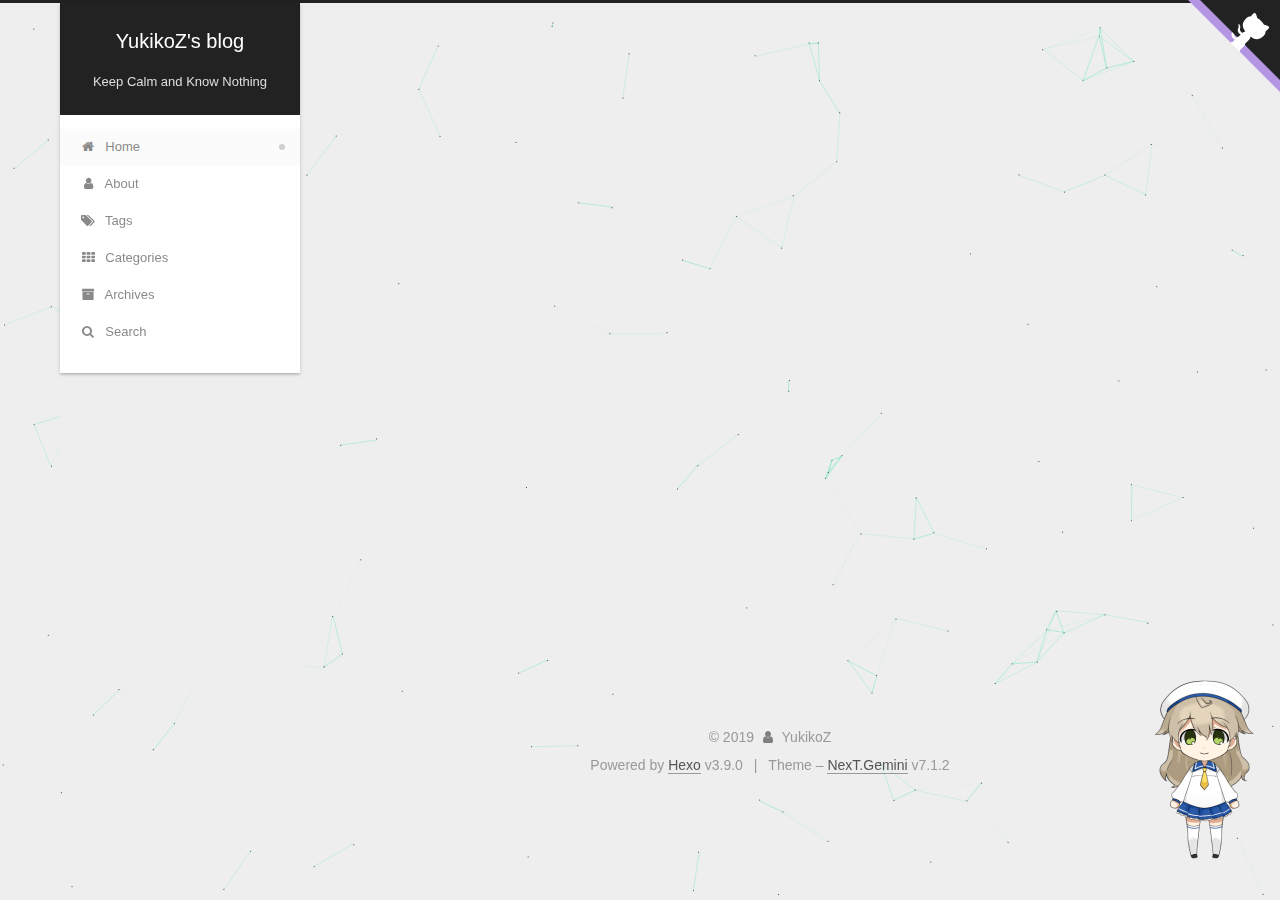
<file: index.html>
<!DOCTYPE html>












  


<html class="theme-next gemini use-motion" lang="en">
<head><meta name="generator" content="Hexo 3.9.0">
  <meta charset="UTF-8">
<meta http-equiv="X-UA-Compatible" content="IE=edge">
<meta name="viewport" content="width=device-width, initial-scale=1, maximum-scale=2">
<meta name="theme-color" content="#222">




  
  
    
    
  <script src="/lib/pace/pace.min.js?v=1.0.2"></script>
  <link rel="stylesheet" href="/lib/pace/pace-theme-big-counter.min.css?v=1.0.2">





















<link rel="stylesheet" href="/lib/font-awesome/css/font-awesome.min.css?v=4.7.0">

<link rel="stylesheet" href="/css/main.css?v=7.1.2">


  <link rel="apple-touch-icon" sizes="180x180" href="/images/apple-touch-icon-next.png?v=7.1.2">


  <link rel="icon" type="image/png" sizes="32x32" href="/images/favicon-32x32-next.png?v=7.1.2">


  <link rel="icon" type="image/png" sizes="16x16" href="/images/favicon-16x16-next.png?v=7.1.2">


  <link rel="mask-icon" href="/images/logo.svg?v=7.1.2" color="#222">







<script id="hexo.configurations">
  var NexT = window.NexT || {};
  var CONFIG = {
    root: '/',
    scheme: 'Gemini',
    version: '7.1.2',
    sidebar: {"position":"left","display":"post","offset":12,"onmobile":false,"dimmer":false},
    back2top: true,
    back2top_sidebar: false,
    fancybox: false,
    fastclick: false,
    lazyload: false,
    tabs: true,
    motion: {"enable":true,"async":false,"transition":{"post_block":"fadeIn","post_header":"slideDownIn","post_body":"slideDownIn","coll_header":"slideLeftIn","sidebar":"slideUpIn"}},
    algolia: {
      applicationID: '',
      apiKey: '',
      indexName: '',
      hits: {"per_page":10},
      labels: {"input_placeholder":"Search for Posts","hits_empty":"We didn't find any results for the search: ${query}","hits_stats":"${hits} results found in ${time} ms"}
    }
  };
</script>


  




  <meta property="og:type" content="website">
<meta property="og:title" content="YukikoZ&#39;s blog">
<meta property="og:url" content="http://yoursite.com/index.html">
<meta property="og:site_name" content="YukikoZ&#39;s blog">
<meta property="og:locale" content="en">
<meta name="twitter:card" content="summary">
<meta name="twitter:title" content="YukikoZ&#39;s blog">





  
  
  <link rel="canonical" href="http://yoursite.com/">



<script id="page.configurations">
  CONFIG.page = {
    sidebar: "",
  };
</script>

  <title>YukikoZ's blog</title>
  












  <noscript>
  <style>
  .use-motion .motion-element,
  .use-motion .brand,
  .use-motion .menu-item,
  .sidebar-inner,
  .use-motion .post-block,
  .use-motion .pagination,
  .use-motion .comments,
  .use-motion .post-header,
  .use-motion .post-body,
  .use-motion .collection-title { opacity: initial; }

  .use-motion .logo,
  .use-motion .site-title,
  .use-motion .site-subtitle {
    opacity: initial;
    top: initial;
  }

  .use-motion .logo-line-before i { left: initial; }
  .use-motion .logo-line-after i { right: initial; }
  </style>
</noscript>

</head>

<body itemscope itemtype="http://schema.org/WebPage" lang="en">

  
  
    
  

  <div class="container sidebar-position-left 
  page-home">
    <div class="headband">
    <a href="https://github.com/sailorlisa" class="github-corner" aria-label="View source on GitHub"><svg width="92" height="92" viewbox="0 0 250 250" style="fill:#b495e3; color:#fff; position: absolute; top: 0; border: 0; right: 0;" aria-hidden="true"><path d="M0,0 L115,115 L130,115 L142,142 L250,250 L250,0 Z"/><path d="M128.3,109.0 C113.8,99.7 119.0,89.6 119.0,89.6 C122.0,82.7 120.5,78.6 120.5,78.6 C119.2,72.0 123.4,76.3 123.4,76.3 C127.3,80.9 125.5,87.3 125.5,87.3 C122.9,97.6 130.6,101.9 134.4,103.2" fill="currentColor" style="transform-origin: 130px 106px;" class="octo-arm"/><path d="M115.0,115.0 C114.9,115.1 118.7,116.5 119.8,115.4 L133.7,101.6 C136.9,99.2 139.9,98.4 142.2,98.6 C133.8,88.0 127.5,74.4 143.8,58.0 C148.5,53.4 154.0,51.2 159.7,51.0 C160.3,49.4 163.2,43.6 171.4,40.1 C171.4,40.1 176.1,42.5 178.8,56.2 C183.1,58.6 187.2,61.8 190.9,65.4 C194.5,69.0 197.7,73.2 200.1,77.6 C213.8,80.2 216.3,84.9 216.3,84.9 C212.7,93.1 206.9,96.0 205.4,96.6 C205.1,102.4 203.0,107.8 198.3,112.5 C181.9,128.9 168.3,122.5 157.7,114.1 C157.9,116.9 156.7,120.9 152.7,124.9 L141.0,136.5 C139.8,137.7 141.6,141.9 141.8,141.8 Z" fill="currentColor" class="octo-body"/></svg></a><style>.github-corner:hover .octo-arm{animation:octocat-wave 560ms ease-in-out}@keyframes octocat-wave{0%,100%{transform:rotate(0)}20%,60%{transform:rotate(-25deg)}40%,80%{transform:rotate(10deg)}}@media (max-width:500px){.github-corner:hover .octo-arm{animation:none}.github-corner .octo-arm{animation:octocat-wave 560ms ease-in-out}}</style>

    </div>

    <header id="header" class="header" itemscope itemtype="http://schema.org/WPHeader">
      <div class="header-inner"><div class="site-brand-wrapper">
  <div class="site-meta">
    

    <div class="custom-logo-site-title">
      <a href="/" class="brand" rel="start">
        <span class="logo-line-before"><i></i></span>
        <span class="site-title">YukikoZ's blog</span>
        <span class="logo-line-after"><i></i></span>
      </a>
    </div>
    
      
        <p class="site-subtitle">Keep Calm and Know Nothing</p>
      
    
    
  </div>

  <div class="site-nav-toggle">
    <button aria-label="Toggle navigation bar">
      <span class="btn-bar"></span>
      <span class="btn-bar"></span>
      <span class="btn-bar"></span>
    </button>
  </div>
</div>



<nav class="site-nav">
  
    <ul id="menu" class="menu">
      
        
        
        
          
          <li class="menu-item menu-item-home menu-item-active">

    
    
    
      
    

    

    <a href="/" rel="section"><i class="menu-item-icon fa fa-fw fa-home"></i> <br>Home</a>

  </li>
        
        
        
          
          <li class="menu-item menu-item-about">

    
    
    
      
    

    

    <a href="/about/" rel="section"><i class="menu-item-icon fa fa-fw fa-user"></i> <br>About</a>

  </li>
        
        
        
          
          <li class="menu-item menu-item-tags">

    
    
    
      
    

    

    <a href="/tags/" rel="section"><i class="menu-item-icon fa fa-fw fa-tags"></i> <br>Tags</a>

  </li>
        
        
        
          
          <li class="menu-item menu-item-categories">

    
    
    
      
    

    

    <a href="/categories/" rel="section"><i class="menu-item-icon fa fa-fw fa-th"></i> <br>Categories</a>

  </li>
        
        
        
          
          <li class="menu-item menu-item-archives">

    
    
    
      
    

    

    <a href="/archives/" rel="section"><i class="menu-item-icon fa fa-fw fa-archive"></i> <br>Archives</a>

  </li>

      
      
        <li class="menu-item menu-item-search">
          
            <a href="javascript:;" class="popup-trigger">
          
            
              <i class="menu-item-icon fa fa-search fa-fw"></i> <br>Search</a>
        </li>
      
    </ul>
  

  

  
    <div class="site-search">
      
  <div class="popup search-popup local-search-popup">
  <div class="local-search-header clearfix">
    <span class="search-icon">
      <i class="fa fa-search"></i>
    </span>
    <span class="popup-btn-close">
      <i class="fa fa-times-circle"></i>
    </span>
    <div class="local-search-input-wrapper">
      <input autocomplete="off" placeholder="Searching..." spellcheck="false" type="text" id="local-search-input">
    </div>
  </div>
  <div id="local-search-result"></div>
</div>



    </div>
  
</nav>



  



</div>
    </header>

    
  
  

  

  <a href="https://github.com/yukikoz" class="github-corner" title="Follow me on GitHub" aria-label="Follow me on GitHub" rel="noopener" target="_blank"><svg width="80" height="80" viewbox="0 0 250 250" aria-hidden="true"><path d="M0,0 L115,115 L130,115 L142,142 L250,250 L250,0 Z"/><path d="M128.3,109.0 C113.8,99.7 119.0,89.6 119.0,89.6 C122.0,82.7 120.5,78.6 120.5,78.6 C119.2,72.0 123.4,76.3 123.4,76.3 C127.3,80.9 125.5,87.3 125.5,87.3 C122.9,97.6 130.6,101.9 134.4,103.2" fill="currentColor" style="transform-origin: 130px 106px;" class="octo-arm"/><path d="M115.0,115.0 C114.9,115.1 118.7,116.5 119.8,115.4 L133.7,101.6 C136.9,99.2 139.9,98.4 142.2,98.6 C133.8,88.0 127.5,74.4 143.8,58.0 C148.5,53.4 154.0,51.2 159.7,51.0 C160.3,49.4 163.2,43.6 171.4,40.1 C171.4,40.1 176.1,42.5 178.8,56.2 C183.1,58.6 187.2,61.8 190.9,65.4 C194.5,69.0 197.7,73.2 200.1,77.6 C213.8,80.2 216.3,84.9 216.3,84.9 C212.7,93.1 206.9,96.0 205.4,96.6 C205.1,102.4 203.0,107.8 198.3,112.5 C181.9,128.9 168.3,122.5 157.7,114.1 C157.9,116.9 156.7,120.9 152.7,124.9 L141.0,136.5 C139.8,137.7 141.6,141.9 141.8,141.8 Z" fill="currentColor" class="octo-body"/></svg></a>



    <main id="main" class="main">
      <div class="main-inner">
        <div class="content-wrap">
          
            

          
          <div id="content" class="content">
            
  <section id="posts" class="posts-expand">
    
      

  

  
  
  

  

  <article class="post post-type-normal" itemscope itemtype="http://schema.org/Article">
  
  
  
  <div class="post-block">
    <link itemprop="mainEntityOfPage" href="http://yoursite.com/2019/06/18/hello-world/">

    <span hidden itemprop="author" itemscope itemtype="http://schema.org/Person">
      <meta itemprop="name" content="YukikoZ">
      <meta itemprop="description" content>
      <meta itemprop="image" content="/images/avatar.png">
    </span>

    <span hidden itemprop="publisher" itemscope itemtype="http://schema.org/Organization">
      <meta itemprop="name" content="YukikoZ's blog">
    </span>

    
      <header class="post-header">

        
        
          <h1 class="post-title" itemprop="name headline">
                
                
                <a href="/2019/06/18/hello-world/" class="post-title-link" itemprop="url">Hello World</a>
              
            
          </h1>
        

        <div class="post-meta">
          <span class="post-time">

            
            
            

            
              <span class="post-meta-item-icon">
                <i class="fa fa-calendar-o"></i>
              </span>
              
                <span class="post-meta-item-text">Posted on</span>
              

              
                
              

              <time title="Created: 2019-06-18 13:25:41" itemprop="dateCreated datePublished" datetime="2019-06-18T13:25:41+08:00">2019-06-18</time>
            

            
          </span>

          

          
            
            
          

          
          

          

          

          

        </div>
      </header>
    

    
    
    
    <div class="post-body" itemprop="articleBody">

      
      

      
        
          
            <p>
              Welcome to Hexo! This is your very first post. Check documentation for more info. If you get any problems when using Hexo, you can find the answer in 
              ...
            </p>
          <!--noindex-->
          
            <div class="post-button text-center">
              <a class="btn" href="/2019/06/18/hello-world/#more" rel="contents">
                Read more &raquo;
              </a>
            </div>
          
          <!--/noindex-->
        
      
    </div>

    

    
    
    

    

    
      
    
    

    

    <footer class="post-footer">
      

      

      

      
      
        <div class="post-eof"></div>
      
    </footer>
  </div>
  
  
  
  </article>


    
  </section>

  


          </div>
          

        </div>
        
          
  
  <div class="sidebar-toggle">
    <div class="sidebar-toggle-line-wrap">
      <span class="sidebar-toggle-line sidebar-toggle-line-first"></span>
      <span class="sidebar-toggle-line sidebar-toggle-line-middle"></span>
      <span class="sidebar-toggle-line sidebar-toggle-line-last"></span>
    </div>
  </div>

  <aside id="sidebar" class="sidebar">
    <div class="sidebar-inner">

      

      

      <div class="site-overview-wrap sidebar-panel sidebar-panel-active">
        <div class="site-overview">
          <div class="site-author motion-element" itemprop="author" itemscope itemtype="http://schema.org/Person">
            
              <img class="site-author-image" itemprop="image" src="/images/avatar.png" alt="YukikoZ">
            
              <p class="site-author-name" itemprop="name">YukikoZ</p>
              <div class="site-description motion-element" itemprop="description"></div>
          </div>

          
            <nav class="site-state motion-element">
              
                <div class="site-state-item site-state-posts">
                
                  <a href="/archives/">
                
                    <span class="site-state-item-count">1</span>
                    <span class="site-state-item-name">posts</span>
                  </a>
                </div>
              

              

              
            </nav>
          

          

          

          
            <div class="links-of-author motion-element">
              
                <span class="links-of-author-item">
                  
                  
                    
                  
                  
                    
                  
                  <a href="https://weibo.com/u/2831650764?is_hot=1" title="Weibo &rarr; https://weibo.com/u/2831650764?is_hot=1" rel="noopener" target="_blank"><i class="fa fa-fw fa-weibo"></i>Weibo</a>
                </span>
              
            </div>
          

          

          
          

          
            
          
          

        </div>
      </div>

      

      

    </div>
  </aside>
  


        
      </div>
    </main>

    <footer id="footer" class="footer">
      <div class="footer-inner">
        <div class="copyright">&copy; <span itemprop="copyrightYear">2019</span>
  <span class="with-love" id="animate">
    <i class="fa fa-user"></i>
  </span>
  <span class="author" itemprop="copyrightHolder">YukikoZ</span>

  

  
</div>


  <div class="powered-by">Powered by <a href="https://hexo.io" class="theme-link" rel="noopener" target="_blank">Hexo</a> v3.9.0</div>



  <span class="post-meta-divider">|</span>



  <div class="theme-info">Theme – <a href="https://theme-next.org" class="theme-link" rel="noopener" target="_blank">NexT.Gemini</a> v7.1.2</div>




        








        
      </div>
    </footer>

    
      <div class="back-to-top">
        <i class="fa fa-arrow-up"></i>
        
      </div>
    

    

    

    
  </div>

  

<script>
  if (Object.prototype.toString.call(window.Promise) !== '[object Function]') {
    window.Promise = null;
  }
</script>














  
    
    
  
  <script color="46,223,163" opacity="0.7" zindex="-1" count="150" src="/lib/canvas-nest/canvas-nest.min.js"></script>













  
  <script src="/lib/jquery/index.js?v=3.4.1"></script>

  
  <script src="/lib/velocity/velocity.min.js?v=1.2.1"></script>

  
  <script src="/lib/velocity/velocity.ui.min.js?v=1.2.1"></script>


  


  <script src="/js/utils.js?v=7.1.2"></script>

  <script src="/js/motion.js?v=7.1.2"></script>



  
  


  <script src="/js/affix.js?v=7.1.2"></script>

  <script src="/js/schemes/pisces.js?v=7.1.2"></script>




  

  


  <script src="/js/next-boot.js?v=7.1.2"></script>


  

  

  

  



  
  <script>
    // Popup Window;
    var isfetched = false;
    var isXml = true;
    // Search DB path;
    var search_path = "search.xml";
    if (search_path.length === 0) {
      search_path = "search.xml";
    } else if (/json$/i.test(search_path)) {
      isXml = false;
    }
    var path = "/" + search_path;
    // monitor main search box;

    var onPopupClose = function (e) {
      $('.popup').hide();
      $('#local-search-input').val('');
      $('.search-result-list').remove();
      $('#no-result').remove();
      $(".local-search-pop-overlay").remove();
      $('body').css('overflow', '');
    }

    function proceedsearch() {
      $("body")
        .append('<div class="search-popup-overlay local-search-pop-overlay"></div>')
        .css('overflow', 'hidden');
      $('.search-popup-overlay').click(onPopupClose);
      $('.popup').toggle();
      var $localSearchInput = $('#local-search-input');
      $localSearchInput.attr("autocapitalize", "none");
      $localSearchInput.attr("autocorrect", "off");
      $localSearchInput.focus();
    }

    // search function;
    var searchFunc = function(path, search_id, content_id) {
      'use strict';

      // start loading animation
      $("body")
        .append('<div class="search-popup-overlay local-search-pop-overlay">' +
          '<div id="search-loading-icon">' +
          '<i class="fa fa-spinner fa-pulse fa-5x fa-fw"></i>' +
          '</div>' +
          '</div>')
        .css('overflow', 'hidden');
      $("#search-loading-icon").css('margin', '20% auto 0 auto').css('text-align', 'center');

      

      $.ajax({
        url: path,
        dataType: isXml ? "xml" : "json",
        async: true,
        success: function(res) {
          // get the contents from search data
          isfetched = true;
          $('.popup').detach().appendTo('.header-inner');
          var datas = isXml ? $("entry", res).map(function() {
            return {
              title: $("title", this).text(),
              content: $("content",this).text(),
              url: $("url" , this).text()
            };
          }).get() : res;
          var input = document.getElementById(search_id);
          var resultContent = document.getElementById(content_id);
          var inputEventFunction = function() {
            var searchText = input.value.trim().toLowerCase();
            var keywords = searchText.split(/[\s\-]+/);
            if (keywords.length > 1) {
              keywords.push(searchText);
            }
            var resultItems = [];
            if (searchText.length > 0) {
              // perform local searching
              datas.forEach(function(data) {
                var isMatch = false;
                var hitCount = 0;
                var searchTextCount = 0;
                var title = data.title.trim();
                var titleInLowerCase = title.toLowerCase();
                var content = data.content.trim().replace(/<[^>]+>/g,"");
                
                var contentInLowerCase = content.toLowerCase();
                var articleUrl = decodeURIComponent(data.url).replace(/\/{2,}/g, '/');
                var indexOfTitle = [];
                var indexOfContent = [];
                // only match articles with not empty titles
                if(title != '') {
                  keywords.forEach(function(keyword) {
                    function getIndexByWord(word, text, caseSensitive) {
                      var wordLen = word.length;
                      if (wordLen === 0) {
                        return [];
                      }
                      var startPosition = 0, position = [], index = [];
                      if (!caseSensitive) {
                        text = text.toLowerCase();
                        word = word.toLowerCase();
                      }
                      while ((position = text.indexOf(word, startPosition)) > -1) {
                        index.push({position: position, word: word});
                        startPosition = position + wordLen;
                      }
                      return index;
                    }

                    indexOfTitle = indexOfTitle.concat(getIndexByWord(keyword, titleInLowerCase, false));
                    indexOfContent = indexOfContent.concat(getIndexByWord(keyword, contentInLowerCase, false));
                  });
                  if (indexOfTitle.length > 0 || indexOfContent.length > 0) {
                    isMatch = true;
                    hitCount = indexOfTitle.length + indexOfContent.length;
                  }
                }

                // show search results

                if (isMatch) {
                  // sort index by position of keyword

                  [indexOfTitle, indexOfContent].forEach(function (index) {
                    index.sort(function (itemLeft, itemRight) {
                      if (itemRight.position !== itemLeft.position) {
                        return itemRight.position - itemLeft.position;
                      } else {
                        return itemLeft.word.length - itemRight.word.length;
                      }
                    });
                  });

                  // merge hits into slices

                  function mergeIntoSlice(text, start, end, index) {
                    var item = index[index.length - 1];
                    var position = item.position;
                    var word = item.word;
                    var hits = [];
                    var searchTextCountInSlice = 0;
                    while (position + word.length <= end && index.length != 0) {
                      if (word === searchText) {
                        searchTextCountInSlice++;
                      }
                      hits.push({position: position, length: word.length});
                      var wordEnd = position + word.length;

                      // move to next position of hit

                      index.pop();
                      while (index.length != 0) {
                        item = index[index.length - 1];
                        position = item.position;
                        word = item.word;
                        if (wordEnd > position) {
                          index.pop();
                        } else {
                          break;
                        }
                      }
                    }
                    searchTextCount += searchTextCountInSlice;
                    return {
                      hits: hits,
                      start: start,
                      end: end,
                      searchTextCount: searchTextCountInSlice
                    };
                  }

                  var slicesOfTitle = [];
                  if (indexOfTitle.length != 0) {
                    slicesOfTitle.push(mergeIntoSlice(title, 0, title.length, indexOfTitle));
                  }

                  var slicesOfContent = [];
                  while (indexOfContent.length != 0) {
                    var item = indexOfContent[indexOfContent.length - 1];
                    var position = item.position;
                    var word = item.word;
                    // cut out 100 characters
                    var start = position - 20;
                    var end = position + 80;
                    if(start < 0){
                      start = 0;
                    }
                    if (end < position + word.length) {
                      end = position + word.length;
                    }
                    if(end > content.length){
                      end = content.length;
                    }
                    slicesOfContent.push(mergeIntoSlice(content, start, end, indexOfContent));
                  }

                  // sort slices in content by search text's count and hits' count

                  slicesOfContent.sort(function (sliceLeft, sliceRight) {
                    if (sliceLeft.searchTextCount !== sliceRight.searchTextCount) {
                      return sliceRight.searchTextCount - sliceLeft.searchTextCount;
                    } else if (sliceLeft.hits.length !== sliceRight.hits.length) {
                      return sliceRight.hits.length - sliceLeft.hits.length;
                    } else {
                      return sliceLeft.start - sliceRight.start;
                    }
                  });

                  // select top N slices in content

                  var upperBound = parseInt('1');
                  if (upperBound >= 0) {
                    slicesOfContent = slicesOfContent.slice(0, upperBound);
                  }

                  // highlight title and content

                  function highlightKeyword(text, slice) {
                    var result = '';
                    var prevEnd = slice.start;
                    slice.hits.forEach(function (hit) {
                      result += text.substring(prevEnd, hit.position);
                      var end = hit.position + hit.length;
                      result += '<b class="search-keyword">' + text.substring(hit.position, end) + '</b>';
                      prevEnd = end;
                    });
                    result += text.substring(prevEnd, slice.end);
                    return result;
                  }

                  var resultItem = '';

                  if (slicesOfTitle.length != 0) {
                    resultItem += "<li><a href='" + articleUrl + "' class='search-result-title'>" + highlightKeyword(title, slicesOfTitle[0]) + "</a>";
                  } else {
                    resultItem += "<li><a href='" + articleUrl + "' class='search-result-title'>" + title + "</a>";
                  }

                  slicesOfContent.forEach(function (slice) {
                    resultItem += "<a href='" + articleUrl + "'>" +
                      "<p class=\"search-result\">" + highlightKeyword(content, slice) +
                      "...</p>" + "</a>";
                  });

                  resultItem += "</li>";
                  resultItems.push({
                    item: resultItem,
                    searchTextCount: searchTextCount,
                    hitCount: hitCount,
                    id: resultItems.length
                  });
                }
              })
            };
            if (keywords.length === 1 && keywords[0] === "") {
              resultContent.innerHTML = '<div id="no-result"><i class="fa fa-search fa-5x"></i></div>'
            } else if (resultItems.length === 0) {
              resultContent.innerHTML = '<div id="no-result"><i class="fa fa-frown-o fa-5x"></i></div>'
            } else {
              resultItems.sort(function (resultLeft, resultRight) {
                if (resultLeft.searchTextCount !== resultRight.searchTextCount) {
                  return resultRight.searchTextCount - resultLeft.searchTextCount;
                } else if (resultLeft.hitCount !== resultRight.hitCount) {
                  return resultRight.hitCount - resultLeft.hitCount;
                } else {
                  return resultRight.id - resultLeft.id;
                }
              });
              var searchResultList = '<ul class=\"search-result-list\">';
              resultItems.forEach(function (result) {
                searchResultList += result.item;
              })
              searchResultList += "</ul>";
              resultContent.innerHTML = searchResultList;
            }
          }

          if ('auto' === 'auto') {
            input.addEventListener('input', inputEventFunction);
          } else {
            $('.search-icon').click(inputEventFunction);
            input.addEventListener('keypress', function (event) {
              if (event.keyCode === 13) {
                inputEventFunction();
              }
            });
          }

          // remove loading animation
          $(".local-search-pop-overlay").remove();
          $('body').css('overflow', '');

          proceedsearch();
        }
      });
    }

    // handle and trigger popup window;
    $('.popup-trigger').click(function(e) {
      e.stopPropagation();
      if (isfetched === false) {
        searchFunc(path, 'local-search-input', 'local-search-result');
      } else {
        proceedsearch();
      };
    });

    $('.popup-btn-close').click(onPopupClose);
    $('.popup').click(function(e){
      e.stopPropagation();
    });
    $(document).on('keyup', function (event) {
      var shouldDismissSearchPopup = event.which === 27 &&
        $('.search-popup').is(':visible');
      if (shouldDismissSearchPopup) {
        onPopupClose();
      }
    });
  </script>





  

  

  

  

  

  

  

  

  

  

  

  

  

  

<script src="/live2dw/lib/L2Dwidget.min.js?094cbace49a39548bed64abff5988b05"></script><script>L2Dwidget.init({"pluginRootPath":"live2dw/","pluginJsPath":"lib/","pluginModelPath":"assets/","tagMode":false,"debug":false,"model":{"jsonPath":"/live2dw/assets/koharu.model.json"},"display":{"position":"right","width":150,"height":300},"mobile":{"show":false},"log":false});</script></body>
</html>
</file>
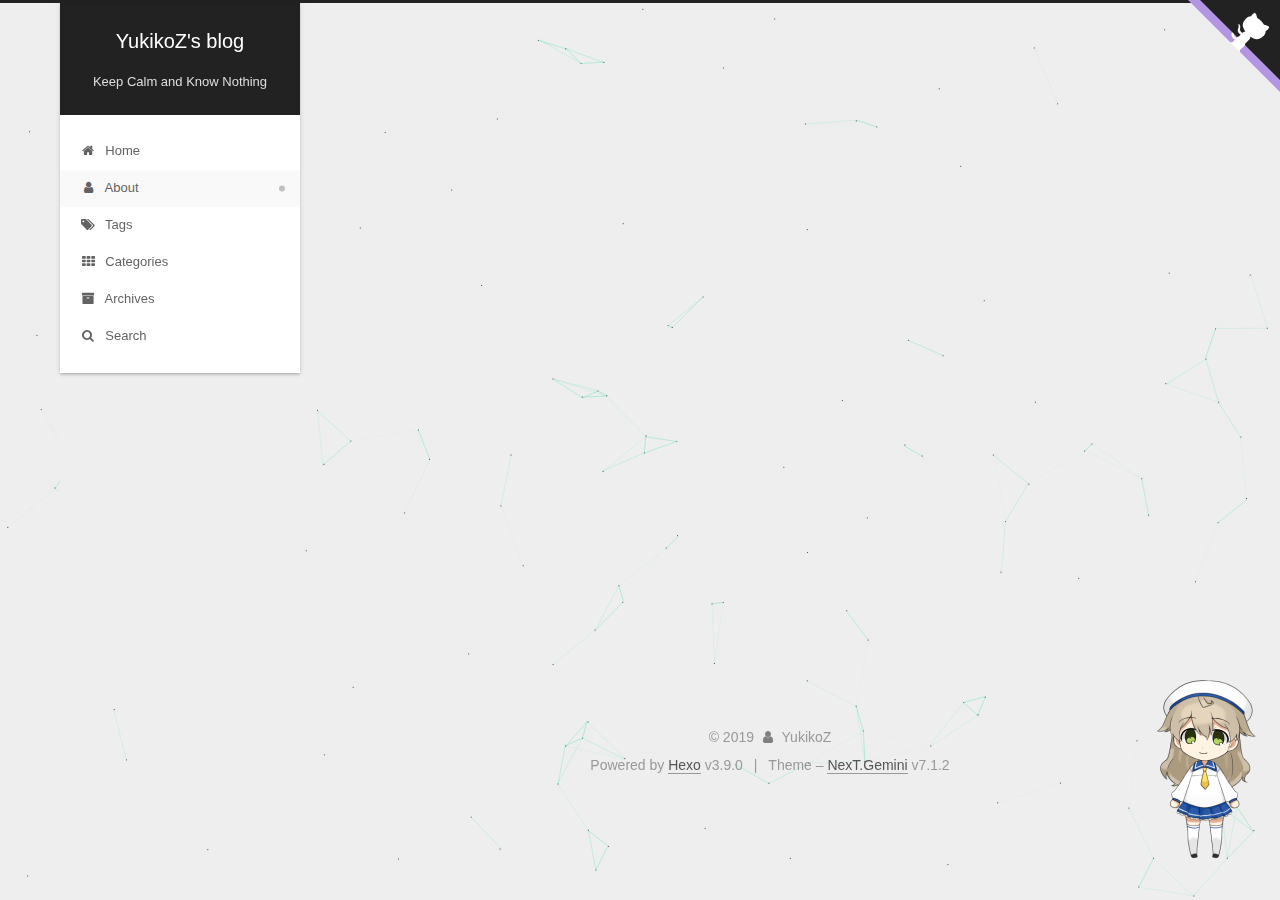
<file: about/index.html>
<!DOCTYPE html>












  


<html class="theme-next gemini use-motion" lang="en">
<head><meta name="generator" content="Hexo 3.9.0">
  <meta charset="UTF-8">
<meta http-equiv="X-UA-Compatible" content="IE=edge">
<meta name="viewport" content="width=device-width, initial-scale=1, maximum-scale=2">
<meta name="theme-color" content="#222">




  
  
    
    
  <script src="/lib/pace/pace.min.js?v=1.0.2"></script>
  <link rel="stylesheet" href="/lib/pace/pace-theme-big-counter.min.css?v=1.0.2">





















<link rel="stylesheet" href="/lib/font-awesome/css/font-awesome.min.css?v=4.7.0">

<link rel="stylesheet" href="/css/main.css?v=7.1.2">


  <link rel="apple-touch-icon" sizes="180x180" href="/images/apple-touch-icon-next.png?v=7.1.2">


  <link rel="icon" type="image/png" sizes="32x32" href="/images/favicon-32x32-next.png?v=7.1.2">


  <link rel="icon" type="image/png" sizes="16x16" href="/images/favicon-16x16-next.png?v=7.1.2">


  <link rel="mask-icon" href="/images/logo.svg?v=7.1.2" color="#222">







<script id="hexo.configurations">
  var NexT = window.NexT || {};
  var CONFIG = {
    root: '/',
    scheme: 'Gemini',
    version: '7.1.2',
    sidebar: {"position":"left","display":"post","offset":12,"onmobile":false,"dimmer":false},
    back2top: true,
    back2top_sidebar: false,
    fancybox: false,
    fastclick: false,
    lazyload: false,
    tabs: true,
    motion: {"enable":true,"async":false,"transition":{"post_block":"fadeIn","post_header":"slideDownIn","post_body":"slideDownIn","coll_header":"slideLeftIn","sidebar":"slideUpIn"}},
    algolia: {
      applicationID: '',
      apiKey: '',
      indexName: '',
      hits: {"per_page":10},
      labels: {"input_placeholder":"Search for Posts","hits_empty":"We didn't find any results for the search: ${query}","hits_stats":"${hits} results found in ${time} ms"}
    }
  };
</script>


  




  <meta name="description" content="1994 Keep Calm and Know Nothing Software Testing ACG/Comedies">
<meta property="og:type" content="website">
<meta property="og:title" content="About Me">
<meta property="og:url" content="http://yoursite.com/about/index.html">
<meta property="og:site_name" content="YukikoZ&#39;s blog">
<meta property="og:description" content="1994 Keep Calm and Know Nothing Software Testing ACG/Comedies">
<meta property="og:locale" content="en">
<meta property="og:updated_time" content="2019-06-19T08:52:32.879Z">
<meta name="twitter:card" content="summary">
<meta name="twitter:title" content="About Me">
<meta name="twitter:description" content="1994 Keep Calm and Know Nothing Software Testing ACG/Comedies">





  
  
  <link rel="canonical" href="http://yoursite.com/about/">



<script id="page.configurations">
  CONFIG.page = {
    sidebar: "",
  };
</script>

  <title>About Me | YukikoZ's blog</title>
  












  <noscript>
  <style>
  .use-motion .motion-element,
  .use-motion .brand,
  .use-motion .menu-item,
  .sidebar-inner,
  .use-motion .post-block,
  .use-motion .pagination,
  .use-motion .comments,
  .use-motion .post-header,
  .use-motion .post-body,
  .use-motion .collection-title { opacity: initial; }

  .use-motion .logo,
  .use-motion .site-title,
  .use-motion .site-subtitle {
    opacity: initial;
    top: initial;
  }

  .use-motion .logo-line-before i { left: initial; }
  .use-motion .logo-line-after i { right: initial; }
  </style>
</noscript>

</head>

<body itemscope itemtype="http://schema.org/WebPage" lang="en">

  
  
    
  

  <div class="container sidebar-position-left page-post-detail">
    <div class="headband">
    <a href="https://github.com/sailorlisa" class="github-corner" aria-label="View source on GitHub"><svg width="92" height="92" viewbox="0 0 250 250" style="fill:#b495e3; color:#fff; position: absolute; top: 0; border: 0; right: 0;" aria-hidden="true"><path d="M0,0 L115,115 L130,115 L142,142 L250,250 L250,0 Z"/><path d="M128.3,109.0 C113.8,99.7 119.0,89.6 119.0,89.6 C122.0,82.7 120.5,78.6 120.5,78.6 C119.2,72.0 123.4,76.3 123.4,76.3 C127.3,80.9 125.5,87.3 125.5,87.3 C122.9,97.6 130.6,101.9 134.4,103.2" fill="currentColor" style="transform-origin: 130px 106px;" class="octo-arm"/><path d="M115.0,115.0 C114.9,115.1 118.7,116.5 119.8,115.4 L133.7,101.6 C136.9,99.2 139.9,98.4 142.2,98.6 C133.8,88.0 127.5,74.4 143.8,58.0 C148.5,53.4 154.0,51.2 159.7,51.0 C160.3,49.4 163.2,43.6 171.4,40.1 C171.4,40.1 176.1,42.5 178.8,56.2 C183.1,58.6 187.2,61.8 190.9,65.4 C194.5,69.0 197.7,73.2 200.1,77.6 C213.8,80.2 216.3,84.9 216.3,84.9 C212.7,93.1 206.9,96.0 205.4,96.6 C205.1,102.4 203.0,107.8 198.3,112.5 C181.9,128.9 168.3,122.5 157.7,114.1 C157.9,116.9 156.7,120.9 152.7,124.9 L141.0,136.5 C139.8,137.7 141.6,141.9 141.8,141.8 Z" fill="currentColor" class="octo-body"/></svg></a><style>.github-corner:hover .octo-arm{animation:octocat-wave 560ms ease-in-out}@keyframes octocat-wave{0%,100%{transform:rotate(0)}20%,60%{transform:rotate(-25deg)}40%,80%{transform:rotate(10deg)}}@media (max-width:500px){.github-corner:hover .octo-arm{animation:none}.github-corner .octo-arm{animation:octocat-wave 560ms ease-in-out}}</style>

    </div>

    <header id="header" class="header" itemscope itemtype="http://schema.org/WPHeader">
      <div class="header-inner"><div class="site-brand-wrapper">
  <div class="site-meta">
    

    <div class="custom-logo-site-title">
      <a href="/" class="brand" rel="start">
        <span class="logo-line-before"><i></i></span>
        <span class="site-title">YukikoZ's blog</span>
        <span class="logo-line-after"><i></i></span>
      </a>
    </div>
    
      
        <p class="site-subtitle">Keep Calm and Know Nothing</p>
      
    
    
  </div>

  <div class="site-nav-toggle">
    <button aria-label="Toggle navigation bar">
      <span class="btn-bar"></span>
      <span class="btn-bar"></span>
      <span class="btn-bar"></span>
    </button>
  </div>
</div>



<nav class="site-nav">
  
    <ul id="menu" class="menu">
      
        
        
        
          
          <li class="menu-item menu-item-home">

    
    
    
      
    

    

    <a href="/" rel="section"><i class="menu-item-icon fa fa-fw fa-home"></i> <br>Home</a>

  </li>
        
        
        
          
          <li class="menu-item menu-item-about menu-item-active">

    
    
    
      
    

    

    <a href="/about/" rel="section"><i class="menu-item-icon fa fa-fw fa-user"></i> <br>About</a>

  </li>
        
        
        
          
          <li class="menu-item menu-item-tags">

    
    
    
      
    

    

    <a href="/tags/" rel="section"><i class="menu-item-icon fa fa-fw fa-tags"></i> <br>Tags</a>

  </li>
        
        
        
          
          <li class="menu-item menu-item-categories">

    
    
    
      
    

    

    <a href="/categories/" rel="section"><i class="menu-item-icon fa fa-fw fa-th"></i> <br>Categories</a>

  </li>
        
        
        
          
          <li class="menu-item menu-item-archives">

    
    
    
      
    

    

    <a href="/archives/" rel="section"><i class="menu-item-icon fa fa-fw fa-archive"></i> <br>Archives</a>

  </li>

      
      
        <li class="menu-item menu-item-search">
          
            <a href="javascript:;" class="popup-trigger">
          
            
              <i class="menu-item-icon fa fa-search fa-fw"></i> <br>Search</a>
        </li>
      
    </ul>
  

  

  
    <div class="site-search">
      
  <div class="popup search-popup local-search-popup">
  <div class="local-search-header clearfix">
    <span class="search-icon">
      <i class="fa fa-search"></i>
    </span>
    <span class="popup-btn-close">
      <i class="fa fa-times-circle"></i>
    </span>
    <div class="local-search-input-wrapper">
      <input autocomplete="off" placeholder="Searching..." spellcheck="false" type="text" id="local-search-input">
    </div>
  </div>
  <div id="local-search-result"></div>
</div>



    </div>
  
</nav>



  



</div>
    </header>

    
  
  

  

  <a href="https://github.com/yukikoz" class="github-corner" title="Follow me on GitHub" aria-label="Follow me on GitHub" rel="noopener" target="_blank"><svg width="80" height="80" viewbox="0 0 250 250" aria-hidden="true"><path d="M0,0 L115,115 L130,115 L142,142 L250,250 L250,0 Z"/><path d="M128.3,109.0 C113.8,99.7 119.0,89.6 119.0,89.6 C122.0,82.7 120.5,78.6 120.5,78.6 C119.2,72.0 123.4,76.3 123.4,76.3 C127.3,80.9 125.5,87.3 125.5,87.3 C122.9,97.6 130.6,101.9 134.4,103.2" fill="currentColor" style="transform-origin: 130px 106px;" class="octo-arm"/><path d="M115.0,115.0 C114.9,115.1 118.7,116.5 119.8,115.4 L133.7,101.6 C136.9,99.2 139.9,98.4 142.2,98.6 C133.8,88.0 127.5,74.4 143.8,58.0 C148.5,53.4 154.0,51.2 159.7,51.0 C160.3,49.4 163.2,43.6 171.4,40.1 C171.4,40.1 176.1,42.5 178.8,56.2 C183.1,58.6 187.2,61.8 190.9,65.4 C194.5,69.0 197.7,73.2 200.1,77.6 C213.8,80.2 216.3,84.9 216.3,84.9 C212.7,93.1 206.9,96.0 205.4,96.6 C205.1,102.4 203.0,107.8 198.3,112.5 C181.9,128.9 168.3,122.5 157.7,114.1 C157.9,116.9 156.7,120.9 152.7,124.9 L141.0,136.5 C139.8,137.7 141.6,141.9 141.8,141.8 Z" fill="currentColor" class="octo-body"/></svg></a>



    <main id="main" class="main">
      <div class="main-inner">
        <div class="content-wrap">
          
            

    
    
      
      
    
      
      
    
      
      
    
      
      
    
      
      
    
    

  


          
          <div id="content" class="content">
            

  <div id="posts" class="posts-expand">
    
    
    
    <div class="post-block page">
      <header class="post-header">

<h1 class="post-title" itemprop="name headline">About Me

</h1>

<div class="post-meta">
  
  



</div>

</header>

      
      
      
      <div class="post-body">
        
        
          <ul>
<li>1994</li>
<li>Keep Calm and Know Nothing</li>
<li>Software Testing</li>
<li>ACG/Comedies</li>
</ul>

        
      </div>
      
      
      
    </div>
    



    
    
    
  </div>


          </div>
          

  



        </div>
        
          
  
  <div class="sidebar-toggle">
    <div class="sidebar-toggle-line-wrap">
      <span class="sidebar-toggle-line sidebar-toggle-line-first"></span>
      <span class="sidebar-toggle-line sidebar-toggle-line-middle"></span>
      <span class="sidebar-toggle-line sidebar-toggle-line-last"></span>
    </div>
  </div>

  <aside id="sidebar" class="sidebar">
    <div class="sidebar-inner">

      

      

      <div class="site-overview-wrap sidebar-panel sidebar-panel-active">
        <div class="site-overview">
          <div class="site-author motion-element" itemprop="author" itemscope itemtype="http://schema.org/Person">
            
              <img class="site-author-image" itemprop="image" src="/images/avatar.png" alt="YukikoZ">
            
              <p class="site-author-name" itemprop="name">YukikoZ</p>
              <div class="site-description motion-element" itemprop="description"></div>
          </div>

          
            <nav class="site-state motion-element">
              
                <div class="site-state-item site-state-posts">
                
                  <a href="/archives/">
                
                    <span class="site-state-item-count">1</span>
                    <span class="site-state-item-name">posts</span>
                  </a>
                </div>
              

              

              
            </nav>
          

          

          

          
            <div class="links-of-author motion-element">
              
                <span class="links-of-author-item">
                  
                  
                    
                  
                  
                    
                  
                  <a href="https://weibo.com/u/2831650764?is_hot=1" title="Weibo &rarr; https://weibo.com/u/2831650764?is_hot=1" rel="noopener" target="_blank"><i class="fa fa-fw fa-weibo"></i>Weibo</a>
                </span>
              
            </div>
          

          

          
          

          
            
          
          

        </div>
      </div>

      

      

    </div>
  </aside>
  


        
      </div>
    </main>

    <footer id="footer" class="footer">
      <div class="footer-inner">
        <div class="copyright">&copy; <span itemprop="copyrightYear">2019</span>
  <span class="with-love" id="animate">
    <i class="fa fa-user"></i>
  </span>
  <span class="author" itemprop="copyrightHolder">YukikoZ</span>

  

  
</div>


  <div class="powered-by">Powered by <a href="https://hexo.io" class="theme-link" rel="noopener" target="_blank">Hexo</a> v3.9.0</div>



  <span class="post-meta-divider">|</span>



  <div class="theme-info">Theme – <a href="https://theme-next.org" class="theme-link" rel="noopener" target="_blank">NexT.Gemini</a> v7.1.2</div>




        








        
      </div>
    </footer>

    
      <div class="back-to-top">
        <i class="fa fa-arrow-up"></i>
        
      </div>
    

    

    

    
  </div>

  

<script>
  if (Object.prototype.toString.call(window.Promise) !== '[object Function]') {
    window.Promise = null;
  }
</script>














  
    
    
  
  <script color="46,223,163" opacity="0.7" zindex="-1" count="150" src="/lib/canvas-nest/canvas-nest.min.js"></script>













  
  <script src="/lib/jquery/index.js?v=3.4.1"></script>

  
  <script src="/lib/velocity/velocity.min.js?v=1.2.1"></script>

  
  <script src="/lib/velocity/velocity.ui.min.js?v=1.2.1"></script>


  


  <script src="/js/utils.js?v=7.1.2"></script>

  <script src="/js/motion.js?v=7.1.2"></script>



  
  


  <script src="/js/affix.js?v=7.1.2"></script>

  <script src="/js/schemes/pisces.js?v=7.1.2"></script>




  
  <script src="/js/scrollspy.js?v=7.1.2"></script>
<script src="/js/post-details.js?v=7.1.2"></script>



  


  <script src="/js/next-boot.js?v=7.1.2"></script>


  

  

  

  


  


  
  <script>
    // Popup Window;
    var isfetched = false;
    var isXml = true;
    // Search DB path;
    var search_path = "search.xml";
    if (search_path.length === 0) {
      search_path = "search.xml";
    } else if (/json$/i.test(search_path)) {
      isXml = false;
    }
    var path = "/" + search_path;
    // monitor main search box;

    var onPopupClose = function (e) {
      $('.popup').hide();
      $('#local-search-input').val('');
      $('.search-result-list').remove();
      $('#no-result').remove();
      $(".local-search-pop-overlay").remove();
      $('body').css('overflow', '');
    }

    function proceedsearch() {
      $("body")
        .append('<div class="search-popup-overlay local-search-pop-overlay"></div>')
        .css('overflow', 'hidden');
      $('.search-popup-overlay').click(onPopupClose);
      $('.popup').toggle();
      var $localSearchInput = $('#local-search-input');
      $localSearchInput.attr("autocapitalize", "none");
      $localSearchInput.attr("autocorrect", "off");
      $localSearchInput.focus();
    }

    // search function;
    var searchFunc = function(path, search_id, content_id) {
      'use strict';

      // start loading animation
      $("body")
        .append('<div class="search-popup-overlay local-search-pop-overlay">' +
          '<div id="search-loading-icon">' +
          '<i class="fa fa-spinner fa-pulse fa-5x fa-fw"></i>' +
          '</div>' +
          '</div>')
        .css('overflow', 'hidden');
      $("#search-loading-icon").css('margin', '20% auto 0 auto').css('text-align', 'center');

      

      $.ajax({
        url: path,
        dataType: isXml ? "xml" : "json",
        async: true,
        success: function(res) {
          // get the contents from search data
          isfetched = true;
          $('.popup').detach().appendTo('.header-inner');
          var datas = isXml ? $("entry", res).map(function() {
            return {
              title: $("title", this).text(),
              content: $("content",this).text(),
              url: $("url" , this).text()
            };
          }).get() : res;
          var input = document.getElementById(search_id);
          var resultContent = document.getElementById(content_id);
          var inputEventFunction = function() {
            var searchText = input.value.trim().toLowerCase();
            var keywords = searchText.split(/[\s\-]+/);
            if (keywords.length > 1) {
              keywords.push(searchText);
            }
            var resultItems = [];
            if (searchText.length > 0) {
              // perform local searching
              datas.forEach(function(data) {
                var isMatch = false;
                var hitCount = 0;
                var searchTextCount = 0;
                var title = data.title.trim();
                var titleInLowerCase = title.toLowerCase();
                var content = data.content.trim().replace(/<[^>]+>/g,"");
                
                var contentInLowerCase = content.toLowerCase();
                var articleUrl = decodeURIComponent(data.url).replace(/\/{2,}/g, '/');
                var indexOfTitle = [];
                var indexOfContent = [];
                // only match articles with not empty titles
                if(title != '') {
                  keywords.forEach(function(keyword) {
                    function getIndexByWord(word, text, caseSensitive) {
                      var wordLen = word.length;
                      if (wordLen === 0) {
                        return [];
                      }
                      var startPosition = 0, position = [], index = [];
                      if (!caseSensitive) {
                        text = text.toLowerCase();
                        word = word.toLowerCase();
                      }
                      while ((position = text.indexOf(word, startPosition)) > -1) {
                        index.push({position: position, word: word});
                        startPosition = position + wordLen;
                      }
                      return index;
                    }

                    indexOfTitle = indexOfTitle.concat(getIndexByWord(keyword, titleInLowerCase, false));
                    indexOfContent = indexOfContent.concat(getIndexByWord(keyword, contentInLowerCase, false));
                  });
                  if (indexOfTitle.length > 0 || indexOfContent.length > 0) {
                    isMatch = true;
                    hitCount = indexOfTitle.length + indexOfContent.length;
                  }
                }

                // show search results

                if (isMatch) {
                  // sort index by position of keyword

                  [indexOfTitle, indexOfContent].forEach(function (index) {
                    index.sort(function (itemLeft, itemRight) {
                      if (itemRight.position !== itemLeft.position) {
                        return itemRight.position - itemLeft.position;
                      } else {
                        return itemLeft.word.length - itemRight.word.length;
                      }
                    });
                  });

                  // merge hits into slices

                  function mergeIntoSlice(text, start, end, index) {
                    var item = index[index.length - 1];
                    var position = item.position;
                    var word = item.word;
                    var hits = [];
                    var searchTextCountInSlice = 0;
                    while (position + word.length <= end && index.length != 0) {
                      if (word === searchText) {
                        searchTextCountInSlice++;
                      }
                      hits.push({position: position, length: word.length});
                      var wordEnd = position + word.length;

                      // move to next position of hit

                      index.pop();
                      while (index.length != 0) {
                        item = index[index.length - 1];
                        position = item.position;
                        word = item.word;
                        if (wordEnd > position) {
                          index.pop();
                        } else {
                          break;
                        }
                      }
                    }
                    searchTextCount += searchTextCountInSlice;
                    return {
                      hits: hits,
                      start: start,
                      end: end,
                      searchTextCount: searchTextCountInSlice
                    };
                  }

                  var slicesOfTitle = [];
                  if (indexOfTitle.length != 0) {
                    slicesOfTitle.push(mergeIntoSlice(title, 0, title.length, indexOfTitle));
                  }

                  var slicesOfContent = [];
                  while (indexOfContent.length != 0) {
                    var item = indexOfContent[indexOfContent.length - 1];
                    var position = item.position;
                    var word = item.word;
                    // cut out 100 characters
                    var start = position - 20;
                    var end = position + 80;
                    if(start < 0){
                      start = 0;
                    }
                    if (end < position + word.length) {
                      end = position + word.length;
                    }
                    if(end > content.length){
                      end = content.length;
                    }
                    slicesOfContent.push(mergeIntoSlice(content, start, end, indexOfContent));
                  }

                  // sort slices in content by search text's count and hits' count

                  slicesOfContent.sort(function (sliceLeft, sliceRight) {
                    if (sliceLeft.searchTextCount !== sliceRight.searchTextCount) {
                      return sliceRight.searchTextCount - sliceLeft.searchTextCount;
                    } else if (sliceLeft.hits.length !== sliceRight.hits.length) {
                      return sliceRight.hits.length - sliceLeft.hits.length;
                    } else {
                      return sliceLeft.start - sliceRight.start;
                    }
                  });

                  // select top N slices in content

                  var upperBound = parseInt('1');
                  if (upperBound >= 0) {
                    slicesOfContent = slicesOfContent.slice(0, upperBound);
                  }

                  // highlight title and content

                  function highlightKeyword(text, slice) {
                    var result = '';
                    var prevEnd = slice.start;
                    slice.hits.forEach(function (hit) {
                      result += text.substring(prevEnd, hit.position);
                      var end = hit.position + hit.length;
                      result += '<b class="search-keyword">' + text.substring(hit.position, end) + '</b>';
                      prevEnd = end;
                    });
                    result += text.substring(prevEnd, slice.end);
                    return result;
                  }

                  var resultItem = '';

                  if (slicesOfTitle.length != 0) {
                    resultItem += "<li><a href='" + articleUrl + "' class='search-result-title'>" + highlightKeyword(title, slicesOfTitle[0]) + "</a>";
                  } else {
                    resultItem += "<li><a href='" + articleUrl + "' class='search-result-title'>" + title + "</a>";
                  }

                  slicesOfContent.forEach(function (slice) {
                    resultItem += "<a href='" + articleUrl + "'>" +
                      "<p class=\"search-result\">" + highlightKeyword(content, slice) +
                      "...</p>" + "</a>";
                  });

                  resultItem += "</li>";
                  resultItems.push({
                    item: resultItem,
                    searchTextCount: searchTextCount,
                    hitCount: hitCount,
                    id: resultItems.length
                  });
                }
              })
            };
            if (keywords.length === 1 && keywords[0] === "") {
              resultContent.innerHTML = '<div id="no-result"><i class="fa fa-search fa-5x"></i></div>'
            } else if (resultItems.length === 0) {
              resultContent.innerHTML = '<div id="no-result"><i class="fa fa-frown-o fa-5x"></i></div>'
            } else {
              resultItems.sort(function (resultLeft, resultRight) {
                if (resultLeft.searchTextCount !== resultRight.searchTextCount) {
                  return resultRight.searchTextCount - resultLeft.searchTextCount;
                } else if (resultLeft.hitCount !== resultRight.hitCount) {
                  return resultRight.hitCount - resultLeft.hitCount;
                } else {
                  return resultRight.id - resultLeft.id;
                }
              });
              var searchResultList = '<ul class=\"search-result-list\">';
              resultItems.forEach(function (result) {
                searchResultList += result.item;
              })
              searchResultList += "</ul>";
              resultContent.innerHTML = searchResultList;
            }
          }

          if ('auto' === 'auto') {
            input.addEventListener('input', inputEventFunction);
          } else {
            $('.search-icon').click(inputEventFunction);
            input.addEventListener('keypress', function (event) {
              if (event.keyCode === 13) {
                inputEventFunction();
              }
            });
          }

          // remove loading animation
          $(".local-search-pop-overlay").remove();
          $('body').css('overflow', '');

          proceedsearch();
        }
      });
    }

    // handle and trigger popup window;
    $('.popup-trigger').click(function(e) {
      e.stopPropagation();
      if (isfetched === false) {
        searchFunc(path, 'local-search-input', 'local-search-result');
      } else {
        proceedsearch();
      };
    });

    $('.popup-btn-close').click(onPopupClose);
    $('.popup').click(function(e){
      e.stopPropagation();
    });
    $(document).on('keyup', function (event) {
      var shouldDismissSearchPopup = event.which === 27 &&
        $('.search-popup').is(':visible');
      if (shouldDismissSearchPopup) {
        onPopupClose();
      }
    });
  </script>





  

  

  

  

  

  

  

  

  

  

  

  

  

  

<script src="/live2dw/lib/L2Dwidget.min.js?094cbace49a39548bed64abff5988b05"></script><script>L2Dwidget.init({"pluginRootPath":"live2dw/","pluginJsPath":"lib/","pluginModelPath":"assets/","tagMode":false,"debug":false,"model":{"jsonPath":"/live2dw/assets/koharu.model.json"},"display":{"position":"right","width":150,"height":300},"mobile":{"show":false},"log":false});</script></body>
</html>
</file>
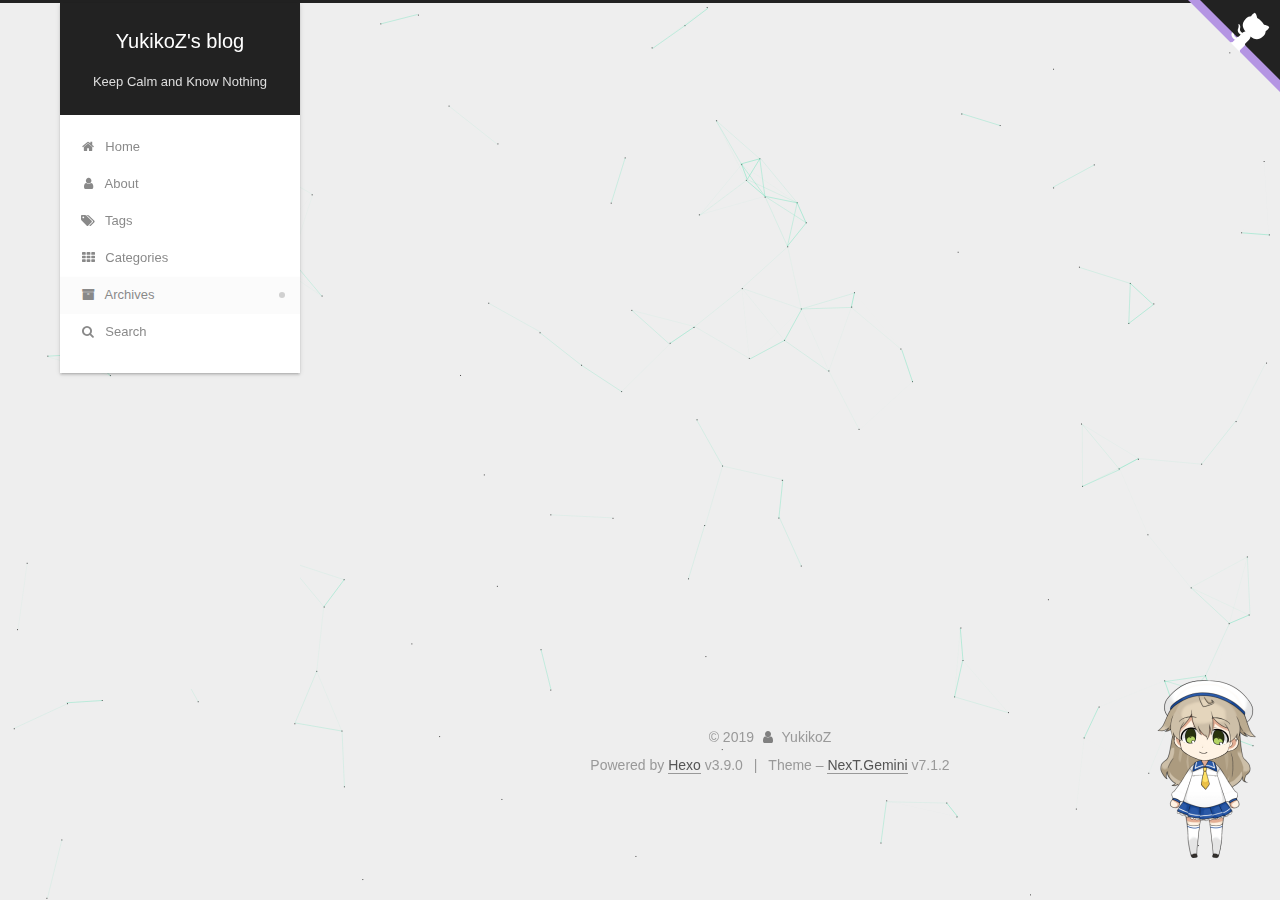
<file: archives/index.html>
<!DOCTYPE html>












  


<html class="theme-next gemini use-motion" lang="en">
<head><meta name="generator" content="Hexo 3.9.0">
  <meta charset="UTF-8">
<meta http-equiv="X-UA-Compatible" content="IE=edge">
<meta name="viewport" content="width=device-width, initial-scale=1, maximum-scale=2">
<meta name="theme-color" content="#222">




  
  
    
    
  <script src="/lib/pace/pace.min.js?v=1.0.2"></script>
  <link rel="stylesheet" href="/lib/pace/pace-theme-big-counter.min.css?v=1.0.2">





















<link rel="stylesheet" href="/lib/font-awesome/css/font-awesome.min.css?v=4.7.0">

<link rel="stylesheet" href="/css/main.css?v=7.1.2">


  <link rel="apple-touch-icon" sizes="180x180" href="/images/apple-touch-icon-next.png?v=7.1.2">


  <link rel="icon" type="image/png" sizes="32x32" href="/images/favicon-32x32-next.png?v=7.1.2">


  <link rel="icon" type="image/png" sizes="16x16" href="/images/favicon-16x16-next.png?v=7.1.2">


  <link rel="mask-icon" href="/images/logo.svg?v=7.1.2" color="#222">







<script id="hexo.configurations">
  var NexT = window.NexT || {};
  var CONFIG = {
    root: '/',
    scheme: 'Gemini',
    version: '7.1.2',
    sidebar: {"position":"left","display":"post","offset":12,"onmobile":false,"dimmer":false},
    back2top: true,
    back2top_sidebar: false,
    fancybox: false,
    fastclick: false,
    lazyload: false,
    tabs: true,
    motion: {"enable":true,"async":false,"transition":{"post_block":"fadeIn","post_header":"slideDownIn","post_body":"slideDownIn","coll_header":"slideLeftIn","sidebar":"slideUpIn"}},
    algolia: {
      applicationID: '',
      apiKey: '',
      indexName: '',
      hits: {"per_page":10},
      labels: {"input_placeholder":"Search for Posts","hits_empty":"We didn't find any results for the search: ${query}","hits_stats":"${hits} results found in ${time} ms"}
    }
  };
</script>


  




  <meta property="og:type" content="website">
<meta property="og:title" content="YukikoZ&#39;s blog">
<meta property="og:url" content="http://yoursite.com/archives/index.html">
<meta property="og:site_name" content="YukikoZ&#39;s blog">
<meta property="og:locale" content="en">
<meta name="twitter:card" content="summary">
<meta name="twitter:title" content="YukikoZ&#39;s blog">





  
  
  <link rel="canonical" href="http://yoursite.com/archives/">



<script id="page.configurations">
  CONFIG.page = {
    sidebar: "",
  };
</script>

  <title>Archive | YukikoZ's blog</title>
  












  <noscript>
  <style>
  .use-motion .motion-element,
  .use-motion .brand,
  .use-motion .menu-item,
  .sidebar-inner,
  .use-motion .post-block,
  .use-motion .pagination,
  .use-motion .comments,
  .use-motion .post-header,
  .use-motion .post-body,
  .use-motion .collection-title { opacity: initial; }

  .use-motion .logo,
  .use-motion .site-title,
  .use-motion .site-subtitle {
    opacity: initial;
    top: initial;
  }

  .use-motion .logo-line-before i { left: initial; }
  .use-motion .logo-line-after i { right: initial; }
  </style>
</noscript>

</head>

<body itemscope itemtype="http://schema.org/WebPage" lang="en">

  
  
    
  

  <div class="container sidebar-position-left page-archive">
    <div class="headband">
    <a href="https://github.com/sailorlisa" class="github-corner" aria-label="View source on GitHub"><svg width="92" height="92" viewbox="0 0 250 250" style="fill:#b495e3; color:#fff; position: absolute; top: 0; border: 0; right: 0;" aria-hidden="true"><path d="M0,0 L115,115 L130,115 L142,142 L250,250 L250,0 Z"/><path d="M128.3,109.0 C113.8,99.7 119.0,89.6 119.0,89.6 C122.0,82.7 120.5,78.6 120.5,78.6 C119.2,72.0 123.4,76.3 123.4,76.3 C127.3,80.9 125.5,87.3 125.5,87.3 C122.9,97.6 130.6,101.9 134.4,103.2" fill="currentColor" style="transform-origin: 130px 106px;" class="octo-arm"/><path d="M115.0,115.0 C114.9,115.1 118.7,116.5 119.8,115.4 L133.7,101.6 C136.9,99.2 139.9,98.4 142.2,98.6 C133.8,88.0 127.5,74.4 143.8,58.0 C148.5,53.4 154.0,51.2 159.7,51.0 C160.3,49.4 163.2,43.6 171.4,40.1 C171.4,40.1 176.1,42.5 178.8,56.2 C183.1,58.6 187.2,61.8 190.9,65.4 C194.5,69.0 197.7,73.2 200.1,77.6 C213.8,80.2 216.3,84.9 216.3,84.9 C212.7,93.1 206.9,96.0 205.4,96.6 C205.1,102.4 203.0,107.8 198.3,112.5 C181.9,128.9 168.3,122.5 157.7,114.1 C157.9,116.9 156.7,120.9 152.7,124.9 L141.0,136.5 C139.8,137.7 141.6,141.9 141.8,141.8 Z" fill="currentColor" class="octo-body"/></svg></a><style>.github-corner:hover .octo-arm{animation:octocat-wave 560ms ease-in-out}@keyframes octocat-wave{0%,100%{transform:rotate(0)}20%,60%{transform:rotate(-25deg)}40%,80%{transform:rotate(10deg)}}@media (max-width:500px){.github-corner:hover .octo-arm{animation:none}.github-corner .octo-arm{animation:octocat-wave 560ms ease-in-out}}</style>

    </div>

    <header id="header" class="header" itemscope itemtype="http://schema.org/WPHeader">
      <div class="header-inner"><div class="site-brand-wrapper">
  <div class="site-meta">
    

    <div class="custom-logo-site-title">
      <a href="/" class="brand" rel="start">
        <span class="logo-line-before"><i></i></span>
        <span class="site-title">YukikoZ's blog</span>
        <span class="logo-line-after"><i></i></span>
      </a>
    </div>
    
      
        <p class="site-subtitle">Keep Calm and Know Nothing</p>
      
    
    
  </div>

  <div class="site-nav-toggle">
    <button aria-label="Toggle navigation bar">
      <span class="btn-bar"></span>
      <span class="btn-bar"></span>
      <span class="btn-bar"></span>
    </button>
  </div>
</div>



<nav class="site-nav">
  
    <ul id="menu" class="menu">
      
        
        
        
          
          <li class="menu-item menu-item-home">

    
    
    
      
    

    

    <a href="/" rel="section"><i class="menu-item-icon fa fa-fw fa-home"></i> <br>Home</a>

  </li>
        
        
        
          
          <li class="menu-item menu-item-about">

    
    
    
      
    

    

    <a href="/about/" rel="section"><i class="menu-item-icon fa fa-fw fa-user"></i> <br>About</a>

  </li>
        
        
        
          
          <li class="menu-item menu-item-tags">

    
    
    
      
    

    

    <a href="/tags/" rel="section"><i class="menu-item-icon fa fa-fw fa-tags"></i> <br>Tags</a>

  </li>
        
        
        
          
          <li class="menu-item menu-item-categories">

    
    
    
      
    

    

    <a href="/categories/" rel="section"><i class="menu-item-icon fa fa-fw fa-th"></i> <br>Categories</a>

  </li>
        
        
        
          
          <li class="menu-item menu-item-archives menu-item-active">

    
    
    
      
    

    

    <a href="/archives/" rel="section"><i class="menu-item-icon fa fa-fw fa-archive"></i> <br>Archives</a>

  </li>

      
      
        <li class="menu-item menu-item-search">
          
            <a href="javascript:;" class="popup-trigger">
          
            
              <i class="menu-item-icon fa fa-search fa-fw"></i> <br>Search</a>
        </li>
      
    </ul>
  

  

  
    <div class="site-search">
      
  <div class="popup search-popup local-search-popup">
  <div class="local-search-header clearfix">
    <span class="search-icon">
      <i class="fa fa-search"></i>
    </span>
    <span class="popup-btn-close">
      <i class="fa fa-times-circle"></i>
    </span>
    <div class="local-search-input-wrapper">
      <input autocomplete="off" placeholder="Searching..." spellcheck="false" type="text" id="local-search-input">
    </div>
  </div>
  <div id="local-search-result"></div>
</div>



    </div>
  
</nav>



  



</div>
    </header>

    
  
  

  

  <a href="https://github.com/yukikoz" class="github-corner" title="Follow me on GitHub" aria-label="Follow me on GitHub" rel="noopener" target="_blank"><svg width="80" height="80" viewbox="0 0 250 250" aria-hidden="true"><path d="M0,0 L115,115 L130,115 L142,142 L250,250 L250,0 Z"/><path d="M128.3,109.0 C113.8,99.7 119.0,89.6 119.0,89.6 C122.0,82.7 120.5,78.6 120.5,78.6 C119.2,72.0 123.4,76.3 123.4,76.3 C127.3,80.9 125.5,87.3 125.5,87.3 C122.9,97.6 130.6,101.9 134.4,103.2" fill="currentColor" style="transform-origin: 130px 106px;" class="octo-arm"/><path d="M115.0,115.0 C114.9,115.1 118.7,116.5 119.8,115.4 L133.7,101.6 C136.9,99.2 139.9,98.4 142.2,98.6 C133.8,88.0 127.5,74.4 143.8,58.0 C148.5,53.4 154.0,51.2 159.7,51.0 C160.3,49.4 163.2,43.6 171.4,40.1 C171.4,40.1 176.1,42.5 178.8,56.2 C183.1,58.6 187.2,61.8 190.9,65.4 C194.5,69.0 197.7,73.2 200.1,77.6 C213.8,80.2 216.3,84.9 216.3,84.9 C212.7,93.1 206.9,96.0 205.4,96.6 C205.1,102.4 203.0,107.8 198.3,112.5 C181.9,128.9 168.3,122.5 157.7,114.1 C157.9,116.9 156.7,120.9 152.7,124.9 L141.0,136.5 C139.8,137.7 141.6,141.9 141.8,141.8 Z" fill="currentColor" class="octo-body"/></svg></a>



    <main id="main" class="main">
      <div class="main-inner">
        <div class="content-wrap">
          
            

    
    
      
      
    
      
      
    
      
      
    
      
      
    
      
      
    
    

  


          
          <div id="content" class="content">
            

  
  
  
  <div class="post-block archive">
    <div id="posts" class="posts-collapse">
      <span class="archive-move-on"></span>

      
      <span class="archive-page-counter">
        
        
        
          
        
        Um..! 1 post. Keep on posting.
      </span>
      

      

        
        
        

        
          
          <div class="collection-title">
            <h1 class="archive-year" id="archive-year-2019">2019</h1>
          </div>
        
        

        

  <article class="post post-type-normal" itemscope itemtype="http://schema.org/Article">
    <header class="post-header">

      <h2 class="post-title">
        
          <a class="post-title-link" href="/2019/06/18/hello-world/" itemprop="url">
            
              <span itemprop="name">Hello World</span>
            
          </a>
        
      </h2>

      <div class="post-meta">
        <time class="post-time" itemprop="dateCreated" datetime="2019-06-18T13:25:41+08:00" content="2019-06-18">
          06-18
        </time>
      </div>

    </header>
  </article>



      

    </div>
  </div>
  
  
  

  



          </div>
          

        </div>
        
          
  
  <div class="sidebar-toggle">
    <div class="sidebar-toggle-line-wrap">
      <span class="sidebar-toggle-line sidebar-toggle-line-first"></span>
      <span class="sidebar-toggle-line sidebar-toggle-line-middle"></span>
      <span class="sidebar-toggle-line sidebar-toggle-line-last"></span>
    </div>
  </div>

  <aside id="sidebar" class="sidebar">
    <div class="sidebar-inner">

      

      

      <div class="site-overview-wrap sidebar-panel sidebar-panel-active">
        <div class="site-overview">
          <div class="site-author motion-element" itemprop="author" itemscope itemtype="http://schema.org/Person">
            
              <img class="site-author-image" itemprop="image" src="/images/avatar.png" alt="YukikoZ">
            
              <p class="site-author-name" itemprop="name">YukikoZ</p>
              <div class="site-description motion-element" itemprop="description"></div>
          </div>

          
            <nav class="site-state motion-element">
              
                <div class="site-state-item site-state-posts">
                
                  <a href="/archives/">
                
                    <span class="site-state-item-count">1</span>
                    <span class="site-state-item-name">posts</span>
                  </a>
                </div>
              

              

              
            </nav>
          

          

          

          
            <div class="links-of-author motion-element">
              
                <span class="links-of-author-item">
                  
                  
                    
                  
                  
                    
                  
                  <a href="https://weibo.com/u/2831650764?is_hot=1" title="Weibo &rarr; https://weibo.com/u/2831650764?is_hot=1" rel="noopener" target="_blank"><i class="fa fa-fw fa-weibo"></i>Weibo</a>
                </span>
              
            </div>
          

          

          
          

          
            
          
          

        </div>
      </div>

      

      

    </div>
  </aside>
  


        
      </div>
    </main>

    <footer id="footer" class="footer">
      <div class="footer-inner">
        <div class="copyright">&copy; <span itemprop="copyrightYear">2019</span>
  <span class="with-love" id="animate">
    <i class="fa fa-user"></i>
  </span>
  <span class="author" itemprop="copyrightHolder">YukikoZ</span>

  

  
</div>


  <div class="powered-by">Powered by <a href="https://hexo.io" class="theme-link" rel="noopener" target="_blank">Hexo</a> v3.9.0</div>



  <span class="post-meta-divider">|</span>



  <div class="theme-info">Theme – <a href="https://theme-next.org" class="theme-link" rel="noopener" target="_blank">NexT.Gemini</a> v7.1.2</div>




        








        
      </div>
    </footer>

    
      <div class="back-to-top">
        <i class="fa fa-arrow-up"></i>
        
      </div>
    

    

    

    
  </div>

  

<script>
  if (Object.prototype.toString.call(window.Promise) !== '[object Function]') {
    window.Promise = null;
  }
</script>














  
    
    
  
  <script color="46,223,163" opacity="0.7" zindex="-1" count="150" src="/lib/canvas-nest/canvas-nest.min.js"></script>













  
  <script src="/lib/jquery/index.js?v=3.4.1"></script>

  
  <script src="/lib/velocity/velocity.min.js?v=1.2.1"></script>

  
  <script src="/lib/velocity/velocity.ui.min.js?v=1.2.1"></script>


  


  <script src="/js/utils.js?v=7.1.2"></script>

  <script src="/js/motion.js?v=7.1.2"></script>



  
  


  <script src="/js/affix.js?v=7.1.2"></script>

  <script src="/js/schemes/pisces.js?v=7.1.2"></script>




  

  


  <script src="/js/next-boot.js?v=7.1.2"></script>


  

  

  

  



  
  <script>
    // Popup Window;
    var isfetched = false;
    var isXml = true;
    // Search DB path;
    var search_path = "search.xml";
    if (search_path.length === 0) {
      search_path = "search.xml";
    } else if (/json$/i.test(search_path)) {
      isXml = false;
    }
    var path = "/" + search_path;
    // monitor main search box;

    var onPopupClose = function (e) {
      $('.popup').hide();
      $('#local-search-input').val('');
      $('.search-result-list').remove();
      $('#no-result').remove();
      $(".local-search-pop-overlay").remove();
      $('body').css('overflow', '');
    }

    function proceedsearch() {
      $("body")
        .append('<div class="search-popup-overlay local-search-pop-overlay"></div>')
        .css('overflow', 'hidden');
      $('.search-popup-overlay').click(onPopupClose);
      $('.popup').toggle();
      var $localSearchInput = $('#local-search-input');
      $localSearchInput.attr("autocapitalize", "none");
      $localSearchInput.attr("autocorrect", "off");
      $localSearchInput.focus();
    }

    // search function;
    var searchFunc = function(path, search_id, content_id) {
      'use strict';

      // start loading animation
      $("body")
        .append('<div class="search-popup-overlay local-search-pop-overlay">' +
          '<div id="search-loading-icon">' +
          '<i class="fa fa-spinner fa-pulse fa-5x fa-fw"></i>' +
          '</div>' +
          '</div>')
        .css('overflow', 'hidden');
      $("#search-loading-icon").css('margin', '20% auto 0 auto').css('text-align', 'center');

      

      $.ajax({
        url: path,
        dataType: isXml ? "xml" : "json",
        async: true,
        success: function(res) {
          // get the contents from search data
          isfetched = true;
          $('.popup').detach().appendTo('.header-inner');
          var datas = isXml ? $("entry", res).map(function() {
            return {
              title: $("title", this).text(),
              content: $("content",this).text(),
              url: $("url" , this).text()
            };
          }).get() : res;
          var input = document.getElementById(search_id);
          var resultContent = document.getElementById(content_id);
          var inputEventFunction = function() {
            var searchText = input.value.trim().toLowerCase();
            var keywords = searchText.split(/[\s\-]+/);
            if (keywords.length > 1) {
              keywords.push(searchText);
            }
            var resultItems = [];
            if (searchText.length > 0) {
              // perform local searching
              datas.forEach(function(data) {
                var isMatch = false;
                var hitCount = 0;
                var searchTextCount = 0;
                var title = data.title.trim();
                var titleInLowerCase = title.toLowerCase();
                var content = data.content.trim().replace(/<[^>]+>/g,"");
                
                var contentInLowerCase = content.toLowerCase();
                var articleUrl = decodeURIComponent(data.url).replace(/\/{2,}/g, '/');
                var indexOfTitle = [];
                var indexOfContent = [];
                // only match articles with not empty titles
                if(title != '') {
                  keywords.forEach(function(keyword) {
                    function getIndexByWord(word, text, caseSensitive) {
                      var wordLen = word.length;
                      if (wordLen === 0) {
                        return [];
                      }
                      var startPosition = 0, position = [], index = [];
                      if (!caseSensitive) {
                        text = text.toLowerCase();
                        word = word.toLowerCase();
                      }
                      while ((position = text.indexOf(word, startPosition)) > -1) {
                        index.push({position: position, word: word});
                        startPosition = position + wordLen;
                      }
                      return index;
                    }

                    indexOfTitle = indexOfTitle.concat(getIndexByWord(keyword, titleInLowerCase, false));
                    indexOfContent = indexOfContent.concat(getIndexByWord(keyword, contentInLowerCase, false));
                  });
                  if (indexOfTitle.length > 0 || indexOfContent.length > 0) {
                    isMatch = true;
                    hitCount = indexOfTitle.length + indexOfContent.length;
                  }
                }

                // show search results

                if (isMatch) {
                  // sort index by position of keyword

                  [indexOfTitle, indexOfContent].forEach(function (index) {
                    index.sort(function (itemLeft, itemRight) {
                      if (itemRight.position !== itemLeft.position) {
                        return itemRight.position - itemLeft.position;
                      } else {
                        return itemLeft.word.length - itemRight.word.length;
                      }
                    });
                  });

                  // merge hits into slices

                  function mergeIntoSlice(text, start, end, index) {
                    var item = index[index.length - 1];
                    var position = item.position;
                    var word = item.word;
                    var hits = [];
                    var searchTextCountInSlice = 0;
                    while (position + word.length <= end && index.length != 0) {
                      if (word === searchText) {
                        searchTextCountInSlice++;
                      }
                      hits.push({position: position, length: word.length});
                      var wordEnd = position + word.length;

                      // move to next position of hit

                      index.pop();
                      while (index.length != 0) {
                        item = index[index.length - 1];
                        position = item.position;
                        word = item.word;
                        if (wordEnd > position) {
                          index.pop();
                        } else {
                          break;
                        }
                      }
                    }
                    searchTextCount += searchTextCountInSlice;
                    return {
                      hits: hits,
                      start: start,
                      end: end,
                      searchTextCount: searchTextCountInSlice
                    };
                  }

                  var slicesOfTitle = [];
                  if (indexOfTitle.length != 0) {
                    slicesOfTitle.push(mergeIntoSlice(title, 0, title.length, indexOfTitle));
                  }

                  var slicesOfContent = [];
                  while (indexOfContent.length != 0) {
                    var item = indexOfContent[indexOfContent.length - 1];
                    var position = item.position;
                    var word = item.word;
                    // cut out 100 characters
                    var start = position - 20;
                    var end = position + 80;
                    if(start < 0){
                      start = 0;
                    }
                    if (end < position + word.length) {
                      end = position + word.length;
                    }
                    if(end > content.length){
                      end = content.length;
                    }
                    slicesOfContent.push(mergeIntoSlice(content, start, end, indexOfContent));
                  }

                  // sort slices in content by search text's count and hits' count

                  slicesOfContent.sort(function (sliceLeft, sliceRight) {
                    if (sliceLeft.searchTextCount !== sliceRight.searchTextCount) {
                      return sliceRight.searchTextCount - sliceLeft.searchTextCount;
                    } else if (sliceLeft.hits.length !== sliceRight.hits.length) {
                      return sliceRight.hits.length - sliceLeft.hits.length;
                    } else {
                      return sliceLeft.start - sliceRight.start;
                    }
                  });

                  // select top N slices in content

                  var upperBound = parseInt('1');
                  if (upperBound >= 0) {
                    slicesOfContent = slicesOfContent.slice(0, upperBound);
                  }

                  // highlight title and content

                  function highlightKeyword(text, slice) {
                    var result = '';
                    var prevEnd = slice.start;
                    slice.hits.forEach(function (hit) {
                      result += text.substring(prevEnd, hit.position);
                      var end = hit.position + hit.length;
                      result += '<b class="search-keyword">' + text.substring(hit.position, end) + '</b>';
                      prevEnd = end;
                    });
                    result += text.substring(prevEnd, slice.end);
                    return result;
                  }

                  var resultItem = '';

                  if (slicesOfTitle.length != 0) {
                    resultItem += "<li><a href='" + articleUrl + "' class='search-result-title'>" + highlightKeyword(title, slicesOfTitle[0]) + "</a>";
                  } else {
                    resultItem += "<li><a href='" + articleUrl + "' class='search-result-title'>" + title + "</a>";
                  }

                  slicesOfContent.forEach(function (slice) {
                    resultItem += "<a href='" + articleUrl + "'>" +
                      "<p class=\"search-result\">" + highlightKeyword(content, slice) +
                      "...</p>" + "</a>";
                  });

                  resultItem += "</li>";
                  resultItems.push({
                    item: resultItem,
                    searchTextCount: searchTextCount,
                    hitCount: hitCount,
                    id: resultItems.length
                  });
                }
              })
            };
            if (keywords.length === 1 && keywords[0] === "") {
              resultContent.innerHTML = '<div id="no-result"><i class="fa fa-search fa-5x"></i></div>'
            } else if (resultItems.length === 0) {
              resultContent.innerHTML = '<div id="no-result"><i class="fa fa-frown-o fa-5x"></i></div>'
            } else {
              resultItems.sort(function (resultLeft, resultRight) {
                if (resultLeft.searchTextCount !== resultRight.searchTextCount) {
                  return resultRight.searchTextCount - resultLeft.searchTextCount;
                } else if (resultLeft.hitCount !== resultRight.hitCount) {
                  return resultRight.hitCount - resultLeft.hitCount;
                } else {
                  return resultRight.id - resultLeft.id;
                }
              });
              var searchResultList = '<ul class=\"search-result-list\">';
              resultItems.forEach(function (result) {
                searchResultList += result.item;
              })
              searchResultList += "</ul>";
              resultContent.innerHTML = searchResultList;
            }
          }

          if ('auto' === 'auto') {
            input.addEventListener('input', inputEventFunction);
          } else {
            $('.search-icon').click(inputEventFunction);
            input.addEventListener('keypress', function (event) {
              if (event.keyCode === 13) {
                inputEventFunction();
              }
            });
          }

          // remove loading animation
          $(".local-search-pop-overlay").remove();
          $('body').css('overflow', '');

          proceedsearch();
        }
      });
    }

    // handle and trigger popup window;
    $('.popup-trigger').click(function(e) {
      e.stopPropagation();
      if (isfetched === false) {
        searchFunc(path, 'local-search-input', 'local-search-result');
      } else {
        proceedsearch();
      };
    });

    $('.popup-btn-close').click(onPopupClose);
    $('.popup').click(function(e){
      e.stopPropagation();
    });
    $(document).on('keyup', function (event) {
      var shouldDismissSearchPopup = event.which === 27 &&
        $('.search-popup').is(':visible');
      if (shouldDismissSearchPopup) {
        onPopupClose();
      }
    });
  </script>





  

  

  

  

  

  

  

  

  

  

  

  

  

  

<script src="/live2dw/lib/L2Dwidget.min.js?094cbace49a39548bed64abff5988b05"></script><script>L2Dwidget.init({"pluginRootPath":"live2dw/","pluginJsPath":"lib/","pluginModelPath":"assets/","tagMode":false,"debug":false,"model":{"jsonPath":"/live2dw/assets/koharu.model.json"},"display":{"position":"right","width":150,"height":300},"mobile":{"show":false},"log":false});</script></body>
</html>
</file>
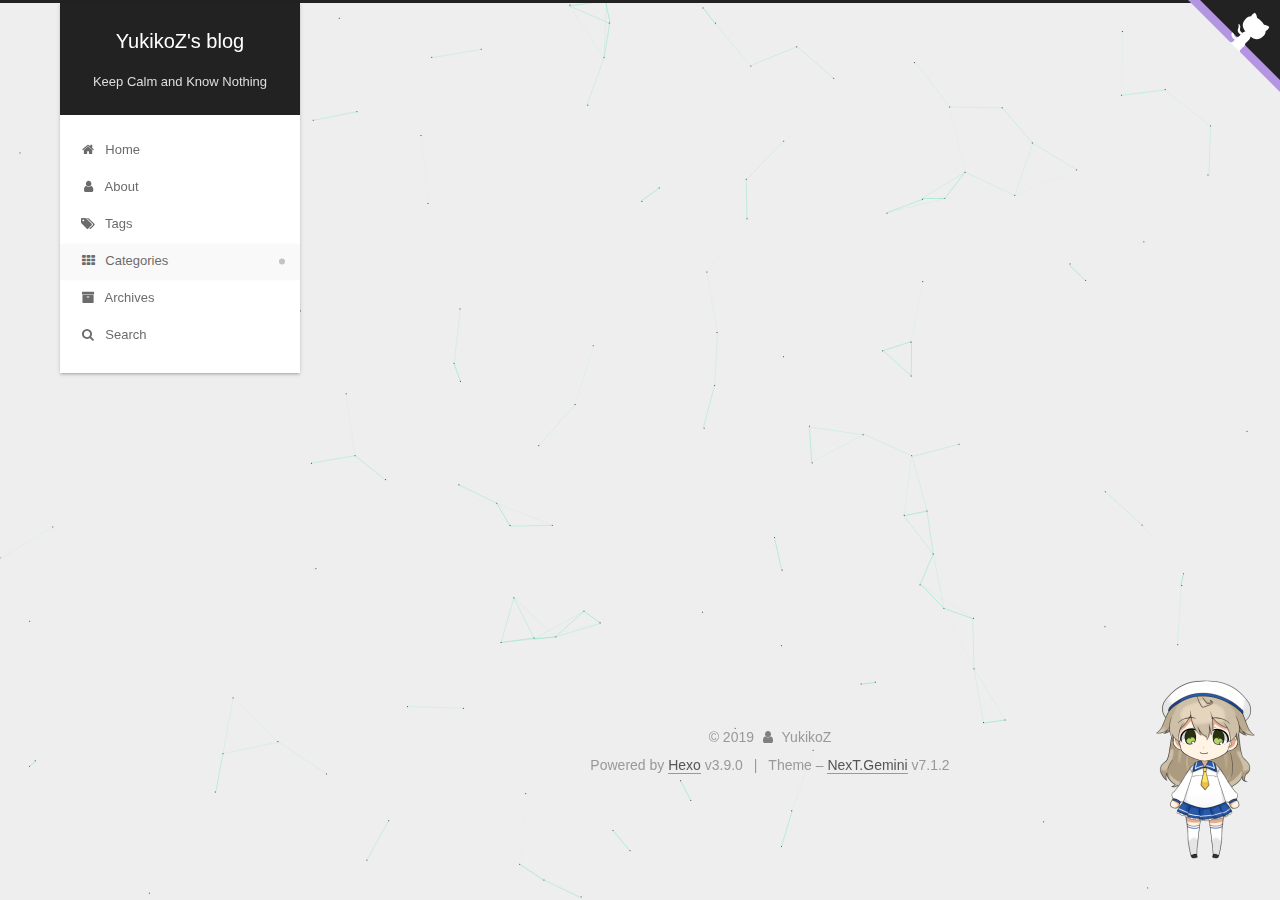
<file: categories/index.html>
<!DOCTYPE html>












  


<html class="theme-next gemini use-motion" lang="en">
<head><meta name="generator" content="Hexo 3.9.0">
  <meta charset="UTF-8">
<meta http-equiv="X-UA-Compatible" content="IE=edge">
<meta name="viewport" content="width=device-width, initial-scale=1, maximum-scale=2">
<meta name="theme-color" content="#222">




  
  
    
    
  <script src="/lib/pace/pace.min.js?v=1.0.2"></script>
  <link rel="stylesheet" href="/lib/pace/pace-theme-big-counter.min.css?v=1.0.2">





















<link rel="stylesheet" href="/lib/font-awesome/css/font-awesome.min.css?v=4.7.0">

<link rel="stylesheet" href="/css/main.css?v=7.1.2">


  <link rel="apple-touch-icon" sizes="180x180" href="/images/apple-touch-icon-next.png?v=7.1.2">


  <link rel="icon" type="image/png" sizes="32x32" href="/images/favicon-32x32-next.png?v=7.1.2">


  <link rel="icon" type="image/png" sizes="16x16" href="/images/favicon-16x16-next.png?v=7.1.2">


  <link rel="mask-icon" href="/images/logo.svg?v=7.1.2" color="#222">







<script id="hexo.configurations">
  var NexT = window.NexT || {};
  var CONFIG = {
    root: '/',
    scheme: 'Gemini',
    version: '7.1.2',
    sidebar: {"position":"left","display":"post","offset":12,"onmobile":false,"dimmer":false},
    back2top: true,
    back2top_sidebar: false,
    fancybox: false,
    fastclick: false,
    lazyload: false,
    tabs: true,
    motion: {"enable":true,"async":false,"transition":{"post_block":"fadeIn","post_header":"slideDownIn","post_body":"slideDownIn","coll_header":"slideLeftIn","sidebar":"slideUpIn"}},
    algolia: {
      applicationID: '',
      apiKey: '',
      indexName: '',
      hits: {"per_page":10},
      labels: {"input_placeholder":"Search for Posts","hits_empty":"We didn't find any results for the search: ${query}","hits_stats":"${hits} results found in ${time} ms"}
    }
  };
</script>


  




  <meta property="og:type" content="website">
<meta property="og:title" content="categories">
<meta property="og:url" content="http://yoursite.com/categories/index.html">
<meta property="og:site_name" content="YukikoZ&#39;s blog">
<meta property="og:locale" content="en">
<meta property="og:updated_time" content="2019-06-18T12:20:48.347Z">
<meta name="twitter:card" content="summary">
<meta name="twitter:title" content="categories">





  
  
  <link rel="canonical" href="http://yoursite.com/categories/">



<script id="page.configurations">
  CONFIG.page = {
    sidebar: "",
  };
</script>

  <title>categories | YukikoZ's blog</title>
  












  <noscript>
  <style>
  .use-motion .motion-element,
  .use-motion .brand,
  .use-motion .menu-item,
  .sidebar-inner,
  .use-motion .post-block,
  .use-motion .pagination,
  .use-motion .comments,
  .use-motion .post-header,
  .use-motion .post-body,
  .use-motion .collection-title { opacity: initial; }

  .use-motion .logo,
  .use-motion .site-title,
  .use-motion .site-subtitle {
    opacity: initial;
    top: initial;
  }

  .use-motion .logo-line-before i { left: initial; }
  .use-motion .logo-line-after i { right: initial; }
  </style>
</noscript>

</head>

<body itemscope itemtype="http://schema.org/WebPage" lang="en">

  
  
    
  

  <div class="container sidebar-position-left page-post-detail">
    <div class="headband">
    <a href="https://github.com/sailorlisa" class="github-corner" aria-label="View source on GitHub"><svg width="92" height="92" viewbox="0 0 250 250" style="fill:#b495e3; color:#fff; position: absolute; top: 0; border: 0; right: 0;" aria-hidden="true"><path d="M0,0 L115,115 L130,115 L142,142 L250,250 L250,0 Z"/><path d="M128.3,109.0 C113.8,99.7 119.0,89.6 119.0,89.6 C122.0,82.7 120.5,78.6 120.5,78.6 C119.2,72.0 123.4,76.3 123.4,76.3 C127.3,80.9 125.5,87.3 125.5,87.3 C122.9,97.6 130.6,101.9 134.4,103.2" fill="currentColor" style="transform-origin: 130px 106px;" class="octo-arm"/><path d="M115.0,115.0 C114.9,115.1 118.7,116.5 119.8,115.4 L133.7,101.6 C136.9,99.2 139.9,98.4 142.2,98.6 C133.8,88.0 127.5,74.4 143.8,58.0 C148.5,53.4 154.0,51.2 159.7,51.0 C160.3,49.4 163.2,43.6 171.4,40.1 C171.4,40.1 176.1,42.5 178.8,56.2 C183.1,58.6 187.2,61.8 190.9,65.4 C194.5,69.0 197.7,73.2 200.1,77.6 C213.8,80.2 216.3,84.9 216.3,84.9 C212.7,93.1 206.9,96.0 205.4,96.6 C205.1,102.4 203.0,107.8 198.3,112.5 C181.9,128.9 168.3,122.5 157.7,114.1 C157.9,116.9 156.7,120.9 152.7,124.9 L141.0,136.5 C139.8,137.7 141.6,141.9 141.8,141.8 Z" fill="currentColor" class="octo-body"/></svg></a><style>.github-corner:hover .octo-arm{animation:octocat-wave 560ms ease-in-out}@keyframes octocat-wave{0%,100%{transform:rotate(0)}20%,60%{transform:rotate(-25deg)}40%,80%{transform:rotate(10deg)}}@media (max-width:500px){.github-corner:hover .octo-arm{animation:none}.github-corner .octo-arm{animation:octocat-wave 560ms ease-in-out}}</style>

    </div>

    <header id="header" class="header" itemscope itemtype="http://schema.org/WPHeader">
      <div class="header-inner"><div class="site-brand-wrapper">
  <div class="site-meta">
    

    <div class="custom-logo-site-title">
      <a href="/" class="brand" rel="start">
        <span class="logo-line-before"><i></i></span>
        <span class="site-title">YukikoZ's blog</span>
        <span class="logo-line-after"><i></i></span>
      </a>
    </div>
    
      
        <p class="site-subtitle">Keep Calm and Know Nothing</p>
      
    
    
  </div>

  <div class="site-nav-toggle">
    <button aria-label="Toggle navigation bar">
      <span class="btn-bar"></span>
      <span class="btn-bar"></span>
      <span class="btn-bar"></span>
    </button>
  </div>
</div>



<nav class="site-nav">
  
    <ul id="menu" class="menu">
      
        
        
        
          
          <li class="menu-item menu-item-home">

    
    
    
      
    

    

    <a href="/" rel="section"><i class="menu-item-icon fa fa-fw fa-home"></i> <br>Home</a>

  </li>
        
        
        
          
          <li class="menu-item menu-item-about">

    
    
    
      
    

    

    <a href="/about/" rel="section"><i class="menu-item-icon fa fa-fw fa-user"></i> <br>About</a>

  </li>
        
        
        
          
          <li class="menu-item menu-item-tags">

    
    
    
      
    

    

    <a href="/tags/" rel="section"><i class="menu-item-icon fa fa-fw fa-tags"></i> <br>Tags</a>

  </li>
        
        
        
          
          <li class="menu-item menu-item-categories menu-item-active">

    
    
    
      
    

    

    <a href="/categories/" rel="section"><i class="menu-item-icon fa fa-fw fa-th"></i> <br>Categories</a>

  </li>
        
        
        
          
          <li class="menu-item menu-item-archives">

    
    
    
      
    

    

    <a href="/archives/" rel="section"><i class="menu-item-icon fa fa-fw fa-archive"></i> <br>Archives</a>

  </li>

      
      
        <li class="menu-item menu-item-search">
          
            <a href="javascript:;" class="popup-trigger">
          
            
              <i class="menu-item-icon fa fa-search fa-fw"></i> <br>Search</a>
        </li>
      
    </ul>
  

  

  
    <div class="site-search">
      
  <div class="popup search-popup local-search-popup">
  <div class="local-search-header clearfix">
    <span class="search-icon">
      <i class="fa fa-search"></i>
    </span>
    <span class="popup-btn-close">
      <i class="fa fa-times-circle"></i>
    </span>
    <div class="local-search-input-wrapper">
      <input autocomplete="off" placeholder="Searching..." spellcheck="false" type="text" id="local-search-input">
    </div>
  </div>
  <div id="local-search-result"></div>
</div>



    </div>
  
</nav>



  



</div>
    </header>

    
  
  

  

  <a href="https://github.com/yukikoz" class="github-corner" title="Follow me on GitHub" aria-label="Follow me on GitHub" rel="noopener" target="_blank"><svg width="80" height="80" viewbox="0 0 250 250" aria-hidden="true"><path d="M0,0 L115,115 L130,115 L142,142 L250,250 L250,0 Z"/><path d="M128.3,109.0 C113.8,99.7 119.0,89.6 119.0,89.6 C122.0,82.7 120.5,78.6 120.5,78.6 C119.2,72.0 123.4,76.3 123.4,76.3 C127.3,80.9 125.5,87.3 125.5,87.3 C122.9,97.6 130.6,101.9 134.4,103.2" fill="currentColor" style="transform-origin: 130px 106px;" class="octo-arm"/><path d="M115.0,115.0 C114.9,115.1 118.7,116.5 119.8,115.4 L133.7,101.6 C136.9,99.2 139.9,98.4 142.2,98.6 C133.8,88.0 127.5,74.4 143.8,58.0 C148.5,53.4 154.0,51.2 159.7,51.0 C160.3,49.4 163.2,43.6 171.4,40.1 C171.4,40.1 176.1,42.5 178.8,56.2 C183.1,58.6 187.2,61.8 190.9,65.4 C194.5,69.0 197.7,73.2 200.1,77.6 C213.8,80.2 216.3,84.9 216.3,84.9 C212.7,93.1 206.9,96.0 205.4,96.6 C205.1,102.4 203.0,107.8 198.3,112.5 C181.9,128.9 168.3,122.5 157.7,114.1 C157.9,116.9 156.7,120.9 152.7,124.9 L141.0,136.5 C139.8,137.7 141.6,141.9 141.8,141.8 Z" fill="currentColor" class="octo-body"/></svg></a>



    <main id="main" class="main">
      <div class="main-inner">
        <div class="content-wrap">
          
            

    
    
      
      
    
      
      
    
      
      
    
      
      
    
      
      
    
    

  


          
          <div id="content" class="content">
            

  <div id="posts" class="posts-expand">
    
    
    
    <div class="post-block page">
      <header class="post-header">

<h1 class="post-title" itemprop="name headline">categories

</h1>

<div class="post-meta">
  
  



</div>

</header>

      
      
      
      <div class="post-body">
        
        
          <div class="category-all-page">
            <div class="category-all-title">
              
              
              No categories
            </div>
            <div class="category-all">
              
            </div>
          </div>
        
      </div>
      
      
      
    </div>
    



    
    
    
  </div>


          </div>
          

  



        </div>
        
          
  
  <div class="sidebar-toggle">
    <div class="sidebar-toggle-line-wrap">
      <span class="sidebar-toggle-line sidebar-toggle-line-first"></span>
      <span class="sidebar-toggle-line sidebar-toggle-line-middle"></span>
      <span class="sidebar-toggle-line sidebar-toggle-line-last"></span>
    </div>
  </div>

  <aside id="sidebar" class="sidebar">
    <div class="sidebar-inner">

      

      

      <div class="site-overview-wrap sidebar-panel sidebar-panel-active">
        <div class="site-overview">
          <div class="site-author motion-element" itemprop="author" itemscope itemtype="http://schema.org/Person">
            
              <img class="site-author-image" itemprop="image" src="/images/avatar.png" alt="YukikoZ">
            
              <p class="site-author-name" itemprop="name">YukikoZ</p>
              <div class="site-description motion-element" itemprop="description"></div>
          </div>

          
            <nav class="site-state motion-element">
              
                <div class="site-state-item site-state-posts">
                
                  <a href="/archives/">
                
                    <span class="site-state-item-count">1</span>
                    <span class="site-state-item-name">posts</span>
                  </a>
                </div>
              

              

              
            </nav>
          

          

          

          
            <div class="links-of-author motion-element">
              
                <span class="links-of-author-item">
                  
                  
                    
                  
                  
                    
                  
                  <a href="https://weibo.com/u/2831650764?is_hot=1" title="Weibo &rarr; https://weibo.com/u/2831650764?is_hot=1" rel="noopener" target="_blank"><i class="fa fa-fw fa-weibo"></i>Weibo</a>
                </span>
              
            </div>
          

          

          
          

          
            
          
          

        </div>
      </div>

      

      

    </div>
  </aside>
  


        
      </div>
    </main>

    <footer id="footer" class="footer">
      <div class="footer-inner">
        <div class="copyright">&copy; <span itemprop="copyrightYear">2019</span>
  <span class="with-love" id="animate">
    <i class="fa fa-user"></i>
  </span>
  <span class="author" itemprop="copyrightHolder">YukikoZ</span>

  

  
</div>


  <div class="powered-by">Powered by <a href="https://hexo.io" class="theme-link" rel="noopener" target="_blank">Hexo</a> v3.9.0</div>



  <span class="post-meta-divider">|</span>



  <div class="theme-info">Theme – <a href="https://theme-next.org" class="theme-link" rel="noopener" target="_blank">NexT.Gemini</a> v7.1.2</div>




        








        
      </div>
    </footer>

    
      <div class="back-to-top">
        <i class="fa fa-arrow-up"></i>
        
      </div>
    

    

    

    
  </div>

  

<script>
  if (Object.prototype.toString.call(window.Promise) !== '[object Function]') {
    window.Promise = null;
  }
</script>














  
    
    
  
  <script color="46,223,163" opacity="0.7" zindex="-1" count="150" src="/lib/canvas-nest/canvas-nest.min.js"></script>













  
  <script src="/lib/jquery/index.js?v=3.4.1"></script>

  
  <script src="/lib/velocity/velocity.min.js?v=1.2.1"></script>

  
  <script src="/lib/velocity/velocity.ui.min.js?v=1.2.1"></script>


  


  <script src="/js/utils.js?v=7.1.2"></script>

  <script src="/js/motion.js?v=7.1.2"></script>



  
  


  <script src="/js/affix.js?v=7.1.2"></script>

  <script src="/js/schemes/pisces.js?v=7.1.2"></script>




  
  <script src="/js/scrollspy.js?v=7.1.2"></script>
<script src="/js/post-details.js?v=7.1.2"></script>



  


  <script src="/js/next-boot.js?v=7.1.2"></script>


  

  

  

  


  


  
  <script>
    // Popup Window;
    var isfetched = false;
    var isXml = true;
    // Search DB path;
    var search_path = "search.xml";
    if (search_path.length === 0) {
      search_path = "search.xml";
    } else if (/json$/i.test(search_path)) {
      isXml = false;
    }
    var path = "/" + search_path;
    // monitor main search box;

    var onPopupClose = function (e) {
      $('.popup').hide();
      $('#local-search-input').val('');
      $('.search-result-list').remove();
      $('#no-result').remove();
      $(".local-search-pop-overlay").remove();
      $('body').css('overflow', '');
    }

    function proceedsearch() {
      $("body")
        .append('<div class="search-popup-overlay local-search-pop-overlay"></div>')
        .css('overflow', 'hidden');
      $('.search-popup-overlay').click(onPopupClose);
      $('.popup').toggle();
      var $localSearchInput = $('#local-search-input');
      $localSearchInput.attr("autocapitalize", "none");
      $localSearchInput.attr("autocorrect", "off");
      $localSearchInput.focus();
    }

    // search function;
    var searchFunc = function(path, search_id, content_id) {
      'use strict';

      // start loading animation
      $("body")
        .append('<div class="search-popup-overlay local-search-pop-overlay">' +
          '<div id="search-loading-icon">' +
          '<i class="fa fa-spinner fa-pulse fa-5x fa-fw"></i>' +
          '</div>' +
          '</div>')
        .css('overflow', 'hidden');
      $("#search-loading-icon").css('margin', '20% auto 0 auto').css('text-align', 'center');

      

      $.ajax({
        url: path,
        dataType: isXml ? "xml" : "json",
        async: true,
        success: function(res) {
          // get the contents from search data
          isfetched = true;
          $('.popup').detach().appendTo('.header-inner');
          var datas = isXml ? $("entry", res).map(function() {
            return {
              title: $("title", this).text(),
              content: $("content",this).text(),
              url: $("url" , this).text()
            };
          }).get() : res;
          var input = document.getElementById(search_id);
          var resultContent = document.getElementById(content_id);
          var inputEventFunction = function() {
            var searchText = input.value.trim().toLowerCase();
            var keywords = searchText.split(/[\s\-]+/);
            if (keywords.length > 1) {
              keywords.push(searchText);
            }
            var resultItems = [];
            if (searchText.length > 0) {
              // perform local searching
              datas.forEach(function(data) {
                var isMatch = false;
                var hitCount = 0;
                var searchTextCount = 0;
                var title = data.title.trim();
                var titleInLowerCase = title.toLowerCase();
                var content = data.content.trim().replace(/<[^>]+>/g,"");
                
                var contentInLowerCase = content.toLowerCase();
                var articleUrl = decodeURIComponent(data.url).replace(/\/{2,}/g, '/');
                var indexOfTitle = [];
                var indexOfContent = [];
                // only match articles with not empty titles
                if(title != '') {
                  keywords.forEach(function(keyword) {
                    function getIndexByWord(word, text, caseSensitive) {
                      var wordLen = word.length;
                      if (wordLen === 0) {
                        return [];
                      }
                      var startPosition = 0, position = [], index = [];
                      if (!caseSensitive) {
                        text = text.toLowerCase();
                        word = word.toLowerCase();
                      }
                      while ((position = text.indexOf(word, startPosition)) > -1) {
                        index.push({position: position, word: word});
                        startPosition = position + wordLen;
                      }
                      return index;
                    }

                    indexOfTitle = indexOfTitle.concat(getIndexByWord(keyword, titleInLowerCase, false));
                    indexOfContent = indexOfContent.concat(getIndexByWord(keyword, contentInLowerCase, false));
                  });
                  if (indexOfTitle.length > 0 || indexOfContent.length > 0) {
                    isMatch = true;
                    hitCount = indexOfTitle.length + indexOfContent.length;
                  }
                }

                // show search results

                if (isMatch) {
                  // sort index by position of keyword

                  [indexOfTitle, indexOfContent].forEach(function (index) {
                    index.sort(function (itemLeft, itemRight) {
                      if (itemRight.position !== itemLeft.position) {
                        return itemRight.position - itemLeft.position;
                      } else {
                        return itemLeft.word.length - itemRight.word.length;
                      }
                    });
                  });

                  // merge hits into slices

                  function mergeIntoSlice(text, start, end, index) {
                    var item = index[index.length - 1];
                    var position = item.position;
                    var word = item.word;
                    var hits = [];
                    var searchTextCountInSlice = 0;
                    while (position + word.length <= end && index.length != 0) {
                      if (word === searchText) {
                        searchTextCountInSlice++;
                      }
                      hits.push({position: position, length: word.length});
                      var wordEnd = position + word.length;

                      // move to next position of hit

                      index.pop();
                      while (index.length != 0) {
                        item = index[index.length - 1];
                        position = item.position;
                        word = item.word;
                        if (wordEnd > position) {
                          index.pop();
                        } else {
                          break;
                        }
                      }
                    }
                    searchTextCount += searchTextCountInSlice;
                    return {
                      hits: hits,
                      start: start,
                      end: end,
                      searchTextCount: searchTextCountInSlice
                    };
                  }

                  var slicesOfTitle = [];
                  if (indexOfTitle.length != 0) {
                    slicesOfTitle.push(mergeIntoSlice(title, 0, title.length, indexOfTitle));
                  }

                  var slicesOfContent = [];
                  while (indexOfContent.length != 0) {
                    var item = indexOfContent[indexOfContent.length - 1];
                    var position = item.position;
                    var word = item.word;
                    // cut out 100 characters
                    var start = position - 20;
                    var end = position + 80;
                    if(start < 0){
                      start = 0;
                    }
                    if (end < position + word.length) {
                      end = position + word.length;
                    }
                    if(end > content.length){
                      end = content.length;
                    }
                    slicesOfContent.push(mergeIntoSlice(content, start, end, indexOfContent));
                  }

                  // sort slices in content by search text's count and hits' count

                  slicesOfContent.sort(function (sliceLeft, sliceRight) {
                    if (sliceLeft.searchTextCount !== sliceRight.searchTextCount) {
                      return sliceRight.searchTextCount - sliceLeft.searchTextCount;
                    } else if (sliceLeft.hits.length !== sliceRight.hits.length) {
                      return sliceRight.hits.length - sliceLeft.hits.length;
                    } else {
                      return sliceLeft.start - sliceRight.start;
                    }
                  });

                  // select top N slices in content

                  var upperBound = parseInt('1');
                  if (upperBound >= 0) {
                    slicesOfContent = slicesOfContent.slice(0, upperBound);
                  }

                  // highlight title and content

                  function highlightKeyword(text, slice) {
                    var result = '';
                    var prevEnd = slice.start;
                    slice.hits.forEach(function (hit) {
                      result += text.substring(prevEnd, hit.position);
                      var end = hit.position + hit.length;
                      result += '<b class="search-keyword">' + text.substring(hit.position, end) + '</b>';
                      prevEnd = end;
                    });
                    result += text.substring(prevEnd, slice.end);
                    return result;
                  }

                  var resultItem = '';

                  if (slicesOfTitle.length != 0) {
                    resultItem += "<li><a href='" + articleUrl + "' class='search-result-title'>" + highlightKeyword(title, slicesOfTitle[0]) + "</a>";
                  } else {
                    resultItem += "<li><a href='" + articleUrl + "' class='search-result-title'>" + title + "</a>";
                  }

                  slicesOfContent.forEach(function (slice) {
                    resultItem += "<a href='" + articleUrl + "'>" +
                      "<p class=\"search-result\">" + highlightKeyword(content, slice) +
                      "...</p>" + "</a>";
                  });

                  resultItem += "</li>";
                  resultItems.push({
                    item: resultItem,
                    searchTextCount: searchTextCount,
                    hitCount: hitCount,
                    id: resultItems.length
                  });
                }
              })
            };
            if (keywords.length === 1 && keywords[0] === "") {
              resultContent.innerHTML = '<div id="no-result"><i class="fa fa-search fa-5x"></i></div>'
            } else if (resultItems.length === 0) {
              resultContent.innerHTML = '<div id="no-result"><i class="fa fa-frown-o fa-5x"></i></div>'
            } else {
              resultItems.sort(function (resultLeft, resultRight) {
                if (resultLeft.searchTextCount !== resultRight.searchTextCount) {
                  return resultRight.searchTextCount - resultLeft.searchTextCount;
                } else if (resultLeft.hitCount !== resultRight.hitCount) {
                  return resultRight.hitCount - resultLeft.hitCount;
                } else {
                  return resultRight.id - resultLeft.id;
                }
              });
              var searchResultList = '<ul class=\"search-result-list\">';
              resultItems.forEach(function (result) {
                searchResultList += result.item;
              })
              searchResultList += "</ul>";
              resultContent.innerHTML = searchResultList;
            }
          }

          if ('auto' === 'auto') {
            input.addEventListener('input', inputEventFunction);
          } else {
            $('.search-icon').click(inputEventFunction);
            input.addEventListener('keypress', function (event) {
              if (event.keyCode === 13) {
                inputEventFunction();
              }
            });
          }

          // remove loading animation
          $(".local-search-pop-overlay").remove();
          $('body').css('overflow', '');

          proceedsearch();
        }
      });
    }

    // handle and trigger popup window;
    $('.popup-trigger').click(function(e) {
      e.stopPropagation();
      if (isfetched === false) {
        searchFunc(path, 'local-search-input', 'local-search-result');
      } else {
        proceedsearch();
      };
    });

    $('.popup-btn-close').click(onPopupClose);
    $('.popup').click(function(e){
      e.stopPropagation();
    });
    $(document).on('keyup', function (event) {
      var shouldDismissSearchPopup = event.which === 27 &&
        $('.search-popup').is(':visible');
      if (shouldDismissSearchPopup) {
        onPopupClose();
      }
    });
  </script>





  

  

  

  

  

  

  

  

  

  

  

  

  

  

<script src="/live2dw/lib/L2Dwidget.min.js?094cbace49a39548bed64abff5988b05"></script><script>L2Dwidget.init({"pluginRootPath":"live2dw/","pluginJsPath":"lib/","pluginModelPath":"assets/","tagMode":false,"debug":false,"model":{"jsonPath":"/live2dw/assets/koharu.model.json"},"display":{"position":"right","width":150,"height":300},"mobile":{"show":false},"log":false});</script></body>
</html>
</file>
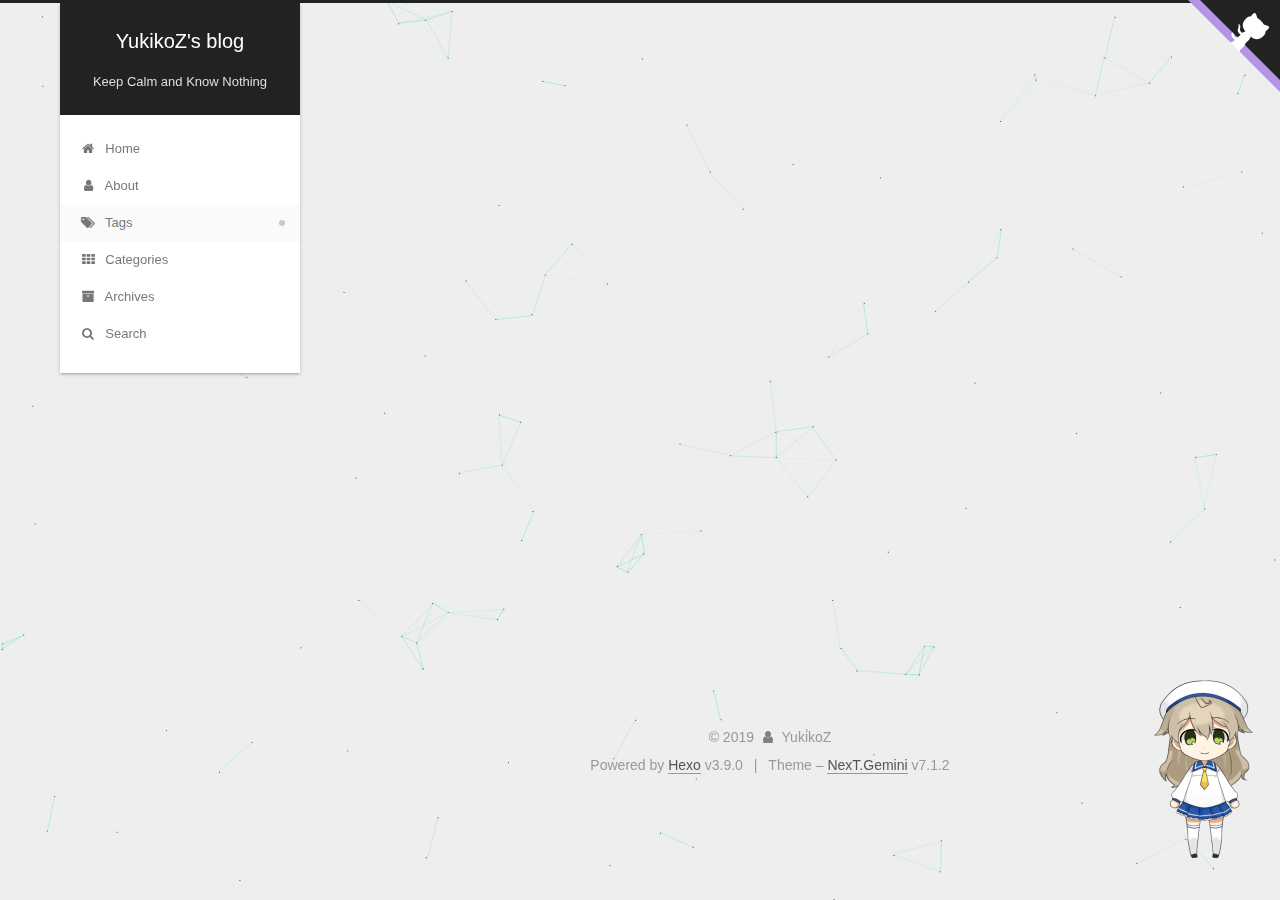
<file: tags/index.html>
<!DOCTYPE html>












  


<html class="theme-next gemini use-motion" lang="en">
<head><meta name="generator" content="Hexo 3.9.0">
  <meta charset="UTF-8">
<meta http-equiv="X-UA-Compatible" content="IE=edge">
<meta name="viewport" content="width=device-width, initial-scale=1, maximum-scale=2">
<meta name="theme-color" content="#222">




  
  
    
    
  <script src="/lib/pace/pace.min.js?v=1.0.2"></script>
  <link rel="stylesheet" href="/lib/pace/pace-theme-big-counter.min.css?v=1.0.2">





















<link rel="stylesheet" href="/lib/font-awesome/css/font-awesome.min.css?v=4.7.0">

<link rel="stylesheet" href="/css/main.css?v=7.1.2">


  <link rel="apple-touch-icon" sizes="180x180" href="/images/apple-touch-icon-next.png?v=7.1.2">


  <link rel="icon" type="image/png" sizes="32x32" href="/images/favicon-32x32-next.png?v=7.1.2">


  <link rel="icon" type="image/png" sizes="16x16" href="/images/favicon-16x16-next.png?v=7.1.2">


  <link rel="mask-icon" href="/images/logo.svg?v=7.1.2" color="#222">







<script id="hexo.configurations">
  var NexT = window.NexT || {};
  var CONFIG = {
    root: '/',
    scheme: 'Gemini',
    version: '7.1.2',
    sidebar: {"position":"left","display":"post","offset":12,"onmobile":false,"dimmer":false},
    back2top: true,
    back2top_sidebar: false,
    fancybox: false,
    fastclick: false,
    lazyload: false,
    tabs: true,
    motion: {"enable":true,"async":false,"transition":{"post_block":"fadeIn","post_header":"slideDownIn","post_body":"slideDownIn","coll_header":"slideLeftIn","sidebar":"slideUpIn"}},
    algolia: {
      applicationID: '',
      apiKey: '',
      indexName: '',
      hits: {"per_page":10},
      labels: {"input_placeholder":"Search for Posts","hits_empty":"We didn't find any results for the search: ${query}","hits_stats":"${hits} results found in ${time} ms"}
    }
  };
</script>


  




  <meta property="og:type" content="website">
<meta property="og:title" content="tags">
<meta property="og:url" content="http://yoursite.com/tags/index.html">
<meta property="og:site_name" content="YukikoZ&#39;s blog">
<meta property="og:locale" content="en">
<meta property="og:updated_time" content="2019-06-18T12:20:46.803Z">
<meta name="twitter:card" content="summary">
<meta name="twitter:title" content="tags">





  
  
  <link rel="canonical" href="http://yoursite.com/tags/">



<script id="page.configurations">
  CONFIG.page = {
    sidebar: "",
  };
</script>

  <title>tags | YukikoZ's blog</title>
  












  <noscript>
  <style>
  .use-motion .motion-element,
  .use-motion .brand,
  .use-motion .menu-item,
  .sidebar-inner,
  .use-motion .post-block,
  .use-motion .pagination,
  .use-motion .comments,
  .use-motion .post-header,
  .use-motion .post-body,
  .use-motion .collection-title { opacity: initial; }

  .use-motion .logo,
  .use-motion .site-title,
  .use-motion .site-subtitle {
    opacity: initial;
    top: initial;
  }

  .use-motion .logo-line-before i { left: initial; }
  .use-motion .logo-line-after i { right: initial; }
  </style>
</noscript>

</head>

<body itemscope itemtype="http://schema.org/WebPage" lang="en">

  
  
    
  

  <div class="container sidebar-position-left page-post-detail">
    <div class="headband">
    <a href="https://github.com/sailorlisa" class="github-corner" aria-label="View source on GitHub"><svg width="92" height="92" viewbox="0 0 250 250" style="fill:#b495e3; color:#fff; position: absolute; top: 0; border: 0; right: 0;" aria-hidden="true"><path d="M0,0 L115,115 L130,115 L142,142 L250,250 L250,0 Z"/><path d="M128.3,109.0 C113.8,99.7 119.0,89.6 119.0,89.6 C122.0,82.7 120.5,78.6 120.5,78.6 C119.2,72.0 123.4,76.3 123.4,76.3 C127.3,80.9 125.5,87.3 125.5,87.3 C122.9,97.6 130.6,101.9 134.4,103.2" fill="currentColor" style="transform-origin: 130px 106px;" class="octo-arm"/><path d="M115.0,115.0 C114.9,115.1 118.7,116.5 119.8,115.4 L133.7,101.6 C136.9,99.2 139.9,98.4 142.2,98.6 C133.8,88.0 127.5,74.4 143.8,58.0 C148.5,53.4 154.0,51.2 159.7,51.0 C160.3,49.4 163.2,43.6 171.4,40.1 C171.4,40.1 176.1,42.5 178.8,56.2 C183.1,58.6 187.2,61.8 190.9,65.4 C194.5,69.0 197.7,73.2 200.1,77.6 C213.8,80.2 216.3,84.9 216.3,84.9 C212.7,93.1 206.9,96.0 205.4,96.6 C205.1,102.4 203.0,107.8 198.3,112.5 C181.9,128.9 168.3,122.5 157.7,114.1 C157.9,116.9 156.7,120.9 152.7,124.9 L141.0,136.5 C139.8,137.7 141.6,141.9 141.8,141.8 Z" fill="currentColor" class="octo-body"/></svg></a><style>.github-corner:hover .octo-arm{animation:octocat-wave 560ms ease-in-out}@keyframes octocat-wave{0%,100%{transform:rotate(0)}20%,60%{transform:rotate(-25deg)}40%,80%{transform:rotate(10deg)}}@media (max-width:500px){.github-corner:hover .octo-arm{animation:none}.github-corner .octo-arm{animation:octocat-wave 560ms ease-in-out}}</style>

    </div>

    <header id="header" class="header" itemscope itemtype="http://schema.org/WPHeader">
      <div class="header-inner"><div class="site-brand-wrapper">
  <div class="site-meta">
    

    <div class="custom-logo-site-title">
      <a href="/" class="brand" rel="start">
        <span class="logo-line-before"><i></i></span>
        <span class="site-title">YukikoZ's blog</span>
        <span class="logo-line-after"><i></i></span>
      </a>
    </div>
    
      
        <p class="site-subtitle">Keep Calm and Know Nothing</p>
      
    
    
  </div>

  <div class="site-nav-toggle">
    <button aria-label="Toggle navigation bar">
      <span class="btn-bar"></span>
      <span class="btn-bar"></span>
      <span class="btn-bar"></span>
    </button>
  </div>
</div>



<nav class="site-nav">
  
    <ul id="menu" class="menu">
      
        
        
        
          
          <li class="menu-item menu-item-home">

    
    
    
      
    

    

    <a href="/" rel="section"><i class="menu-item-icon fa fa-fw fa-home"></i> <br>Home</a>

  </li>
        
        
        
          
          <li class="menu-item menu-item-about">

    
    
    
      
    

    

    <a href="/about/" rel="section"><i class="menu-item-icon fa fa-fw fa-user"></i> <br>About</a>

  </li>
        
        
        
          
          <li class="menu-item menu-item-tags menu-item-active">

    
    
    
      
    

    

    <a href="/tags/" rel="section"><i class="menu-item-icon fa fa-fw fa-tags"></i> <br>Tags</a>

  </li>
        
        
        
          
          <li class="menu-item menu-item-categories">

    
    
    
      
    

    

    <a href="/categories/" rel="section"><i class="menu-item-icon fa fa-fw fa-th"></i> <br>Categories</a>

  </li>
        
        
        
          
          <li class="menu-item menu-item-archives">

    
    
    
      
    

    

    <a href="/archives/" rel="section"><i class="menu-item-icon fa fa-fw fa-archive"></i> <br>Archives</a>

  </li>

      
      
        <li class="menu-item menu-item-search">
          
            <a href="javascript:;" class="popup-trigger">
          
            
              <i class="menu-item-icon fa fa-search fa-fw"></i> <br>Search</a>
        </li>
      
    </ul>
  

  

  
    <div class="site-search">
      
  <div class="popup search-popup local-search-popup">
  <div class="local-search-header clearfix">
    <span class="search-icon">
      <i class="fa fa-search"></i>
    </span>
    <span class="popup-btn-close">
      <i class="fa fa-times-circle"></i>
    </span>
    <div class="local-search-input-wrapper">
      <input autocomplete="off" placeholder="Searching..." spellcheck="false" type="text" id="local-search-input">
    </div>
  </div>
  <div id="local-search-result"></div>
</div>



    </div>
  
</nav>



  



</div>
    </header>

    
  
  

  

  <a href="https://github.com/yukikoz" class="github-corner" title="Follow me on GitHub" aria-label="Follow me on GitHub" rel="noopener" target="_blank"><svg width="80" height="80" viewbox="0 0 250 250" aria-hidden="true"><path d="M0,0 L115,115 L130,115 L142,142 L250,250 L250,0 Z"/><path d="M128.3,109.0 C113.8,99.7 119.0,89.6 119.0,89.6 C122.0,82.7 120.5,78.6 120.5,78.6 C119.2,72.0 123.4,76.3 123.4,76.3 C127.3,80.9 125.5,87.3 125.5,87.3 C122.9,97.6 130.6,101.9 134.4,103.2" fill="currentColor" style="transform-origin: 130px 106px;" class="octo-arm"/><path d="M115.0,115.0 C114.9,115.1 118.7,116.5 119.8,115.4 L133.7,101.6 C136.9,99.2 139.9,98.4 142.2,98.6 C133.8,88.0 127.5,74.4 143.8,58.0 C148.5,53.4 154.0,51.2 159.7,51.0 C160.3,49.4 163.2,43.6 171.4,40.1 C171.4,40.1 176.1,42.5 178.8,56.2 C183.1,58.6 187.2,61.8 190.9,65.4 C194.5,69.0 197.7,73.2 200.1,77.6 C213.8,80.2 216.3,84.9 216.3,84.9 C212.7,93.1 206.9,96.0 205.4,96.6 C205.1,102.4 203.0,107.8 198.3,112.5 C181.9,128.9 168.3,122.5 157.7,114.1 C157.9,116.9 156.7,120.9 152.7,124.9 L141.0,136.5 C139.8,137.7 141.6,141.9 141.8,141.8 Z" fill="currentColor" class="octo-body"/></svg></a>



    <main id="main" class="main">
      <div class="main-inner">
        <div class="content-wrap">
          
            

    
    
      
      
    
      
      
    
      
      
    
      
      
    
      
      
    
    

  


          
          <div id="content" class="content">
            

  <div id="posts" class="posts-expand">
    
    
    
    <div class="post-block page">
      <header class="post-header">

<h1 class="post-title" itemprop="name headline">tags

</h1>

<div class="post-meta">
  
  



</div>

</header>

      
      
      
      <div class="post-body">
        
        
          <div class="tag-cloud">
            <div class="tag-cloud-title">
              
              
              No tags
            </div>
            <div class="tag-cloud-tags">
              
                
              
            </div>
          </div>
        
      </div>
      
      
      
    </div>
    



    
    
    
  </div>


          </div>
          

  



        </div>
        
          
  
  <div class="sidebar-toggle">
    <div class="sidebar-toggle-line-wrap">
      <span class="sidebar-toggle-line sidebar-toggle-line-first"></span>
      <span class="sidebar-toggle-line sidebar-toggle-line-middle"></span>
      <span class="sidebar-toggle-line sidebar-toggle-line-last"></span>
    </div>
  </div>

  <aside id="sidebar" class="sidebar">
    <div class="sidebar-inner">

      

      

      <div class="site-overview-wrap sidebar-panel sidebar-panel-active">
        <div class="site-overview">
          <div class="site-author motion-element" itemprop="author" itemscope itemtype="http://schema.org/Person">
            
              <img class="site-author-image" itemprop="image" src="/images/avatar.png" alt="YukikoZ">
            
              <p class="site-author-name" itemprop="name">YukikoZ</p>
              <div class="site-description motion-element" itemprop="description"></div>
          </div>

          
            <nav class="site-state motion-element">
              
                <div class="site-state-item site-state-posts">
                
                  <a href="/archives/">
                
                    <span class="site-state-item-count">1</span>
                    <span class="site-state-item-name">posts</span>
                  </a>
                </div>
              

              

              
            </nav>
          

          

          

          
            <div class="links-of-author motion-element">
              
                <span class="links-of-author-item">
                  
                  
                    
                  
                  
                    
                  
                  <a href="https://weibo.com/u/2831650764?is_hot=1" title="Weibo &rarr; https://weibo.com/u/2831650764?is_hot=1" rel="noopener" target="_blank"><i class="fa fa-fw fa-weibo"></i>Weibo</a>
                </span>
              
            </div>
          

          

          
          

          
            
          
          

        </div>
      </div>

      

      

    </div>
  </aside>
  


        
      </div>
    </main>

    <footer id="footer" class="footer">
      <div class="footer-inner">
        <div class="copyright">&copy; <span itemprop="copyrightYear">2019</span>
  <span class="with-love" id="animate">
    <i class="fa fa-user"></i>
  </span>
  <span class="author" itemprop="copyrightHolder">YukikoZ</span>

  

  
</div>


  <div class="powered-by">Powered by <a href="https://hexo.io" class="theme-link" rel="noopener" target="_blank">Hexo</a> v3.9.0</div>



  <span class="post-meta-divider">|</span>



  <div class="theme-info">Theme – <a href="https://theme-next.org" class="theme-link" rel="noopener" target="_blank">NexT.Gemini</a> v7.1.2</div>




        








        
      </div>
    </footer>

    
      <div class="back-to-top">
        <i class="fa fa-arrow-up"></i>
        
      </div>
    

    

    

    
  </div>

  

<script>
  if (Object.prototype.toString.call(window.Promise) !== '[object Function]') {
    window.Promise = null;
  }
</script>














  
    
    
  
  <script color="46,223,163" opacity="0.7" zindex="-1" count="150" src="/lib/canvas-nest/canvas-nest.min.js"></script>













  
  <script src="/lib/jquery/index.js?v=3.4.1"></script>

  
  <script src="/lib/velocity/velocity.min.js?v=1.2.1"></script>

  
  <script src="/lib/velocity/velocity.ui.min.js?v=1.2.1"></script>


  


  <script src="/js/utils.js?v=7.1.2"></script>

  <script src="/js/motion.js?v=7.1.2"></script>



  
  


  <script src="/js/affix.js?v=7.1.2"></script>

  <script src="/js/schemes/pisces.js?v=7.1.2"></script>




  
  <script src="/js/scrollspy.js?v=7.1.2"></script>
<script src="/js/post-details.js?v=7.1.2"></script>



  


  <script src="/js/next-boot.js?v=7.1.2"></script>


  

  

  

  


  


  
  <script>
    // Popup Window;
    var isfetched = false;
    var isXml = true;
    // Search DB path;
    var search_path = "search.xml";
    if (search_path.length === 0) {
      search_path = "search.xml";
    } else if (/json$/i.test(search_path)) {
      isXml = false;
    }
    var path = "/" + search_path;
    // monitor main search box;

    var onPopupClose = function (e) {
      $('.popup').hide();
      $('#local-search-input').val('');
      $('.search-result-list').remove();
      $('#no-result').remove();
      $(".local-search-pop-overlay").remove();
      $('body').css('overflow', '');
    }

    function proceedsearch() {
      $("body")
        .append('<div class="search-popup-overlay local-search-pop-overlay"></div>')
        .css('overflow', 'hidden');
      $('.search-popup-overlay').click(onPopupClose);
      $('.popup').toggle();
      var $localSearchInput = $('#local-search-input');
      $localSearchInput.attr("autocapitalize", "none");
      $localSearchInput.attr("autocorrect", "off");
      $localSearchInput.focus();
    }

    // search function;
    var searchFunc = function(path, search_id, content_id) {
      'use strict';

      // start loading animation
      $("body")
        .append('<div class="search-popup-overlay local-search-pop-overlay">' +
          '<div id="search-loading-icon">' +
          '<i class="fa fa-spinner fa-pulse fa-5x fa-fw"></i>' +
          '</div>' +
          '</div>')
        .css('overflow', 'hidden');
      $("#search-loading-icon").css('margin', '20% auto 0 auto').css('text-align', 'center');

      

      $.ajax({
        url: path,
        dataType: isXml ? "xml" : "json",
        async: true,
        success: function(res) {
          // get the contents from search data
          isfetched = true;
          $('.popup').detach().appendTo('.header-inner');
          var datas = isXml ? $("entry", res).map(function() {
            return {
              title: $("title", this).text(),
              content: $("content",this).text(),
              url: $("url" , this).text()
            };
          }).get() : res;
          var input = document.getElementById(search_id);
          var resultContent = document.getElementById(content_id);
          var inputEventFunction = function() {
            var searchText = input.value.trim().toLowerCase();
            var keywords = searchText.split(/[\s\-]+/);
            if (keywords.length > 1) {
              keywords.push(searchText);
            }
            var resultItems = [];
            if (searchText.length > 0) {
              // perform local searching
              datas.forEach(function(data) {
                var isMatch = false;
                var hitCount = 0;
                var searchTextCount = 0;
                var title = data.title.trim();
                var titleInLowerCase = title.toLowerCase();
                var content = data.content.trim().replace(/<[^>]+>/g,"");
                
                var contentInLowerCase = content.toLowerCase();
                var articleUrl = decodeURIComponent(data.url).replace(/\/{2,}/g, '/');
                var indexOfTitle = [];
                var indexOfContent = [];
                // only match articles with not empty titles
                if(title != '') {
                  keywords.forEach(function(keyword) {
                    function getIndexByWord(word, text, caseSensitive) {
                      var wordLen = word.length;
                      if (wordLen === 0) {
                        return [];
                      }
                      var startPosition = 0, position = [], index = [];
                      if (!caseSensitive) {
                        text = text.toLowerCase();
                        word = word.toLowerCase();
                      }
                      while ((position = text.indexOf(word, startPosition)) > -1) {
                        index.push({position: position, word: word});
                        startPosition = position + wordLen;
                      }
                      return index;
                    }

                    indexOfTitle = indexOfTitle.concat(getIndexByWord(keyword, titleInLowerCase, false));
                    indexOfContent = indexOfContent.concat(getIndexByWord(keyword, contentInLowerCase, false));
                  });
                  if (indexOfTitle.length > 0 || indexOfContent.length > 0) {
                    isMatch = true;
                    hitCount = indexOfTitle.length + indexOfContent.length;
                  }
                }

                // show search results

                if (isMatch) {
                  // sort index by position of keyword

                  [indexOfTitle, indexOfContent].forEach(function (index) {
                    index.sort(function (itemLeft, itemRight) {
                      if (itemRight.position !== itemLeft.position) {
                        return itemRight.position - itemLeft.position;
                      } else {
                        return itemLeft.word.length - itemRight.word.length;
                      }
                    });
                  });

                  // merge hits into slices

                  function mergeIntoSlice(text, start, end, index) {
                    var item = index[index.length - 1];
                    var position = item.position;
                    var word = item.word;
                    var hits = [];
                    var searchTextCountInSlice = 0;
                    while (position + word.length <= end && index.length != 0) {
                      if (word === searchText) {
                        searchTextCountInSlice++;
                      }
                      hits.push({position: position, length: word.length});
                      var wordEnd = position + word.length;

                      // move to next position of hit

                      index.pop();
                      while (index.length != 0) {
                        item = index[index.length - 1];
                        position = item.position;
                        word = item.word;
                        if (wordEnd > position) {
                          index.pop();
                        } else {
                          break;
                        }
                      }
                    }
                    searchTextCount += searchTextCountInSlice;
                    return {
                      hits: hits,
                      start: start,
                      end: end,
                      searchTextCount: searchTextCountInSlice
                    };
                  }

                  var slicesOfTitle = [];
                  if (indexOfTitle.length != 0) {
                    slicesOfTitle.push(mergeIntoSlice(title, 0, title.length, indexOfTitle));
                  }

                  var slicesOfContent = [];
                  while (indexOfContent.length != 0) {
                    var item = indexOfContent[indexOfContent.length - 1];
                    var position = item.position;
                    var word = item.word;
                    // cut out 100 characters
                    var start = position - 20;
                    var end = position + 80;
                    if(start < 0){
                      start = 0;
                    }
                    if (end < position + word.length) {
                      end = position + word.length;
                    }
                    if(end > content.length){
                      end = content.length;
                    }
                    slicesOfContent.push(mergeIntoSlice(content, start, end, indexOfContent));
                  }

                  // sort slices in content by search text's count and hits' count

                  slicesOfContent.sort(function (sliceLeft, sliceRight) {
                    if (sliceLeft.searchTextCount !== sliceRight.searchTextCount) {
                      return sliceRight.searchTextCount - sliceLeft.searchTextCount;
                    } else if (sliceLeft.hits.length !== sliceRight.hits.length) {
                      return sliceRight.hits.length - sliceLeft.hits.length;
                    } else {
                      return sliceLeft.start - sliceRight.start;
                    }
                  });

                  // select top N slices in content

                  var upperBound = parseInt('1');
                  if (upperBound >= 0) {
                    slicesOfContent = slicesOfContent.slice(0, upperBound);
                  }

                  // highlight title and content

                  function highlightKeyword(text, slice) {
                    var result = '';
                    var prevEnd = slice.start;
                    slice.hits.forEach(function (hit) {
                      result += text.substring(prevEnd, hit.position);
                      var end = hit.position + hit.length;
                      result += '<b class="search-keyword">' + text.substring(hit.position, end) + '</b>';
                      prevEnd = end;
                    });
                    result += text.substring(prevEnd, slice.end);
                    return result;
                  }

                  var resultItem = '';

                  if (slicesOfTitle.length != 0) {
                    resultItem += "<li><a href='" + articleUrl + "' class='search-result-title'>" + highlightKeyword(title, slicesOfTitle[0]) + "</a>";
                  } else {
                    resultItem += "<li><a href='" + articleUrl + "' class='search-result-title'>" + title + "</a>";
                  }

                  slicesOfContent.forEach(function (slice) {
                    resultItem += "<a href='" + articleUrl + "'>" +
                      "<p class=\"search-result\">" + highlightKeyword(content, slice) +
                      "...</p>" + "</a>";
                  });

                  resultItem += "</li>";
                  resultItems.push({
                    item: resultItem,
                    searchTextCount: searchTextCount,
                    hitCount: hitCount,
                    id: resultItems.length
                  });
                }
              })
            };
            if (keywords.length === 1 && keywords[0] === "") {
              resultContent.innerHTML = '<div id="no-result"><i class="fa fa-search fa-5x"></i></div>'
            } else if (resultItems.length === 0) {
              resultContent.innerHTML = '<div id="no-result"><i class="fa fa-frown-o fa-5x"></i></div>'
            } else {
              resultItems.sort(function (resultLeft, resultRight) {
                if (resultLeft.searchTextCount !== resultRight.searchTextCount) {
                  return resultRight.searchTextCount - resultLeft.searchTextCount;
                } else if (resultLeft.hitCount !== resultRight.hitCount) {
                  return resultRight.hitCount - resultLeft.hitCount;
                } else {
                  return resultRight.id - resultLeft.id;
                }
              });
              var searchResultList = '<ul class=\"search-result-list\">';
              resultItems.forEach(function (result) {
                searchResultList += result.item;
              })
              searchResultList += "</ul>";
              resultContent.innerHTML = searchResultList;
            }
          }

          if ('auto' === 'auto') {
            input.addEventListener('input', inputEventFunction);
          } else {
            $('.search-icon').click(inputEventFunction);
            input.addEventListener('keypress', function (event) {
              if (event.keyCode === 13) {
                inputEventFunction();
              }
            });
          }

          // remove loading animation
          $(".local-search-pop-overlay").remove();
          $('body').css('overflow', '');

          proceedsearch();
        }
      });
    }

    // handle and trigger popup window;
    $('.popup-trigger').click(function(e) {
      e.stopPropagation();
      if (isfetched === false) {
        searchFunc(path, 'local-search-input', 'local-search-result');
      } else {
        proceedsearch();
      };
    });

    $('.popup-btn-close').click(onPopupClose);
    $('.popup').click(function(e){
      e.stopPropagation();
    });
    $(document).on('keyup', function (event) {
      var shouldDismissSearchPopup = event.which === 27 &&
        $('.search-popup').is(':visible');
      if (shouldDismissSearchPopup) {
        onPopupClose();
      }
    });
  </script>





  

  

  

  

  

  

  

  

  

  

  

  

  

  

<script src="/live2dw/lib/L2Dwidget.min.js?094cbace49a39548bed64abff5988b05"></script><script>L2Dwidget.init({"pluginRootPath":"live2dw/","pluginJsPath":"lib/","pluginModelPath":"assets/","tagMode":false,"debug":false,"model":{"jsonPath":"/live2dw/assets/koharu.model.json"},"display":{"position":"right","width":150,"height":300},"mobile":{"show":false},"log":false});</script></body>
</html>
</file>
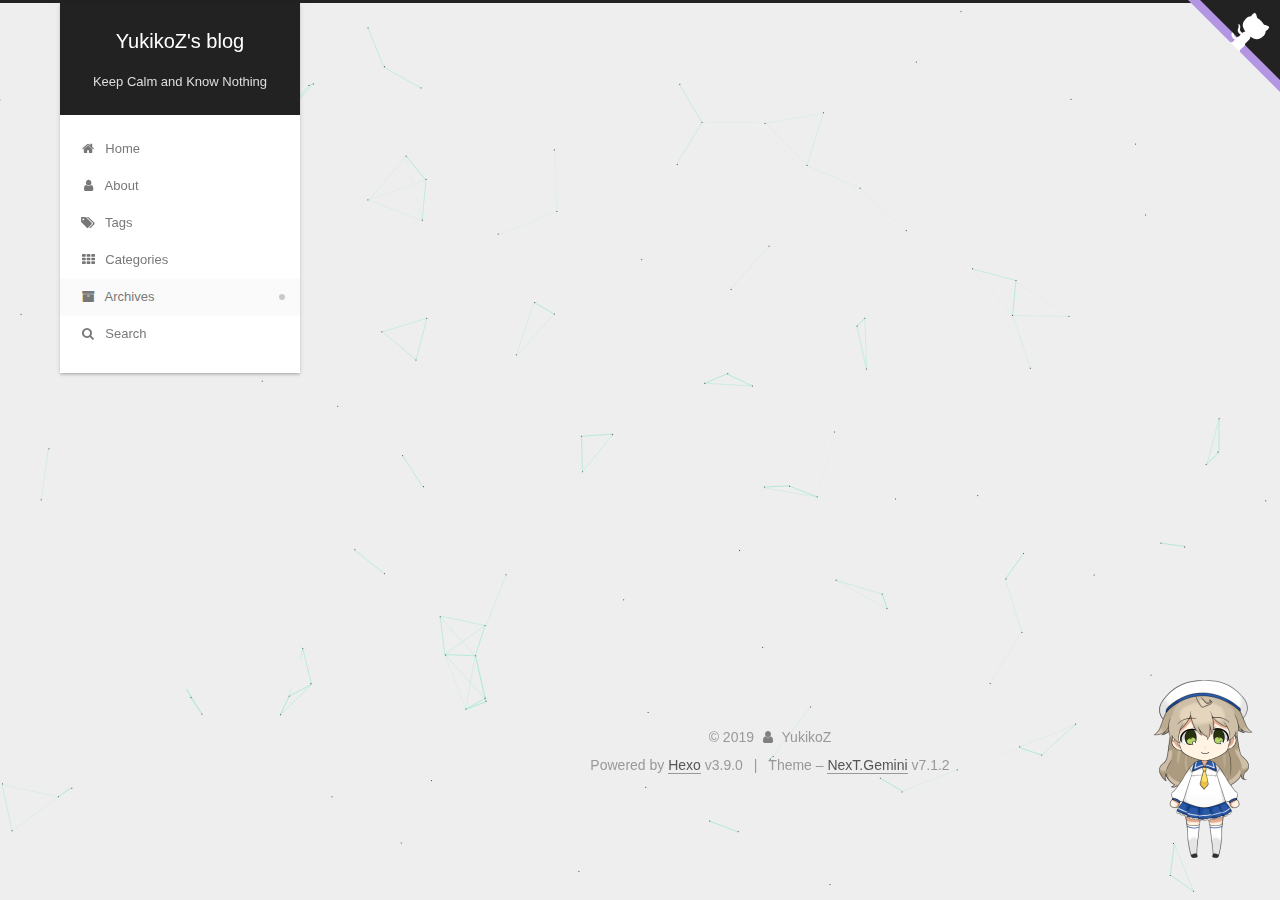
<file: archives/2019/index.html>
<!DOCTYPE html>












  


<html class="theme-next gemini use-motion" lang="en">
<head><meta name="generator" content="Hexo 3.9.0">
  <meta charset="UTF-8">
<meta http-equiv="X-UA-Compatible" content="IE=edge">
<meta name="viewport" content="width=device-width, initial-scale=1, maximum-scale=2">
<meta name="theme-color" content="#222">




  
  
    
    
  <script src="/lib/pace/pace.min.js?v=1.0.2"></script>
  <link rel="stylesheet" href="/lib/pace/pace-theme-big-counter.min.css?v=1.0.2">





















<link rel="stylesheet" href="/lib/font-awesome/css/font-awesome.min.css?v=4.7.0">

<link rel="stylesheet" href="/css/main.css?v=7.1.2">


  <link rel="apple-touch-icon" sizes="180x180" href="/images/apple-touch-icon-next.png?v=7.1.2">


  <link rel="icon" type="image/png" sizes="32x32" href="/images/favicon-32x32-next.png?v=7.1.2">


  <link rel="icon" type="image/png" sizes="16x16" href="/images/favicon-16x16-next.png?v=7.1.2">


  <link rel="mask-icon" href="/images/logo.svg?v=7.1.2" color="#222">







<script id="hexo.configurations">
  var NexT = window.NexT || {};
  var CONFIG = {
    root: '/',
    scheme: 'Gemini',
    version: '7.1.2',
    sidebar: {"position":"left","display":"post","offset":12,"onmobile":false,"dimmer":false},
    back2top: true,
    back2top_sidebar: false,
    fancybox: false,
    fastclick: false,
    lazyload: false,
    tabs: true,
    motion: {"enable":true,"async":false,"transition":{"post_block":"fadeIn","post_header":"slideDownIn","post_body":"slideDownIn","coll_header":"slideLeftIn","sidebar":"slideUpIn"}},
    algolia: {
      applicationID: '',
      apiKey: '',
      indexName: '',
      hits: {"per_page":10},
      labels: {"input_placeholder":"Search for Posts","hits_empty":"We didn't find any results for the search: ${query}","hits_stats":"${hits} results found in ${time} ms"}
    }
  };
</script>


  




  <meta property="og:type" content="website">
<meta property="og:title" content="YukikoZ&#39;s blog">
<meta property="og:url" content="http://yoursite.com/archives/2019/index.html">
<meta property="og:site_name" content="YukikoZ&#39;s blog">
<meta property="og:locale" content="en">
<meta name="twitter:card" content="summary">
<meta name="twitter:title" content="YukikoZ&#39;s blog">





  
  
  <link rel="canonical" href="http://yoursite.com/archives/2019/">



<script id="page.configurations">
  CONFIG.page = {
    sidebar: "",
  };
</script>

  <title>Archive | YukikoZ's blog</title>
  












  <noscript>
  <style>
  .use-motion .motion-element,
  .use-motion .brand,
  .use-motion .menu-item,
  .sidebar-inner,
  .use-motion .post-block,
  .use-motion .pagination,
  .use-motion .comments,
  .use-motion .post-header,
  .use-motion .post-body,
  .use-motion .collection-title { opacity: initial; }

  .use-motion .logo,
  .use-motion .site-title,
  .use-motion .site-subtitle {
    opacity: initial;
    top: initial;
  }

  .use-motion .logo-line-before i { left: initial; }
  .use-motion .logo-line-after i { right: initial; }
  </style>
</noscript>

</head>

<body itemscope itemtype="http://schema.org/WebPage" lang="en">

  
  
    
  

  <div class="container sidebar-position-left page-archive">
    <div class="headband">
    <a href="https://github.com/sailorlisa" class="github-corner" aria-label="View source on GitHub"><svg width="92" height="92" viewbox="0 0 250 250" style="fill:#b495e3; color:#fff; position: absolute; top: 0; border: 0; right: 0;" aria-hidden="true"><path d="M0,0 L115,115 L130,115 L142,142 L250,250 L250,0 Z"/><path d="M128.3,109.0 C113.8,99.7 119.0,89.6 119.0,89.6 C122.0,82.7 120.5,78.6 120.5,78.6 C119.2,72.0 123.4,76.3 123.4,76.3 C127.3,80.9 125.5,87.3 125.5,87.3 C122.9,97.6 130.6,101.9 134.4,103.2" fill="currentColor" style="transform-origin: 130px 106px;" class="octo-arm"/><path d="M115.0,115.0 C114.9,115.1 118.7,116.5 119.8,115.4 L133.7,101.6 C136.9,99.2 139.9,98.4 142.2,98.6 C133.8,88.0 127.5,74.4 143.8,58.0 C148.5,53.4 154.0,51.2 159.7,51.0 C160.3,49.4 163.2,43.6 171.4,40.1 C171.4,40.1 176.1,42.5 178.8,56.2 C183.1,58.6 187.2,61.8 190.9,65.4 C194.5,69.0 197.7,73.2 200.1,77.6 C213.8,80.2 216.3,84.9 216.3,84.9 C212.7,93.1 206.9,96.0 205.4,96.6 C205.1,102.4 203.0,107.8 198.3,112.5 C181.9,128.9 168.3,122.5 157.7,114.1 C157.9,116.9 156.7,120.9 152.7,124.9 L141.0,136.5 C139.8,137.7 141.6,141.9 141.8,141.8 Z" fill="currentColor" class="octo-body"/></svg></a><style>.github-corner:hover .octo-arm{animation:octocat-wave 560ms ease-in-out}@keyframes octocat-wave{0%,100%{transform:rotate(0)}20%,60%{transform:rotate(-25deg)}40%,80%{transform:rotate(10deg)}}@media (max-width:500px){.github-corner:hover .octo-arm{animation:none}.github-corner .octo-arm{animation:octocat-wave 560ms ease-in-out}}</style>

    </div>

    <header id="header" class="header" itemscope itemtype="http://schema.org/WPHeader">
      <div class="header-inner"><div class="site-brand-wrapper">
  <div class="site-meta">
    

    <div class="custom-logo-site-title">
      <a href="/" class="brand" rel="start">
        <span class="logo-line-before"><i></i></span>
        <span class="site-title">YukikoZ's blog</span>
        <span class="logo-line-after"><i></i></span>
      </a>
    </div>
    
      
        <p class="site-subtitle">Keep Calm and Know Nothing</p>
      
    
    
  </div>

  <div class="site-nav-toggle">
    <button aria-label="Toggle navigation bar">
      <span class="btn-bar"></span>
      <span class="btn-bar"></span>
      <span class="btn-bar"></span>
    </button>
  </div>
</div>



<nav class="site-nav">
  
    <ul id="menu" class="menu">
      
        
        
        
          
          <li class="menu-item menu-item-home">

    
    
    
      
    

    

    <a href="/" rel="section"><i class="menu-item-icon fa fa-fw fa-home"></i> <br>Home</a>

  </li>
        
        
        
          
          <li class="menu-item menu-item-about">

    
    
    
      
    

    

    <a href="/about/" rel="section"><i class="menu-item-icon fa fa-fw fa-user"></i> <br>About</a>

  </li>
        
        
        
          
          <li class="menu-item menu-item-tags">

    
    
    
      
    

    

    <a href="/tags/" rel="section"><i class="menu-item-icon fa fa-fw fa-tags"></i> <br>Tags</a>

  </li>
        
        
        
          
          <li class="menu-item menu-item-categories">

    
    
    
      
    

    

    <a href="/categories/" rel="section"><i class="menu-item-icon fa fa-fw fa-th"></i> <br>Categories</a>

  </li>
        
        
        
          
          <li class="menu-item menu-item-archives menu-item-active">

    
    
    
      
    

    

    <a href="/archives/" rel="section"><i class="menu-item-icon fa fa-fw fa-archive"></i> <br>Archives</a>

  </li>

      
      
        <li class="menu-item menu-item-search">
          
            <a href="javascript:;" class="popup-trigger">
          
            
              <i class="menu-item-icon fa fa-search fa-fw"></i> <br>Search</a>
        </li>
      
    </ul>
  

  

  
    <div class="site-search">
      
  <div class="popup search-popup local-search-popup">
  <div class="local-search-header clearfix">
    <span class="search-icon">
      <i class="fa fa-search"></i>
    </span>
    <span class="popup-btn-close">
      <i class="fa fa-times-circle"></i>
    </span>
    <div class="local-search-input-wrapper">
      <input autocomplete="off" placeholder="Searching..." spellcheck="false" type="text" id="local-search-input">
    </div>
  </div>
  <div id="local-search-result"></div>
</div>



    </div>
  
</nav>



  



</div>
    </header>

    
  
  

  

  <a href="https://github.com/yukikoz" class="github-corner" title="Follow me on GitHub" aria-label="Follow me on GitHub" rel="noopener" target="_blank"><svg width="80" height="80" viewbox="0 0 250 250" aria-hidden="true"><path d="M0,0 L115,115 L130,115 L142,142 L250,250 L250,0 Z"/><path d="M128.3,109.0 C113.8,99.7 119.0,89.6 119.0,89.6 C122.0,82.7 120.5,78.6 120.5,78.6 C119.2,72.0 123.4,76.3 123.4,76.3 C127.3,80.9 125.5,87.3 125.5,87.3 C122.9,97.6 130.6,101.9 134.4,103.2" fill="currentColor" style="transform-origin: 130px 106px;" class="octo-arm"/><path d="M115.0,115.0 C114.9,115.1 118.7,116.5 119.8,115.4 L133.7,101.6 C136.9,99.2 139.9,98.4 142.2,98.6 C133.8,88.0 127.5,74.4 143.8,58.0 C148.5,53.4 154.0,51.2 159.7,51.0 C160.3,49.4 163.2,43.6 171.4,40.1 C171.4,40.1 176.1,42.5 178.8,56.2 C183.1,58.6 187.2,61.8 190.9,65.4 C194.5,69.0 197.7,73.2 200.1,77.6 C213.8,80.2 216.3,84.9 216.3,84.9 C212.7,93.1 206.9,96.0 205.4,96.6 C205.1,102.4 203.0,107.8 198.3,112.5 C181.9,128.9 168.3,122.5 157.7,114.1 C157.9,116.9 156.7,120.9 152.7,124.9 L141.0,136.5 C139.8,137.7 141.6,141.9 141.8,141.8 Z" fill="currentColor" class="octo-body"/></svg></a>



    <main id="main" class="main">
      <div class="main-inner">
        <div class="content-wrap">
          
            

    
    
      
      
    
      
      
    
      
      
    
      
      
    
      
      
    
    

  


          
          <div id="content" class="content">
            

  
  
  
  <div class="post-block archive">
    <div id="posts" class="posts-collapse">
      <span class="archive-move-on"></span>

      
      <span class="archive-page-counter">
        
        
        
          
        
        Um..! 1 post. Keep on posting.
      </span>
      

      

        
        
        

        
          
          <div class="collection-title">
            <h1 class="archive-year" id="archive-year-2019">2019</h1>
          </div>
        
        

        

  <article class="post post-type-normal" itemscope itemtype="http://schema.org/Article">
    <header class="post-header">

      <h2 class="post-title">
        
          <a class="post-title-link" href="/2019/06/18/hello-world/" itemprop="url">
            
              <span itemprop="name">Hello World</span>
            
          </a>
        
      </h2>

      <div class="post-meta">
        <time class="post-time" itemprop="dateCreated" datetime="2019-06-18T13:25:41+08:00" content="2019-06-18">
          06-18
        </time>
      </div>

    </header>
  </article>



      

    </div>
  </div>
  
  
  

  



          </div>
          

        </div>
        
          
  
  <div class="sidebar-toggle">
    <div class="sidebar-toggle-line-wrap">
      <span class="sidebar-toggle-line sidebar-toggle-line-first"></span>
      <span class="sidebar-toggle-line sidebar-toggle-line-middle"></span>
      <span class="sidebar-toggle-line sidebar-toggle-line-last"></span>
    </div>
  </div>

  <aside id="sidebar" class="sidebar">
    <div class="sidebar-inner">

      

      

      <div class="site-overview-wrap sidebar-panel sidebar-panel-active">
        <div class="site-overview">
          <div class="site-author motion-element" itemprop="author" itemscope itemtype="http://schema.org/Person">
            
              <img class="site-author-image" itemprop="image" src="/images/avatar.png" alt="YukikoZ">
            
              <p class="site-author-name" itemprop="name">YukikoZ</p>
              <div class="site-description motion-element" itemprop="description"></div>
          </div>

          
            <nav class="site-state motion-element">
              
                <div class="site-state-item site-state-posts">
                
                  <a href="/archives/">
                
                    <span class="site-state-item-count">1</span>
                    <span class="site-state-item-name">posts</span>
                  </a>
                </div>
              

              

              
            </nav>
          

          

          

          
            <div class="links-of-author motion-element">
              
                <span class="links-of-author-item">
                  
                  
                    
                  
                  
                    
                  
                  <a href="https://weibo.com/u/2831650764?is_hot=1" title="Weibo &rarr; https://weibo.com/u/2831650764?is_hot=1" rel="noopener" target="_blank"><i class="fa fa-fw fa-weibo"></i>Weibo</a>
                </span>
              
            </div>
          

          

          
          

          
            
          
          

        </div>
      </div>

      

      

    </div>
  </aside>
  


        
      </div>
    </main>

    <footer id="footer" class="footer">
      <div class="footer-inner">
        <div class="copyright">&copy; <span itemprop="copyrightYear">2019</span>
  <span class="with-love" id="animate">
    <i class="fa fa-user"></i>
  </span>
  <span class="author" itemprop="copyrightHolder">YukikoZ</span>

  

  
</div>


  <div class="powered-by">Powered by <a href="https://hexo.io" class="theme-link" rel="noopener" target="_blank">Hexo</a> v3.9.0</div>



  <span class="post-meta-divider">|</span>



  <div class="theme-info">Theme – <a href="https://theme-next.org" class="theme-link" rel="noopener" target="_blank">NexT.Gemini</a> v7.1.2</div>




        








        
      </div>
    </footer>

    
      <div class="back-to-top">
        <i class="fa fa-arrow-up"></i>
        
      </div>
    

    

    

    
  </div>

  

<script>
  if (Object.prototype.toString.call(window.Promise) !== '[object Function]') {
    window.Promise = null;
  }
</script>














  
    
    
  
  <script color="46,223,163" opacity="0.7" zindex="-1" count="150" src="/lib/canvas-nest/canvas-nest.min.js"></script>













  
  <script src="/lib/jquery/index.js?v=3.4.1"></script>

  
  <script src="/lib/velocity/velocity.min.js?v=1.2.1"></script>

  
  <script src="/lib/velocity/velocity.ui.min.js?v=1.2.1"></script>


  


  <script src="/js/utils.js?v=7.1.2"></script>

  <script src="/js/motion.js?v=7.1.2"></script>



  
  


  <script src="/js/affix.js?v=7.1.2"></script>

  <script src="/js/schemes/pisces.js?v=7.1.2"></script>




  

  


  <script src="/js/next-boot.js?v=7.1.2"></script>


  

  

  

  



  
  <script>
    // Popup Window;
    var isfetched = false;
    var isXml = true;
    // Search DB path;
    var search_path = "search.xml";
    if (search_path.length === 0) {
      search_path = "search.xml";
    } else if (/json$/i.test(search_path)) {
      isXml = false;
    }
    var path = "/" + search_path;
    // monitor main search box;

    var onPopupClose = function (e) {
      $('.popup').hide();
      $('#local-search-input').val('');
      $('.search-result-list').remove();
      $('#no-result').remove();
      $(".local-search-pop-overlay").remove();
      $('body').css('overflow', '');
    }

    function proceedsearch() {
      $("body")
        .append('<div class="search-popup-overlay local-search-pop-overlay"></div>')
        .css('overflow', 'hidden');
      $('.search-popup-overlay').click(onPopupClose);
      $('.popup').toggle();
      var $localSearchInput = $('#local-search-input');
      $localSearchInput.attr("autocapitalize", "none");
      $localSearchInput.attr("autocorrect", "off");
      $localSearchInput.focus();
    }

    // search function;
    var searchFunc = function(path, search_id, content_id) {
      'use strict';

      // start loading animation
      $("body")
        .append('<div class="search-popup-overlay local-search-pop-overlay">' +
          '<div id="search-loading-icon">' +
          '<i class="fa fa-spinner fa-pulse fa-5x fa-fw"></i>' +
          '</div>' +
          '</div>')
        .css('overflow', 'hidden');
      $("#search-loading-icon").css('margin', '20% auto 0 auto').css('text-align', 'center');

      

      $.ajax({
        url: path,
        dataType: isXml ? "xml" : "json",
        async: true,
        success: function(res) {
          // get the contents from search data
          isfetched = true;
          $('.popup').detach().appendTo('.header-inner');
          var datas = isXml ? $("entry", res).map(function() {
            return {
              title: $("title", this).text(),
              content: $("content",this).text(),
              url: $("url" , this).text()
            };
          }).get() : res;
          var input = document.getElementById(search_id);
          var resultContent = document.getElementById(content_id);
          var inputEventFunction = function() {
            var searchText = input.value.trim().toLowerCase();
            var keywords = searchText.split(/[\s\-]+/);
            if (keywords.length > 1) {
              keywords.push(searchText);
            }
            var resultItems = [];
            if (searchText.length > 0) {
              // perform local searching
              datas.forEach(function(data) {
                var isMatch = false;
                var hitCount = 0;
                var searchTextCount = 0;
                var title = data.title.trim();
                var titleInLowerCase = title.toLowerCase();
                var content = data.content.trim().replace(/<[^>]+>/g,"");
                
                var contentInLowerCase = content.toLowerCase();
                var articleUrl = decodeURIComponent(data.url).replace(/\/{2,}/g, '/');
                var indexOfTitle = [];
                var indexOfContent = [];
                // only match articles with not empty titles
                if(title != '') {
                  keywords.forEach(function(keyword) {
                    function getIndexByWord(word, text, caseSensitive) {
                      var wordLen = word.length;
                      if (wordLen === 0) {
                        return [];
                      }
                      var startPosition = 0, position = [], index = [];
                      if (!caseSensitive) {
                        text = text.toLowerCase();
                        word = word.toLowerCase();
                      }
                      while ((position = text.indexOf(word, startPosition)) > -1) {
                        index.push({position: position, word: word});
                        startPosition = position + wordLen;
                      }
                      return index;
                    }

                    indexOfTitle = indexOfTitle.concat(getIndexByWord(keyword, titleInLowerCase, false));
                    indexOfContent = indexOfContent.concat(getIndexByWord(keyword, contentInLowerCase, false));
                  });
                  if (indexOfTitle.length > 0 || indexOfContent.length > 0) {
                    isMatch = true;
                    hitCount = indexOfTitle.length + indexOfContent.length;
                  }
                }

                // show search results

                if (isMatch) {
                  // sort index by position of keyword

                  [indexOfTitle, indexOfContent].forEach(function (index) {
                    index.sort(function (itemLeft, itemRight) {
                      if (itemRight.position !== itemLeft.position) {
                        return itemRight.position - itemLeft.position;
                      } else {
                        return itemLeft.word.length - itemRight.word.length;
                      }
                    });
                  });

                  // merge hits into slices

                  function mergeIntoSlice(text, start, end, index) {
                    var item = index[index.length - 1];
                    var position = item.position;
                    var word = item.word;
                    var hits = [];
                    var searchTextCountInSlice = 0;
                    while (position + word.length <= end && index.length != 0) {
                      if (word === searchText) {
                        searchTextCountInSlice++;
                      }
                      hits.push({position: position, length: word.length});
                      var wordEnd = position + word.length;

                      // move to next position of hit

                      index.pop();
                      while (index.length != 0) {
                        item = index[index.length - 1];
                        position = item.position;
                        word = item.word;
                        if (wordEnd > position) {
                          index.pop();
                        } else {
                          break;
                        }
                      }
                    }
                    searchTextCount += searchTextCountInSlice;
                    return {
                      hits: hits,
                      start: start,
                      end: end,
                      searchTextCount: searchTextCountInSlice
                    };
                  }

                  var slicesOfTitle = [];
                  if (indexOfTitle.length != 0) {
                    slicesOfTitle.push(mergeIntoSlice(title, 0, title.length, indexOfTitle));
                  }

                  var slicesOfContent = [];
                  while (indexOfContent.length != 0) {
                    var item = indexOfContent[indexOfContent.length - 1];
                    var position = item.position;
                    var word = item.word;
                    // cut out 100 characters
                    var start = position - 20;
                    var end = position + 80;
                    if(start < 0){
                      start = 0;
                    }
                    if (end < position + word.length) {
                      end = position + word.length;
                    }
                    if(end > content.length){
                      end = content.length;
                    }
                    slicesOfContent.push(mergeIntoSlice(content, start, end, indexOfContent));
                  }

                  // sort slices in content by search text's count and hits' count

                  slicesOfContent.sort(function (sliceLeft, sliceRight) {
                    if (sliceLeft.searchTextCount !== sliceRight.searchTextCount) {
                      return sliceRight.searchTextCount - sliceLeft.searchTextCount;
                    } else if (sliceLeft.hits.length !== sliceRight.hits.length) {
                      return sliceRight.hits.length - sliceLeft.hits.length;
                    } else {
                      return sliceLeft.start - sliceRight.start;
                    }
                  });

                  // select top N slices in content

                  var upperBound = parseInt('1');
                  if (upperBound >= 0) {
                    slicesOfContent = slicesOfContent.slice(0, upperBound);
                  }

                  // highlight title and content

                  function highlightKeyword(text, slice) {
                    var result = '';
                    var prevEnd = slice.start;
                    slice.hits.forEach(function (hit) {
                      result += text.substring(prevEnd, hit.position);
                      var end = hit.position + hit.length;
                      result += '<b class="search-keyword">' + text.substring(hit.position, end) + '</b>';
                      prevEnd = end;
                    });
                    result += text.substring(prevEnd, slice.end);
                    return result;
                  }

                  var resultItem = '';

                  if (slicesOfTitle.length != 0) {
                    resultItem += "<li><a href='" + articleUrl + "' class='search-result-title'>" + highlightKeyword(title, slicesOfTitle[0]) + "</a>";
                  } else {
                    resultItem += "<li><a href='" + articleUrl + "' class='search-result-title'>" + title + "</a>";
                  }

                  slicesOfContent.forEach(function (slice) {
                    resultItem += "<a href='" + articleUrl + "'>" +
                      "<p class=\"search-result\">" + highlightKeyword(content, slice) +
                      "...</p>" + "</a>";
                  });

                  resultItem += "</li>";
                  resultItems.push({
                    item: resultItem,
                    searchTextCount: searchTextCount,
                    hitCount: hitCount,
                    id: resultItems.length
                  });
                }
              })
            };
            if (keywords.length === 1 && keywords[0] === "") {
              resultContent.innerHTML = '<div id="no-result"><i class="fa fa-search fa-5x"></i></div>'
            } else if (resultItems.length === 0) {
              resultContent.innerHTML = '<div id="no-result"><i class="fa fa-frown-o fa-5x"></i></div>'
            } else {
              resultItems.sort(function (resultLeft, resultRight) {
                if (resultLeft.searchTextCount !== resultRight.searchTextCount) {
                  return resultRight.searchTextCount - resultLeft.searchTextCount;
                } else if (resultLeft.hitCount !== resultRight.hitCount) {
                  return resultRight.hitCount - resultLeft.hitCount;
                } else {
                  return resultRight.id - resultLeft.id;
                }
              });
              var searchResultList = '<ul class=\"search-result-list\">';
              resultItems.forEach(function (result) {
                searchResultList += result.item;
              })
              searchResultList += "</ul>";
              resultContent.innerHTML = searchResultList;
            }
          }

          if ('auto' === 'auto') {
            input.addEventListener('input', inputEventFunction);
          } else {
            $('.search-icon').click(inputEventFunction);
            input.addEventListener('keypress', function (event) {
              if (event.keyCode === 13) {
                inputEventFunction();
              }
            });
          }

          // remove loading animation
          $(".local-search-pop-overlay").remove();
          $('body').css('overflow', '');

          proceedsearch();
        }
      });
    }

    // handle and trigger popup window;
    $('.popup-trigger').click(function(e) {
      e.stopPropagation();
      if (isfetched === false) {
        searchFunc(path, 'local-search-input', 'local-search-result');
      } else {
        proceedsearch();
      };
    });

    $('.popup-btn-close').click(onPopupClose);
    $('.popup').click(function(e){
      e.stopPropagation();
    });
    $(document).on('keyup', function (event) {
      var shouldDismissSearchPopup = event.which === 27 &&
        $('.search-popup').is(':visible');
      if (shouldDismissSearchPopup) {
        onPopupClose();
      }
    });
  </script>





  

  

  

  

  

  

  

  

  

  

  

  

  

  

<script src="/live2dw/lib/L2Dwidget.min.js?094cbace49a39548bed64abff5988b05"></script><script>L2Dwidget.init({"pluginRootPath":"live2dw/","pluginJsPath":"lib/","pluginModelPath":"assets/","tagMode":false,"debug":false,"model":{"jsonPath":"/live2dw/assets/koharu.model.json"},"display":{"position":"right","width":150,"height":300},"mobile":{"show":false},"log":false});</script></body>
</html>
</file>
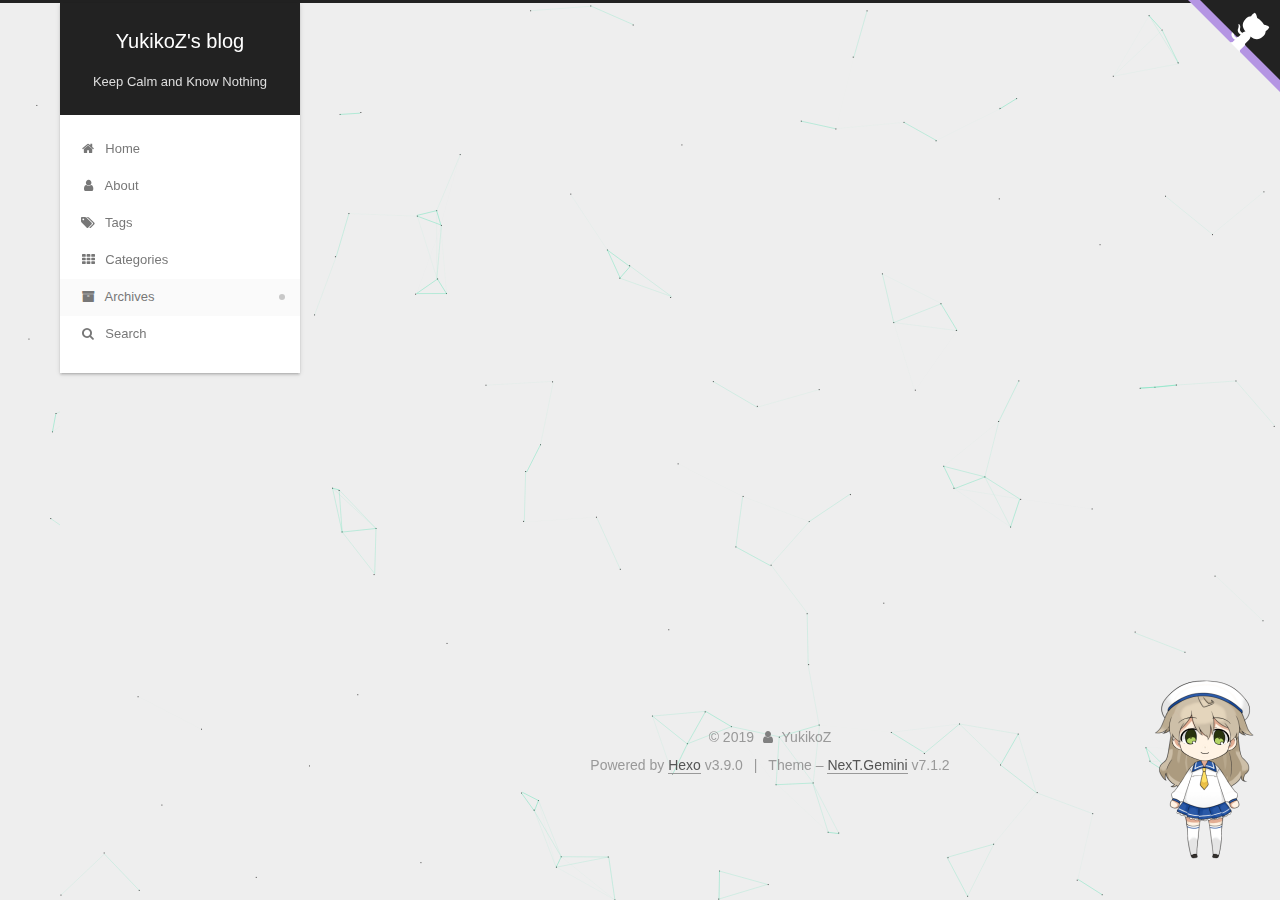
<file: archives/2019/06/index.html>
<!DOCTYPE html>












  


<html class="theme-next gemini use-motion" lang="en">
<head><meta name="generator" content="Hexo 3.9.0">
  <meta charset="UTF-8">
<meta http-equiv="X-UA-Compatible" content="IE=edge">
<meta name="viewport" content="width=device-width, initial-scale=1, maximum-scale=2">
<meta name="theme-color" content="#222">




  
  
    
    
  <script src="/lib/pace/pace.min.js?v=1.0.2"></script>
  <link rel="stylesheet" href="/lib/pace/pace-theme-big-counter.min.css?v=1.0.2">





















<link rel="stylesheet" href="/lib/font-awesome/css/font-awesome.min.css?v=4.7.0">

<link rel="stylesheet" href="/css/main.css?v=7.1.2">


  <link rel="apple-touch-icon" sizes="180x180" href="/images/apple-touch-icon-next.png?v=7.1.2">


  <link rel="icon" type="image/png" sizes="32x32" href="/images/favicon-32x32-next.png?v=7.1.2">


  <link rel="icon" type="image/png" sizes="16x16" href="/images/favicon-16x16-next.png?v=7.1.2">


  <link rel="mask-icon" href="/images/logo.svg?v=7.1.2" color="#222">







<script id="hexo.configurations">
  var NexT = window.NexT || {};
  var CONFIG = {
    root: '/',
    scheme: 'Gemini',
    version: '7.1.2',
    sidebar: {"position":"left","display":"post","offset":12,"onmobile":false,"dimmer":false},
    back2top: true,
    back2top_sidebar: false,
    fancybox: false,
    fastclick: false,
    lazyload: false,
    tabs: true,
    motion: {"enable":true,"async":false,"transition":{"post_block":"fadeIn","post_header":"slideDownIn","post_body":"slideDownIn","coll_header":"slideLeftIn","sidebar":"slideUpIn"}},
    algolia: {
      applicationID: '',
      apiKey: '',
      indexName: '',
      hits: {"per_page":10},
      labels: {"input_placeholder":"Search for Posts","hits_empty":"We didn't find any results for the search: ${query}","hits_stats":"${hits} results found in ${time} ms"}
    }
  };
</script>


  




  <meta property="og:type" content="website">
<meta property="og:title" content="YukikoZ&#39;s blog">
<meta property="og:url" content="http://yoursite.com/archives/2019/06/index.html">
<meta property="og:site_name" content="YukikoZ&#39;s blog">
<meta property="og:locale" content="en">
<meta name="twitter:card" content="summary">
<meta name="twitter:title" content="YukikoZ&#39;s blog">





  
  
  <link rel="canonical" href="http://yoursite.com/archives/2019/06/">



<script id="page.configurations">
  CONFIG.page = {
    sidebar: "",
  };
</script>

  <title>Archive | YukikoZ's blog</title>
  












  <noscript>
  <style>
  .use-motion .motion-element,
  .use-motion .brand,
  .use-motion .menu-item,
  .sidebar-inner,
  .use-motion .post-block,
  .use-motion .pagination,
  .use-motion .comments,
  .use-motion .post-header,
  .use-motion .post-body,
  .use-motion .collection-title { opacity: initial; }

  .use-motion .logo,
  .use-motion .site-title,
  .use-motion .site-subtitle {
    opacity: initial;
    top: initial;
  }

  .use-motion .logo-line-before i { left: initial; }
  .use-motion .logo-line-after i { right: initial; }
  </style>
</noscript>

</head>

<body itemscope itemtype="http://schema.org/WebPage" lang="en">

  
  
    
  

  <div class="container sidebar-position-left page-archive">
    <div class="headband">
    <a href="https://github.com/sailorlisa" class="github-corner" aria-label="View source on GitHub"><svg width="92" height="92" viewbox="0 0 250 250" style="fill:#b495e3; color:#fff; position: absolute; top: 0; border: 0; right: 0;" aria-hidden="true"><path d="M0,0 L115,115 L130,115 L142,142 L250,250 L250,0 Z"/><path d="M128.3,109.0 C113.8,99.7 119.0,89.6 119.0,89.6 C122.0,82.7 120.5,78.6 120.5,78.6 C119.2,72.0 123.4,76.3 123.4,76.3 C127.3,80.9 125.5,87.3 125.5,87.3 C122.9,97.6 130.6,101.9 134.4,103.2" fill="currentColor" style="transform-origin: 130px 106px;" class="octo-arm"/><path d="M115.0,115.0 C114.9,115.1 118.7,116.5 119.8,115.4 L133.7,101.6 C136.9,99.2 139.9,98.4 142.2,98.6 C133.8,88.0 127.5,74.4 143.8,58.0 C148.5,53.4 154.0,51.2 159.7,51.0 C160.3,49.4 163.2,43.6 171.4,40.1 C171.4,40.1 176.1,42.5 178.8,56.2 C183.1,58.6 187.2,61.8 190.9,65.4 C194.5,69.0 197.7,73.2 200.1,77.6 C213.8,80.2 216.3,84.9 216.3,84.9 C212.7,93.1 206.9,96.0 205.4,96.6 C205.1,102.4 203.0,107.8 198.3,112.5 C181.9,128.9 168.3,122.5 157.7,114.1 C157.9,116.9 156.7,120.9 152.7,124.9 L141.0,136.5 C139.8,137.7 141.6,141.9 141.8,141.8 Z" fill="currentColor" class="octo-body"/></svg></a><style>.github-corner:hover .octo-arm{animation:octocat-wave 560ms ease-in-out}@keyframes octocat-wave{0%,100%{transform:rotate(0)}20%,60%{transform:rotate(-25deg)}40%,80%{transform:rotate(10deg)}}@media (max-width:500px){.github-corner:hover .octo-arm{animation:none}.github-corner .octo-arm{animation:octocat-wave 560ms ease-in-out}}</style>

    </div>

    <header id="header" class="header" itemscope itemtype="http://schema.org/WPHeader">
      <div class="header-inner"><div class="site-brand-wrapper">
  <div class="site-meta">
    

    <div class="custom-logo-site-title">
      <a href="/" class="brand" rel="start">
        <span class="logo-line-before"><i></i></span>
        <span class="site-title">YukikoZ's blog</span>
        <span class="logo-line-after"><i></i></span>
      </a>
    </div>
    
      
        <p class="site-subtitle">Keep Calm and Know Nothing</p>
      
    
    
  </div>

  <div class="site-nav-toggle">
    <button aria-label="Toggle navigation bar">
      <span class="btn-bar"></span>
      <span class="btn-bar"></span>
      <span class="btn-bar"></span>
    </button>
  </div>
</div>



<nav class="site-nav">
  
    <ul id="menu" class="menu">
      
        
        
        
          
          <li class="menu-item menu-item-home">

    
    
    
      
    

    

    <a href="/" rel="section"><i class="menu-item-icon fa fa-fw fa-home"></i> <br>Home</a>

  </li>
        
        
        
          
          <li class="menu-item menu-item-about">

    
    
    
      
    

    

    <a href="/about/" rel="section"><i class="menu-item-icon fa fa-fw fa-user"></i> <br>About</a>

  </li>
        
        
        
          
          <li class="menu-item menu-item-tags">

    
    
    
      
    

    

    <a href="/tags/" rel="section"><i class="menu-item-icon fa fa-fw fa-tags"></i> <br>Tags</a>

  </li>
        
        
        
          
          <li class="menu-item menu-item-categories">

    
    
    
      
    

    

    <a href="/categories/" rel="section"><i class="menu-item-icon fa fa-fw fa-th"></i> <br>Categories</a>

  </li>
        
        
        
          
          <li class="menu-item menu-item-archives menu-item-active">

    
    
    
      
    

    

    <a href="/archives/" rel="section"><i class="menu-item-icon fa fa-fw fa-archive"></i> <br>Archives</a>

  </li>

      
      
        <li class="menu-item menu-item-search">
          
            <a href="javascript:;" class="popup-trigger">
          
            
              <i class="menu-item-icon fa fa-search fa-fw"></i> <br>Search</a>
        </li>
      
    </ul>
  

  

  
    <div class="site-search">
      
  <div class="popup search-popup local-search-popup">
  <div class="local-search-header clearfix">
    <span class="search-icon">
      <i class="fa fa-search"></i>
    </span>
    <span class="popup-btn-close">
      <i class="fa fa-times-circle"></i>
    </span>
    <div class="local-search-input-wrapper">
      <input autocomplete="off" placeholder="Searching..." spellcheck="false" type="text" id="local-search-input">
    </div>
  </div>
  <div id="local-search-result"></div>
</div>



    </div>
  
</nav>



  



</div>
    </header>

    
  
  

  

  <a href="https://github.com/yukikoz" class="github-corner" title="Follow me on GitHub" aria-label="Follow me on GitHub" rel="noopener" target="_blank"><svg width="80" height="80" viewbox="0 0 250 250" aria-hidden="true"><path d="M0,0 L115,115 L130,115 L142,142 L250,250 L250,0 Z"/><path d="M128.3,109.0 C113.8,99.7 119.0,89.6 119.0,89.6 C122.0,82.7 120.5,78.6 120.5,78.6 C119.2,72.0 123.4,76.3 123.4,76.3 C127.3,80.9 125.5,87.3 125.5,87.3 C122.9,97.6 130.6,101.9 134.4,103.2" fill="currentColor" style="transform-origin: 130px 106px;" class="octo-arm"/><path d="M115.0,115.0 C114.9,115.1 118.7,116.5 119.8,115.4 L133.7,101.6 C136.9,99.2 139.9,98.4 142.2,98.6 C133.8,88.0 127.5,74.4 143.8,58.0 C148.5,53.4 154.0,51.2 159.7,51.0 C160.3,49.4 163.2,43.6 171.4,40.1 C171.4,40.1 176.1,42.5 178.8,56.2 C183.1,58.6 187.2,61.8 190.9,65.4 C194.5,69.0 197.7,73.2 200.1,77.6 C213.8,80.2 216.3,84.9 216.3,84.9 C212.7,93.1 206.9,96.0 205.4,96.6 C205.1,102.4 203.0,107.8 198.3,112.5 C181.9,128.9 168.3,122.5 157.7,114.1 C157.9,116.9 156.7,120.9 152.7,124.9 L141.0,136.5 C139.8,137.7 141.6,141.9 141.8,141.8 Z" fill="currentColor" class="octo-body"/></svg></a>



    <main id="main" class="main">
      <div class="main-inner">
        <div class="content-wrap">
          
            

    
    
      
      
    
      
      
    
      
      
    
      
      
    
      
      
    
    

  


          
          <div id="content" class="content">
            

  
  
  
  <div class="post-block archive">
    <div id="posts" class="posts-collapse">
      <span class="archive-move-on"></span>

      
      <span class="archive-page-counter">
        
        
        
          
        
        Um..! 1 post. Keep on posting.
      </span>
      

      

        
        
        

        
          
          <div class="collection-title">
            <h1 class="archive-year" id="archive-year-2019">2019</h1>
          </div>
        
        

        

  <article class="post post-type-normal" itemscope itemtype="http://schema.org/Article">
    <header class="post-header">

      <h2 class="post-title">
        
          <a class="post-title-link" href="/2019/06/18/hello-world/" itemprop="url">
            
              <span itemprop="name">Hello World</span>
            
          </a>
        
      </h2>

      <div class="post-meta">
        <time class="post-time" itemprop="dateCreated" datetime="2019-06-18T13:25:41+08:00" content="2019-06-18">
          06-18
        </time>
      </div>

    </header>
  </article>



      

    </div>
  </div>
  
  
  

  



          </div>
          

        </div>
        
          
  
  <div class="sidebar-toggle">
    <div class="sidebar-toggle-line-wrap">
      <span class="sidebar-toggle-line sidebar-toggle-line-first"></span>
      <span class="sidebar-toggle-line sidebar-toggle-line-middle"></span>
      <span class="sidebar-toggle-line sidebar-toggle-line-last"></span>
    </div>
  </div>

  <aside id="sidebar" class="sidebar">
    <div class="sidebar-inner">

      

      

      <div class="site-overview-wrap sidebar-panel sidebar-panel-active">
        <div class="site-overview">
          <div class="site-author motion-element" itemprop="author" itemscope itemtype="http://schema.org/Person">
            
              <img class="site-author-image" itemprop="image" src="/images/avatar.png" alt="YukikoZ">
            
              <p class="site-author-name" itemprop="name">YukikoZ</p>
              <div class="site-description motion-element" itemprop="description"></div>
          </div>

          
            <nav class="site-state motion-element">
              
                <div class="site-state-item site-state-posts">
                
                  <a href="/archives/">
                
                    <span class="site-state-item-count">1</span>
                    <span class="site-state-item-name">posts</span>
                  </a>
                </div>
              

              

              
            </nav>
          

          

          

          
            <div class="links-of-author motion-element">
              
                <span class="links-of-author-item">
                  
                  
                    
                  
                  
                    
                  
                  <a href="https://weibo.com/u/2831650764?is_hot=1" title="Weibo &rarr; https://weibo.com/u/2831650764?is_hot=1" rel="noopener" target="_blank"><i class="fa fa-fw fa-weibo"></i>Weibo</a>
                </span>
              
            </div>
          

          

          
          

          
            
          
          

        </div>
      </div>

      

      

    </div>
  </aside>
  


        
      </div>
    </main>

    <footer id="footer" class="footer">
      <div class="footer-inner">
        <div class="copyright">&copy; <span itemprop="copyrightYear">2019</span>
  <span class="with-love" id="animate">
    <i class="fa fa-user"></i>
  </span>
  <span class="author" itemprop="copyrightHolder">YukikoZ</span>

  

  
</div>


  <div class="powered-by">Powered by <a href="https://hexo.io" class="theme-link" rel="noopener" target="_blank">Hexo</a> v3.9.0</div>



  <span class="post-meta-divider">|</span>



  <div class="theme-info">Theme – <a href="https://theme-next.org" class="theme-link" rel="noopener" target="_blank">NexT.Gemini</a> v7.1.2</div>




        








        
      </div>
    </footer>

    
      <div class="back-to-top">
        <i class="fa fa-arrow-up"></i>
        
      </div>
    

    

    

    
  </div>

  

<script>
  if (Object.prototype.toString.call(window.Promise) !== '[object Function]') {
    window.Promise = null;
  }
</script>














  
    
    
  
  <script color="46,223,163" opacity="0.7" zindex="-1" count="150" src="/lib/canvas-nest/canvas-nest.min.js"></script>













  
  <script src="/lib/jquery/index.js?v=3.4.1"></script>

  
  <script src="/lib/velocity/velocity.min.js?v=1.2.1"></script>

  
  <script src="/lib/velocity/velocity.ui.min.js?v=1.2.1"></script>


  


  <script src="/js/utils.js?v=7.1.2"></script>

  <script src="/js/motion.js?v=7.1.2"></script>



  
  


  <script src="/js/affix.js?v=7.1.2"></script>

  <script src="/js/schemes/pisces.js?v=7.1.2"></script>




  

  


  <script src="/js/next-boot.js?v=7.1.2"></script>


  

  

  

  



  
  <script>
    // Popup Window;
    var isfetched = false;
    var isXml = true;
    // Search DB path;
    var search_path = "search.xml";
    if (search_path.length === 0) {
      search_path = "search.xml";
    } else if (/json$/i.test(search_path)) {
      isXml = false;
    }
    var path = "/" + search_path;
    // monitor main search box;

    var onPopupClose = function (e) {
      $('.popup').hide();
      $('#local-search-input').val('');
      $('.search-result-list').remove();
      $('#no-result').remove();
      $(".local-search-pop-overlay").remove();
      $('body').css('overflow', '');
    }

    function proceedsearch() {
      $("body")
        .append('<div class="search-popup-overlay local-search-pop-overlay"></div>')
        .css('overflow', 'hidden');
      $('.search-popup-overlay').click(onPopupClose);
      $('.popup').toggle();
      var $localSearchInput = $('#local-search-input');
      $localSearchInput.attr("autocapitalize", "none");
      $localSearchInput.attr("autocorrect", "off");
      $localSearchInput.focus();
    }

    // search function;
    var searchFunc = function(path, search_id, content_id) {
      'use strict';

      // start loading animation
      $("body")
        .append('<div class="search-popup-overlay local-search-pop-overlay">' +
          '<div id="search-loading-icon">' +
          '<i class="fa fa-spinner fa-pulse fa-5x fa-fw"></i>' +
          '</div>' +
          '</div>')
        .css('overflow', 'hidden');
      $("#search-loading-icon").css('margin', '20% auto 0 auto').css('text-align', 'center');

      

      $.ajax({
        url: path,
        dataType: isXml ? "xml" : "json",
        async: true,
        success: function(res) {
          // get the contents from search data
          isfetched = true;
          $('.popup').detach().appendTo('.header-inner');
          var datas = isXml ? $("entry", res).map(function() {
            return {
              title: $("title", this).text(),
              content: $("content",this).text(),
              url: $("url" , this).text()
            };
          }).get() : res;
          var input = document.getElementById(search_id);
          var resultContent = document.getElementById(content_id);
          var inputEventFunction = function() {
            var searchText = input.value.trim().toLowerCase();
            var keywords = searchText.split(/[\s\-]+/);
            if (keywords.length > 1) {
              keywords.push(searchText);
            }
            var resultItems = [];
            if (searchText.length > 0) {
              // perform local searching
              datas.forEach(function(data) {
                var isMatch = false;
                var hitCount = 0;
                var searchTextCount = 0;
                var title = data.title.trim();
                var titleInLowerCase = title.toLowerCase();
                var content = data.content.trim().replace(/<[^>]+>/g,"");
                
                var contentInLowerCase = content.toLowerCase();
                var articleUrl = decodeURIComponent(data.url).replace(/\/{2,}/g, '/');
                var indexOfTitle = [];
                var indexOfContent = [];
                // only match articles with not empty titles
                if(title != '') {
                  keywords.forEach(function(keyword) {
                    function getIndexByWord(word, text, caseSensitive) {
                      var wordLen = word.length;
                      if (wordLen === 0) {
                        return [];
                      }
                      var startPosition = 0, position = [], index = [];
                      if (!caseSensitive) {
                        text = text.toLowerCase();
                        word = word.toLowerCase();
                      }
                      while ((position = text.indexOf(word, startPosition)) > -1) {
                        index.push({position: position, word: word});
                        startPosition = position + wordLen;
                      }
                      return index;
                    }

                    indexOfTitle = indexOfTitle.concat(getIndexByWord(keyword, titleInLowerCase, false));
                    indexOfContent = indexOfContent.concat(getIndexByWord(keyword, contentInLowerCase, false));
                  });
                  if (indexOfTitle.length > 0 || indexOfContent.length > 0) {
                    isMatch = true;
                    hitCount = indexOfTitle.length + indexOfContent.length;
                  }
                }

                // show search results

                if (isMatch) {
                  // sort index by position of keyword

                  [indexOfTitle, indexOfContent].forEach(function (index) {
                    index.sort(function (itemLeft, itemRight) {
                      if (itemRight.position !== itemLeft.position) {
                        return itemRight.position - itemLeft.position;
                      } else {
                        return itemLeft.word.length - itemRight.word.length;
                      }
                    });
                  });

                  // merge hits into slices

                  function mergeIntoSlice(text, start, end, index) {
                    var item = index[index.length - 1];
                    var position = item.position;
                    var word = item.word;
                    var hits = [];
                    var searchTextCountInSlice = 0;
                    while (position + word.length <= end && index.length != 0) {
                      if (word === searchText) {
                        searchTextCountInSlice++;
                      }
                      hits.push({position: position, length: word.length});
                      var wordEnd = position + word.length;

                      // move to next position of hit

                      index.pop();
                      while (index.length != 0) {
                        item = index[index.length - 1];
                        position = item.position;
                        word = item.word;
                        if (wordEnd > position) {
                          index.pop();
                        } else {
                          break;
                        }
                      }
                    }
                    searchTextCount += searchTextCountInSlice;
                    return {
                      hits: hits,
                      start: start,
                      end: end,
                      searchTextCount: searchTextCountInSlice
                    };
                  }

                  var slicesOfTitle = [];
                  if (indexOfTitle.length != 0) {
                    slicesOfTitle.push(mergeIntoSlice(title, 0, title.length, indexOfTitle));
                  }

                  var slicesOfContent = [];
                  while (indexOfContent.length != 0) {
                    var item = indexOfContent[indexOfContent.length - 1];
                    var position = item.position;
                    var word = item.word;
                    // cut out 100 characters
                    var start = position - 20;
                    var end = position + 80;
                    if(start < 0){
                      start = 0;
                    }
                    if (end < position + word.length) {
                      end = position + word.length;
                    }
                    if(end > content.length){
                      end = content.length;
                    }
                    slicesOfContent.push(mergeIntoSlice(content, start, end, indexOfContent));
                  }

                  // sort slices in content by search text's count and hits' count

                  slicesOfContent.sort(function (sliceLeft, sliceRight) {
                    if (sliceLeft.searchTextCount !== sliceRight.searchTextCount) {
                      return sliceRight.searchTextCount - sliceLeft.searchTextCount;
                    } else if (sliceLeft.hits.length !== sliceRight.hits.length) {
                      return sliceRight.hits.length - sliceLeft.hits.length;
                    } else {
                      return sliceLeft.start - sliceRight.start;
                    }
                  });

                  // select top N slices in content

                  var upperBound = parseInt('1');
                  if (upperBound >= 0) {
                    slicesOfContent = slicesOfContent.slice(0, upperBound);
                  }

                  // highlight title and content

                  function highlightKeyword(text, slice) {
                    var result = '';
                    var prevEnd = slice.start;
                    slice.hits.forEach(function (hit) {
                      result += text.substring(prevEnd, hit.position);
                      var end = hit.position + hit.length;
                      result += '<b class="search-keyword">' + text.substring(hit.position, end) + '</b>';
                      prevEnd = end;
                    });
                    result += text.substring(prevEnd, slice.end);
                    return result;
                  }

                  var resultItem = '';

                  if (slicesOfTitle.length != 0) {
                    resultItem += "<li><a href='" + articleUrl + "' class='search-result-title'>" + highlightKeyword(title, slicesOfTitle[0]) + "</a>";
                  } else {
                    resultItem += "<li><a href='" + articleUrl + "' class='search-result-title'>" + title + "</a>";
                  }

                  slicesOfContent.forEach(function (slice) {
                    resultItem += "<a href='" + articleUrl + "'>" +
                      "<p class=\"search-result\">" + highlightKeyword(content, slice) +
                      "...</p>" + "</a>";
                  });

                  resultItem += "</li>";
                  resultItems.push({
                    item: resultItem,
                    searchTextCount: searchTextCount,
                    hitCount: hitCount,
                    id: resultItems.length
                  });
                }
              })
            };
            if (keywords.length === 1 && keywords[0] === "") {
              resultContent.innerHTML = '<div id="no-result"><i class="fa fa-search fa-5x"></i></div>'
            } else if (resultItems.length === 0) {
              resultContent.innerHTML = '<div id="no-result"><i class="fa fa-frown-o fa-5x"></i></div>'
            } else {
              resultItems.sort(function (resultLeft, resultRight) {
                if (resultLeft.searchTextCount !== resultRight.searchTextCount) {
                  return resultRight.searchTextCount - resultLeft.searchTextCount;
                } else if (resultLeft.hitCount !== resultRight.hitCount) {
                  return resultRight.hitCount - resultLeft.hitCount;
                } else {
                  return resultRight.id - resultLeft.id;
                }
              });
              var searchResultList = '<ul class=\"search-result-list\">';
              resultItems.forEach(function (result) {
                searchResultList += result.item;
              })
              searchResultList += "</ul>";
              resultContent.innerHTML = searchResultList;
            }
          }

          if ('auto' === 'auto') {
            input.addEventListener('input', inputEventFunction);
          } else {
            $('.search-icon').click(inputEventFunction);
            input.addEventListener('keypress', function (event) {
              if (event.keyCode === 13) {
                inputEventFunction();
              }
            });
          }

          // remove loading animation
          $(".local-search-pop-overlay").remove();
          $('body').css('overflow', '');

          proceedsearch();
        }
      });
    }

    // handle and trigger popup window;
    $('.popup-trigger').click(function(e) {
      e.stopPropagation();
      if (isfetched === false) {
        searchFunc(path, 'local-search-input', 'local-search-result');
      } else {
        proceedsearch();
      };
    });

    $('.popup-btn-close').click(onPopupClose);
    $('.popup').click(function(e){
      e.stopPropagation();
    });
    $(document).on('keyup', function (event) {
      var shouldDismissSearchPopup = event.which === 27 &&
        $('.search-popup').is(':visible');
      if (shouldDismissSearchPopup) {
        onPopupClose();
      }
    });
  </script>





  

  

  

  

  

  

  

  

  

  

  

  

  

  

<script src="/live2dw/lib/L2Dwidget.min.js?094cbace49a39548bed64abff5988b05"></script><script>L2Dwidget.init({"pluginRootPath":"live2dw/","pluginJsPath":"lib/","pluginModelPath":"assets/","tagMode":false,"debug":false,"model":{"jsonPath":"/live2dw/assets/koharu.model.json"},"display":{"position":"right","width":150,"height":300},"mobile":{"show":false},"log":false});</script></body>
</html>
</file>
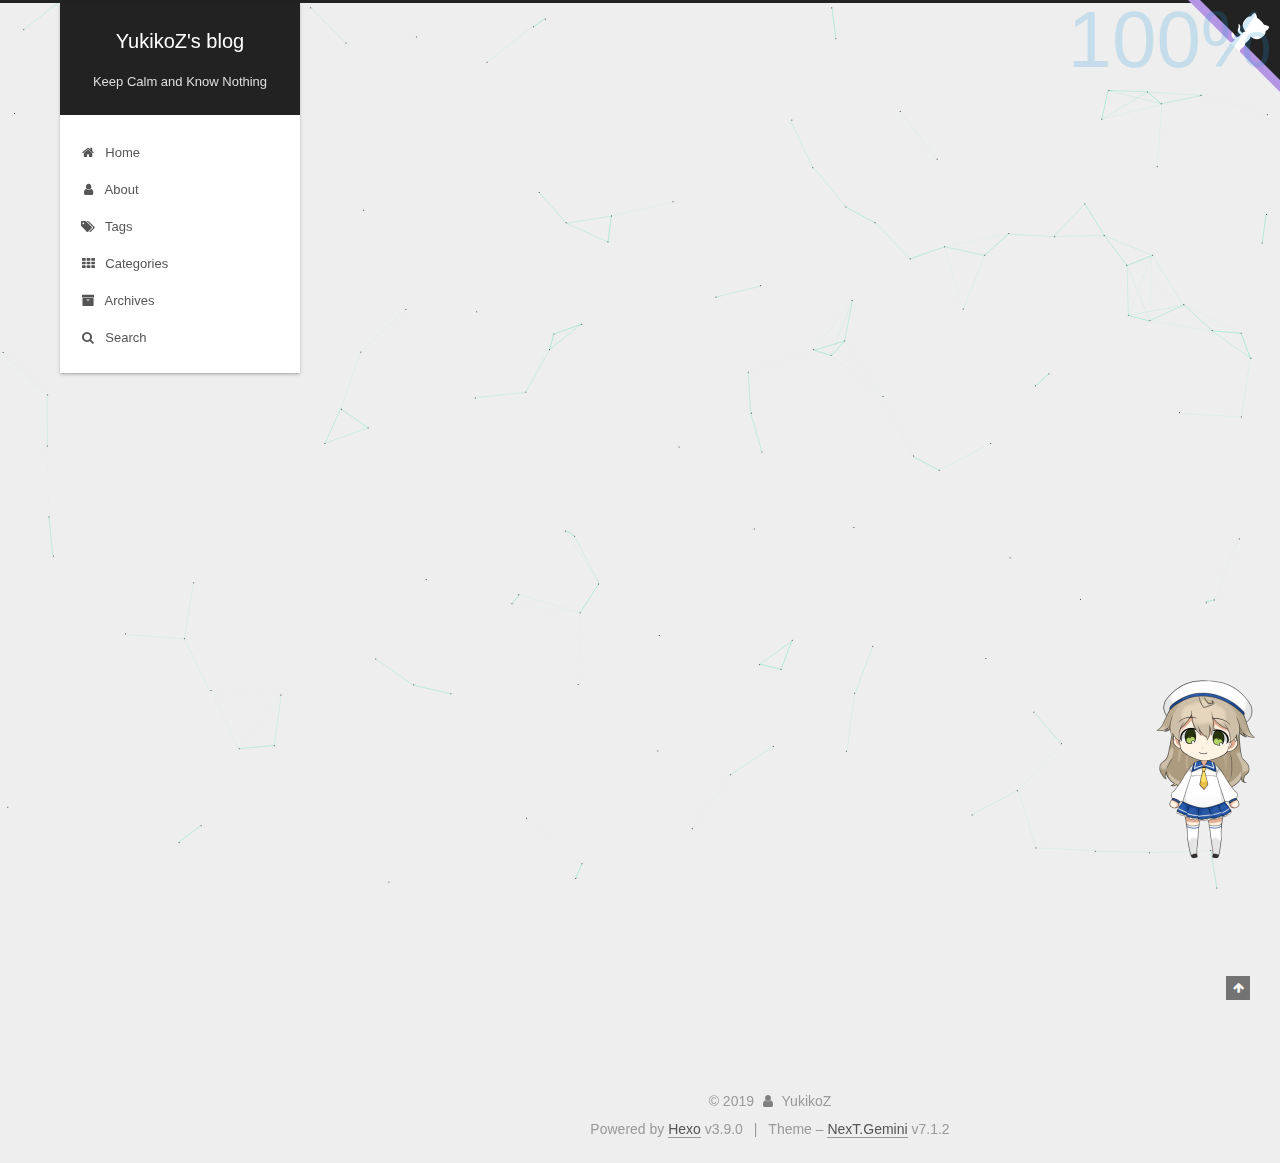
<file: 2019/06/18/hello-world/index.html>
<!DOCTYPE html>












  


<html class="theme-next gemini use-motion" lang="en">
<head><meta name="generator" content="Hexo 3.9.0">
  <meta charset="UTF-8">
<meta http-equiv="X-UA-Compatible" content="IE=edge">
<meta name="viewport" content="width=device-width, initial-scale=1, maximum-scale=2">
<meta name="theme-color" content="#222">




  
  
    
    
  <script src="/lib/pace/pace.min.js?v=1.0.2"></script>
  <link rel="stylesheet" href="/lib/pace/pace-theme-big-counter.min.css?v=1.0.2">





















<link rel="stylesheet" href="/lib/font-awesome/css/font-awesome.min.css?v=4.7.0">

<link rel="stylesheet" href="/css/main.css?v=7.1.2">


  <link rel="apple-touch-icon" sizes="180x180" href="/images/apple-touch-icon-next.png?v=7.1.2">


  <link rel="icon" type="image/png" sizes="32x32" href="/images/favicon-32x32-next.png?v=7.1.2">


  <link rel="icon" type="image/png" sizes="16x16" href="/images/favicon-16x16-next.png?v=7.1.2">


  <link rel="mask-icon" href="/images/logo.svg?v=7.1.2" color="#222">







<script id="hexo.configurations">
  var NexT = window.NexT || {};
  var CONFIG = {
    root: '/',
    scheme: 'Gemini',
    version: '7.1.2',
    sidebar: {"position":"left","display":"post","offset":12,"onmobile":false,"dimmer":false},
    back2top: true,
    back2top_sidebar: false,
    fancybox: false,
    fastclick: false,
    lazyload: false,
    tabs: true,
    motion: {"enable":true,"async":false,"transition":{"post_block":"fadeIn","post_header":"slideDownIn","post_body":"slideDownIn","coll_header":"slideLeftIn","sidebar":"slideUpIn"}},
    algolia: {
      applicationID: '',
      apiKey: '',
      indexName: '',
      hits: {"per_page":10},
      labels: {"input_placeholder":"Search for Posts","hits_empty":"We didn't find any results for the search: ${query}","hits_stats":"${hits} results found in ${time} ms"}
    }
  };
</script>


  




  <meta name="description" content="Welcome to Hexo! This is your very first post. Check documentation for more info. If you get any problems when using Hexo, you can find the answer in troubleshooting or you can ask me on GitHub. Quick">
<meta property="og:type" content="article">
<meta property="og:title" content="Hello World">
<meta property="og:url" content="http://yoursite.com/2019/06/18/hello-world/index.html">
<meta property="og:site_name" content="YukikoZ&#39;s blog">
<meta property="og:description" content="Welcome to Hexo! This is your very first post. Check documentation for more info. If you get any problems when using Hexo, you can find the answer in troubleshooting or you can ask me on GitHub. Quick">
<meta property="og:locale" content="en">
<meta property="og:updated_time" content="2019-06-18T05:25:41.602Z">
<meta name="twitter:card" content="summary">
<meta name="twitter:title" content="Hello World">
<meta name="twitter:description" content="Welcome to Hexo! This is your very first post. Check documentation for more info. If you get any problems when using Hexo, you can find the answer in troubleshooting or you can ask me on GitHub. Quick">





  
  
  <link rel="canonical" href="http://yoursite.com/2019/06/18/hello-world/">



<script id="page.configurations">
  CONFIG.page = {
    sidebar: "",
  };
</script>

  <title>Hello World | YukikoZ's blog</title>
  












  <noscript>
  <style>
  .use-motion .motion-element,
  .use-motion .brand,
  .use-motion .menu-item,
  .sidebar-inner,
  .use-motion .post-block,
  .use-motion .pagination,
  .use-motion .comments,
  .use-motion .post-header,
  .use-motion .post-body,
  .use-motion .collection-title { opacity: initial; }

  .use-motion .logo,
  .use-motion .site-title,
  .use-motion .site-subtitle {
    opacity: initial;
    top: initial;
  }

  .use-motion .logo-line-before i { left: initial; }
  .use-motion .logo-line-after i { right: initial; }
  </style>
</noscript>

</head>

<body itemscope itemtype="http://schema.org/WebPage" lang="en">

  
  
    
  

  <div class="container sidebar-position-left page-post-detail">
    <div class="headband">
    <a href="https://github.com/sailorlisa" class="github-corner" aria-label="View source on GitHub"><svg width="92" height="92" viewbox="0 0 250 250" style="fill:#b495e3; color:#fff; position: absolute; top: 0; border: 0; right: 0;" aria-hidden="true"><path d="M0,0 L115,115 L130,115 L142,142 L250,250 L250,0 Z"/><path d="M128.3,109.0 C113.8,99.7 119.0,89.6 119.0,89.6 C122.0,82.7 120.5,78.6 120.5,78.6 C119.2,72.0 123.4,76.3 123.4,76.3 C127.3,80.9 125.5,87.3 125.5,87.3 C122.9,97.6 130.6,101.9 134.4,103.2" fill="currentColor" style="transform-origin: 130px 106px;" class="octo-arm"/><path d="M115.0,115.0 C114.9,115.1 118.7,116.5 119.8,115.4 L133.7,101.6 C136.9,99.2 139.9,98.4 142.2,98.6 C133.8,88.0 127.5,74.4 143.8,58.0 C148.5,53.4 154.0,51.2 159.7,51.0 C160.3,49.4 163.2,43.6 171.4,40.1 C171.4,40.1 176.1,42.5 178.8,56.2 C183.1,58.6 187.2,61.8 190.9,65.4 C194.5,69.0 197.7,73.2 200.1,77.6 C213.8,80.2 216.3,84.9 216.3,84.9 C212.7,93.1 206.9,96.0 205.4,96.6 C205.1,102.4 203.0,107.8 198.3,112.5 C181.9,128.9 168.3,122.5 157.7,114.1 C157.9,116.9 156.7,120.9 152.7,124.9 L141.0,136.5 C139.8,137.7 141.6,141.9 141.8,141.8 Z" fill="currentColor" class="octo-body"/></svg></a><style>.github-corner:hover .octo-arm{animation:octocat-wave 560ms ease-in-out}@keyframes octocat-wave{0%,100%{transform:rotate(0)}20%,60%{transform:rotate(-25deg)}40%,80%{transform:rotate(10deg)}}@media (max-width:500px){.github-corner:hover .octo-arm{animation:none}.github-corner .octo-arm{animation:octocat-wave 560ms ease-in-out}}</style>

    </div>

    <header id="header" class="header" itemscope itemtype="http://schema.org/WPHeader">
      <div class="header-inner"><div class="site-brand-wrapper">
  <div class="site-meta">
    

    <div class="custom-logo-site-title">
      <a href="/" class="brand" rel="start">
        <span class="logo-line-before"><i></i></span>
        <span class="site-title">YukikoZ's blog</span>
        <span class="logo-line-after"><i></i></span>
      </a>
    </div>
    
      
        <p class="site-subtitle">Keep Calm and Know Nothing</p>
      
    
    
  </div>

  <div class="site-nav-toggle">
    <button aria-label="Toggle navigation bar">
      <span class="btn-bar"></span>
      <span class="btn-bar"></span>
      <span class="btn-bar"></span>
    </button>
  </div>
</div>



<nav class="site-nav">
  
    <ul id="menu" class="menu">
      
        
        
        
          
          <li class="menu-item menu-item-home">

    
    
    
      
    

    

    <a href="/" rel="section"><i class="menu-item-icon fa fa-fw fa-home"></i> <br>Home</a>

  </li>
        
        
        
          
          <li class="menu-item menu-item-about">

    
    
    
      
    

    

    <a href="/about/" rel="section"><i class="menu-item-icon fa fa-fw fa-user"></i> <br>About</a>

  </li>
        
        
        
          
          <li class="menu-item menu-item-tags">

    
    
    
      
    

    

    <a href="/tags/" rel="section"><i class="menu-item-icon fa fa-fw fa-tags"></i> <br>Tags</a>

  </li>
        
        
        
          
          <li class="menu-item menu-item-categories">

    
    
    
      
    

    

    <a href="/categories/" rel="section"><i class="menu-item-icon fa fa-fw fa-th"></i> <br>Categories</a>

  </li>
        
        
        
          
          <li class="menu-item menu-item-archives">

    
    
    
      
    

    

    <a href="/archives/" rel="section"><i class="menu-item-icon fa fa-fw fa-archive"></i> <br>Archives</a>

  </li>

      
      
        <li class="menu-item menu-item-search">
          
            <a href="javascript:;" class="popup-trigger">
          
            
              <i class="menu-item-icon fa fa-search fa-fw"></i> <br>Search</a>
        </li>
      
    </ul>
  

  

  
    <div class="site-search">
      
  <div class="popup search-popup local-search-popup">
  <div class="local-search-header clearfix">
    <span class="search-icon">
      <i class="fa fa-search"></i>
    </span>
    <span class="popup-btn-close">
      <i class="fa fa-times-circle"></i>
    </span>
    <div class="local-search-input-wrapper">
      <input autocomplete="off" placeholder="Searching..." spellcheck="false" type="text" id="local-search-input">
    </div>
  </div>
  <div id="local-search-result"></div>
</div>



    </div>
  
</nav>



  



</div>
    </header>

    
  
  

  

  <a href="https://github.com/yukikoz" class="github-corner" title="Follow me on GitHub" aria-label="Follow me on GitHub" rel="noopener" target="_blank"><svg width="80" height="80" viewbox="0 0 250 250" aria-hidden="true"><path d="M0,0 L115,115 L130,115 L142,142 L250,250 L250,0 Z"/><path d="M128.3,109.0 C113.8,99.7 119.0,89.6 119.0,89.6 C122.0,82.7 120.5,78.6 120.5,78.6 C119.2,72.0 123.4,76.3 123.4,76.3 C127.3,80.9 125.5,87.3 125.5,87.3 C122.9,97.6 130.6,101.9 134.4,103.2" fill="currentColor" style="transform-origin: 130px 106px;" class="octo-arm"/><path d="M115.0,115.0 C114.9,115.1 118.7,116.5 119.8,115.4 L133.7,101.6 C136.9,99.2 139.9,98.4 142.2,98.6 C133.8,88.0 127.5,74.4 143.8,58.0 C148.5,53.4 154.0,51.2 159.7,51.0 C160.3,49.4 163.2,43.6 171.4,40.1 C171.4,40.1 176.1,42.5 178.8,56.2 C183.1,58.6 187.2,61.8 190.9,65.4 C194.5,69.0 197.7,73.2 200.1,77.6 C213.8,80.2 216.3,84.9 216.3,84.9 C212.7,93.1 206.9,96.0 205.4,96.6 C205.1,102.4 203.0,107.8 198.3,112.5 C181.9,128.9 168.3,122.5 157.7,114.1 C157.9,116.9 156.7,120.9 152.7,124.9 L141.0,136.5 C139.8,137.7 141.6,141.9 141.8,141.8 Z" fill="currentColor" class="octo-body"/></svg></a>



    <main id="main" class="main">
      <div class="main-inner">
        <div class="content-wrap">
          
            

          
          <div id="content" class="content">
            

  <div id="posts" class="posts-expand">
    

  

  
  
  

  

  <article class="post post-type-normal" itemscope itemtype="http://schema.org/Article">
  
  
  
  <div class="post-block">
    <link itemprop="mainEntityOfPage" href="http://yoursite.com/2019/06/18/hello-world/">

    <span hidden itemprop="author" itemscope itemtype="http://schema.org/Person">
      <meta itemprop="name" content="YukikoZ">
      <meta itemprop="description" content>
      <meta itemprop="image" content="/images/avatar.png">
    </span>

    <span hidden itemprop="publisher" itemscope itemtype="http://schema.org/Organization">
      <meta itemprop="name" content="YukikoZ's blog">
    </span>

    
      <header class="post-header">

        
        
          <h1 class="post-title" itemprop="name headline">Hello World

              
            
          </h1>
        

        <div class="post-meta">
          <span class="post-time">

            
            
            

            
              <span class="post-meta-item-icon">
                <i class="fa fa-calendar-o"></i>
              </span>
              
                <span class="post-meta-item-text">Posted on</span>
              

              
                
              

              <time title="Created: 2019-06-18 13:25:41" itemprop="dateCreated datePublished" datetime="2019-06-18T13:25:41+08:00">2019-06-18</time>
            

            
          </span>

          

          
            
            
          

          
          

          

          

          

        </div>
      </header>
    

    
    
    
    <div class="post-body" itemprop="articleBody">

      
      

      
        <p>Welcome to <a href="https://hexo.io/" target="_blank" rel="noopener">Hexo</a>! This is your very first post. Check <a href="https://hexo.io/docs/" target="_blank" rel="noopener">documentation</a> for more info. If you get any problems when using Hexo, you can find the answer in <a href="https://hexo.io/docs/troubleshooting.html" target="_blank" rel="noopener">troubleshooting</a> or you can ask me on <a href="https://github.com/hexojs/hexo/issues" target="_blank" rel="noopener">GitHub</a>.</p>
<h2 id="Quick-Start"><a href="#Quick-Start" class="headerlink" title="Quick Start"></a>Quick Start</h2><h3 id="Create-a-new-post"><a href="#Create-a-new-post" class="headerlink" title="Create a new post"></a>Create a new post</h3><figure class="highlight bash"><table><tr><td class="gutter"><pre><span class="line">1</span><br></pre></td><td class="code"><pre><span class="line">$ hexo new <span class="string">"My New Post"</span></span><br></pre></td></tr></table></figure>

<p>More info: <a href="https://hexo.io/docs/writing.html" target="_blank" rel="noopener">Writing</a></p>
<h3 id="Run-server"><a href="#Run-server" class="headerlink" title="Run server"></a>Run server</h3><figure class="highlight bash"><table><tr><td class="gutter"><pre><span class="line">1</span><br></pre></td><td class="code"><pre><span class="line">$ hexo server</span><br></pre></td></tr></table></figure>

<p>More info: <a href="https://hexo.io/docs/server.html" target="_blank" rel="noopener">Server</a></p>
<h3 id="Generate-static-files"><a href="#Generate-static-files" class="headerlink" title="Generate static files"></a>Generate static files</h3><figure class="highlight bash"><table><tr><td class="gutter"><pre><span class="line">1</span><br></pre></td><td class="code"><pre><span class="line">$ hexo generate</span><br></pre></td></tr></table></figure>

<p>More info: <a href="https://hexo.io/docs/generating.html" target="_blank" rel="noopener">Generating</a></p>
<h3 id="Deploy-to-remote-sites"><a href="#Deploy-to-remote-sites" class="headerlink" title="Deploy to remote sites"></a>Deploy to remote sites</h3><figure class="highlight bash"><table><tr><td class="gutter"><pre><span class="line">1</span><br></pre></td><td class="code"><pre><span class="line">$ hexo deploy</span><br></pre></td></tr></table></figure>

<p>More info: <a href="https://hexo.io/docs/deployment.html" target="_blank" rel="noopener">Deployment</a></p>

      
    </div>

    

    
    
    

    

    
      
    
    

    

    <footer class="post-footer">
      

      
      
      

      

      
      
    </footer>
  </div>
  
  
  
  </article>


  </div>


          </div>
          

  



        </div>
        
          
  
  <div class="sidebar-toggle">
    <div class="sidebar-toggle-line-wrap">
      <span class="sidebar-toggle-line sidebar-toggle-line-first"></span>
      <span class="sidebar-toggle-line sidebar-toggle-line-middle"></span>
      <span class="sidebar-toggle-line sidebar-toggle-line-last"></span>
    </div>
  </div>

  <aside id="sidebar" class="sidebar">
    <div class="sidebar-inner">

      

      
        <ul class="sidebar-nav motion-element">
          <li class="sidebar-nav-toc sidebar-nav-active" data-target="post-toc-wrap">
            Table of Contents
          </li>
          <li class="sidebar-nav-overview" data-target="site-overview-wrap">
            Overview
          </li>
        </ul>
      

      <div class="site-overview-wrap sidebar-panel">
        <div class="site-overview">
          <div class="site-author motion-element" itemprop="author" itemscope itemtype="http://schema.org/Person">
            
              <img class="site-author-image" itemprop="image" src="/images/avatar.png" alt="YukikoZ">
            
              <p class="site-author-name" itemprop="name">YukikoZ</p>
              <div class="site-description motion-element" itemprop="description"></div>
          </div>

          
            <nav class="site-state motion-element">
              
                <div class="site-state-item site-state-posts">
                
                  <a href="/archives/">
                
                    <span class="site-state-item-count">1</span>
                    <span class="site-state-item-name">posts</span>
                  </a>
                </div>
              

              

              
            </nav>
          

          

          

          
            <div class="links-of-author motion-element">
              
                <span class="links-of-author-item">
                  
                  
                    
                  
                  
                    
                  
                  <a href="https://weibo.com/u/2831650764?is_hot=1" title="Weibo &rarr; https://weibo.com/u/2831650764?is_hot=1" rel="noopener" target="_blank"><i class="fa fa-fw fa-weibo"></i>Weibo</a>
                </span>
              
            </div>
          

          

          
          

          
            
          
          

        </div>
      </div>

      
      <!--noindex-->
        <div class="post-toc-wrap motion-element sidebar-panel sidebar-panel-active">
          <div class="post-toc">

            
            
            
            

            
              <div class="post-toc-content"><ol class="nav"><li class="nav-item nav-level-2"><a class="nav-link" href="#Quick-Start"><span class="nav-number">1.</span> <span class="nav-text">Quick Start</span></a><ol class="nav-child"><li class="nav-item nav-level-3"><a class="nav-link" href="#Create-a-new-post"><span class="nav-number">1.1.</span> <span class="nav-text">Create a new post</span></a></li><li class="nav-item nav-level-3"><a class="nav-link" href="#Run-server"><span class="nav-number">1.2.</span> <span class="nav-text">Run server</span></a></li><li class="nav-item nav-level-3"><a class="nav-link" href="#Generate-static-files"><span class="nav-number">1.3.</span> <span class="nav-text">Generate static files</span></a></li><li class="nav-item nav-level-3"><a class="nav-link" href="#Deploy-to-remote-sites"><span class="nav-number">1.4.</span> <span class="nav-text">Deploy to remote sites</span></a></li></ol></li></ol></div>
            

          </div>
        </div>
      <!--/noindex-->
      

      

    </div>
  </aside>
  


        
      </div>
    </main>

    <footer id="footer" class="footer">
      <div class="footer-inner">
        <div class="copyright">&copy; <span itemprop="copyrightYear">2019</span>
  <span class="with-love" id="animate">
    <i class="fa fa-user"></i>
  </span>
  <span class="author" itemprop="copyrightHolder">YukikoZ</span>

  

  
</div>


  <div class="powered-by">Powered by <a href="https://hexo.io" class="theme-link" rel="noopener" target="_blank">Hexo</a> v3.9.0</div>



  <span class="post-meta-divider">|</span>



  <div class="theme-info">Theme – <a href="https://theme-next.org" class="theme-link" rel="noopener" target="_blank">NexT.Gemini</a> v7.1.2</div>




        








        
      </div>
    </footer>

    
      <div class="back-to-top">
        <i class="fa fa-arrow-up"></i>
        
      </div>
    

    

    

    
  </div>

  

<script>
  if (Object.prototype.toString.call(window.Promise) !== '[object Function]') {
    window.Promise = null;
  }
</script>














  
    
    
  
  <script color="46,223,163" opacity="0.7" zindex="-1" count="150" src="/lib/canvas-nest/canvas-nest.min.js"></script>













  
  <script src="/lib/jquery/index.js?v=3.4.1"></script>

  
  <script src="/lib/velocity/velocity.min.js?v=1.2.1"></script>

  
  <script src="/lib/velocity/velocity.ui.min.js?v=1.2.1"></script>


  


  <script src="/js/utils.js?v=7.1.2"></script>

  <script src="/js/motion.js?v=7.1.2"></script>



  
  


  <script src="/js/affix.js?v=7.1.2"></script>

  <script src="/js/schemes/pisces.js?v=7.1.2"></script>




  
  <script src="/js/scrollspy.js?v=7.1.2"></script>
<script src="/js/post-details.js?v=7.1.2"></script>



  


  <script src="/js/next-boot.js?v=7.1.2"></script>


  

  

  

  


  


  
  <script>
    // Popup Window;
    var isfetched = false;
    var isXml = true;
    // Search DB path;
    var search_path = "search.xml";
    if (search_path.length === 0) {
      search_path = "search.xml";
    } else if (/json$/i.test(search_path)) {
      isXml = false;
    }
    var path = "/" + search_path;
    // monitor main search box;

    var onPopupClose = function (e) {
      $('.popup').hide();
      $('#local-search-input').val('');
      $('.search-result-list').remove();
      $('#no-result').remove();
      $(".local-search-pop-overlay").remove();
      $('body').css('overflow', '');
    }

    function proceedsearch() {
      $("body")
        .append('<div class="search-popup-overlay local-search-pop-overlay"></div>')
        .css('overflow', 'hidden');
      $('.search-popup-overlay').click(onPopupClose);
      $('.popup').toggle();
      var $localSearchInput = $('#local-search-input');
      $localSearchInput.attr("autocapitalize", "none");
      $localSearchInput.attr("autocorrect", "off");
      $localSearchInput.focus();
    }

    // search function;
    var searchFunc = function(path, search_id, content_id) {
      'use strict';

      // start loading animation
      $("body")
        .append('<div class="search-popup-overlay local-search-pop-overlay">' +
          '<div id="search-loading-icon">' +
          '<i class="fa fa-spinner fa-pulse fa-5x fa-fw"></i>' +
          '</div>' +
          '</div>')
        .css('overflow', 'hidden');
      $("#search-loading-icon").css('margin', '20% auto 0 auto').css('text-align', 'center');

      

      $.ajax({
        url: path,
        dataType: isXml ? "xml" : "json",
        async: true,
        success: function(res) {
          // get the contents from search data
          isfetched = true;
          $('.popup').detach().appendTo('.header-inner');
          var datas = isXml ? $("entry", res).map(function() {
            return {
              title: $("title", this).text(),
              content: $("content",this).text(),
              url: $("url" , this).text()
            };
          }).get() : res;
          var input = document.getElementById(search_id);
          var resultContent = document.getElementById(content_id);
          var inputEventFunction = function() {
            var searchText = input.value.trim().toLowerCase();
            var keywords = searchText.split(/[\s\-]+/);
            if (keywords.length > 1) {
              keywords.push(searchText);
            }
            var resultItems = [];
            if (searchText.length > 0) {
              // perform local searching
              datas.forEach(function(data) {
                var isMatch = false;
                var hitCount = 0;
                var searchTextCount = 0;
                var title = data.title.trim();
                var titleInLowerCase = title.toLowerCase();
                var content = data.content.trim().replace(/<[^>]+>/g,"");
                
                var contentInLowerCase = content.toLowerCase();
                var articleUrl = decodeURIComponent(data.url).replace(/\/{2,}/g, '/');
                var indexOfTitle = [];
                var indexOfContent = [];
                // only match articles with not empty titles
                if(title != '') {
                  keywords.forEach(function(keyword) {
                    function getIndexByWord(word, text, caseSensitive) {
                      var wordLen = word.length;
                      if (wordLen === 0) {
                        return [];
                      }
                      var startPosition = 0, position = [], index = [];
                      if (!caseSensitive) {
                        text = text.toLowerCase();
                        word = word.toLowerCase();
                      }
                      while ((position = text.indexOf(word, startPosition)) > -1) {
                        index.push({position: position, word: word});
                        startPosition = position + wordLen;
                      }
                      return index;
                    }

                    indexOfTitle = indexOfTitle.concat(getIndexByWord(keyword, titleInLowerCase, false));
                    indexOfContent = indexOfContent.concat(getIndexByWord(keyword, contentInLowerCase, false));
                  });
                  if (indexOfTitle.length > 0 || indexOfContent.length > 0) {
                    isMatch = true;
                    hitCount = indexOfTitle.length + indexOfContent.length;
                  }
                }

                // show search results

                if (isMatch) {
                  // sort index by position of keyword

                  [indexOfTitle, indexOfContent].forEach(function (index) {
                    index.sort(function (itemLeft, itemRight) {
                      if (itemRight.position !== itemLeft.position) {
                        return itemRight.position - itemLeft.position;
                      } else {
                        return itemLeft.word.length - itemRight.word.length;
                      }
                    });
                  });

                  // merge hits into slices

                  function mergeIntoSlice(text, start, end, index) {
                    var item = index[index.length - 1];
                    var position = item.position;
                    var word = item.word;
                    var hits = [];
                    var searchTextCountInSlice = 0;
                    while (position + word.length <= end && index.length != 0) {
                      if (word === searchText) {
                        searchTextCountInSlice++;
                      }
                      hits.push({position: position, length: word.length});
                      var wordEnd = position + word.length;

                      // move to next position of hit

                      index.pop();
                      while (index.length != 0) {
                        item = index[index.length - 1];
                        position = item.position;
                        word = item.word;
                        if (wordEnd > position) {
                          index.pop();
                        } else {
                          break;
                        }
                      }
                    }
                    searchTextCount += searchTextCountInSlice;
                    return {
                      hits: hits,
                      start: start,
                      end: end,
                      searchTextCount: searchTextCountInSlice
                    };
                  }

                  var slicesOfTitle = [];
                  if (indexOfTitle.length != 0) {
                    slicesOfTitle.push(mergeIntoSlice(title, 0, title.length, indexOfTitle));
                  }

                  var slicesOfContent = [];
                  while (indexOfContent.length != 0) {
                    var item = indexOfContent[indexOfContent.length - 1];
                    var position = item.position;
                    var word = item.word;
                    // cut out 100 characters
                    var start = position - 20;
                    var end = position + 80;
                    if(start < 0){
                      start = 0;
                    }
                    if (end < position + word.length) {
                      end = position + word.length;
                    }
                    if(end > content.length){
                      end = content.length;
                    }
                    slicesOfContent.push(mergeIntoSlice(content, start, end, indexOfContent));
                  }

                  // sort slices in content by search text's count and hits' count

                  slicesOfContent.sort(function (sliceLeft, sliceRight) {
                    if (sliceLeft.searchTextCount !== sliceRight.searchTextCount) {
                      return sliceRight.searchTextCount - sliceLeft.searchTextCount;
                    } else if (sliceLeft.hits.length !== sliceRight.hits.length) {
                      return sliceRight.hits.length - sliceLeft.hits.length;
                    } else {
                      return sliceLeft.start - sliceRight.start;
                    }
                  });

                  // select top N slices in content

                  var upperBound = parseInt('1');
                  if (upperBound >= 0) {
                    slicesOfContent = slicesOfContent.slice(0, upperBound);
                  }

                  // highlight title and content

                  function highlightKeyword(text, slice) {
                    var result = '';
                    var prevEnd = slice.start;
                    slice.hits.forEach(function (hit) {
                      result += text.substring(prevEnd, hit.position);
                      var end = hit.position + hit.length;
                      result += '<b class="search-keyword">' + text.substring(hit.position, end) + '</b>';
                      prevEnd = end;
                    });
                    result += text.substring(prevEnd, slice.end);
                    return result;
                  }

                  var resultItem = '';

                  if (slicesOfTitle.length != 0) {
                    resultItem += "<li><a href='" + articleUrl + "' class='search-result-title'>" + highlightKeyword(title, slicesOfTitle[0]) + "</a>";
                  } else {
                    resultItem += "<li><a href='" + articleUrl + "' class='search-result-title'>" + title + "</a>";
                  }

                  slicesOfContent.forEach(function (slice) {
                    resultItem += "<a href='" + articleUrl + "'>" +
                      "<p class=\"search-result\">" + highlightKeyword(content, slice) +
                      "...</p>" + "</a>";
                  });

                  resultItem += "</li>";
                  resultItems.push({
                    item: resultItem,
                    searchTextCount: searchTextCount,
                    hitCount: hitCount,
                    id: resultItems.length
                  });
                }
              })
            };
            if (keywords.length === 1 && keywords[0] === "") {
              resultContent.innerHTML = '<div id="no-result"><i class="fa fa-search fa-5x"></i></div>'
            } else if (resultItems.length === 0) {
              resultContent.innerHTML = '<div id="no-result"><i class="fa fa-frown-o fa-5x"></i></div>'
            } else {
              resultItems.sort(function (resultLeft, resultRight) {
                if (resultLeft.searchTextCount !== resultRight.searchTextCount) {
                  return resultRight.searchTextCount - resultLeft.searchTextCount;
                } else if (resultLeft.hitCount !== resultRight.hitCount) {
                  return resultRight.hitCount - resultLeft.hitCount;
                } else {
                  return resultRight.id - resultLeft.id;
                }
              });
              var searchResultList = '<ul class=\"search-result-list\">';
              resultItems.forEach(function (result) {
                searchResultList += result.item;
              })
              searchResultList += "</ul>";
              resultContent.innerHTML = searchResultList;
            }
          }

          if ('auto' === 'auto') {
            input.addEventListener('input', inputEventFunction);
          } else {
            $('.search-icon').click(inputEventFunction);
            input.addEventListener('keypress', function (event) {
              if (event.keyCode === 13) {
                inputEventFunction();
              }
            });
          }

          // remove loading animation
          $(".local-search-pop-overlay").remove();
          $('body').css('overflow', '');

          proceedsearch();
        }
      });
    }

    // handle and trigger popup window;
    $('.popup-trigger').click(function(e) {
      e.stopPropagation();
      if (isfetched === false) {
        searchFunc(path, 'local-search-input', 'local-search-result');
      } else {
        proceedsearch();
      };
    });

    $('.popup-btn-close').click(onPopupClose);
    $('.popup').click(function(e){
      e.stopPropagation();
    });
    $(document).on('keyup', function (event) {
      var shouldDismissSearchPopup = event.which === 27 &&
        $('.search-popup').is(':visible');
      if (shouldDismissSearchPopup) {
        onPopupClose();
      }
    });
  </script>





  

  

  

  

  

  

  

  

  

  

  

  

  

  

<script src="/live2dw/lib/L2Dwidget.min.js?094cbace49a39548bed64abff5988b05"></script><script>L2Dwidget.init({"pluginRootPath":"live2dw/","pluginJsPath":"lib/","pluginModelPath":"assets/","tagMode":false,"debug":false,"model":{"jsonPath":"/live2dw/assets/koharu.model.json"},"display":{"position":"right","width":150,"height":300},"mobile":{"show":false},"log":false});</script></body>
</html>
</file>
<file: css/main.css>
/* normalize.css v8.0.1 | MIT License | github.com/necolas/normalize.css */
html {
  line-height: 1.15; /* 1 */
  -webkit-text-size-adjust: 100%; /* 2 */
}
body {
  margin: 0;
}
main {
  display: block;
}
h1 {
  font-size: 2em;
  margin: 0.67em 0;
}
hr {
  box-sizing: content-box; /* 1 */
  height: 0; /* 1 */
  overflow: visible; /* 2 */
}
pre {
  font-family: monospace, monospace; /* 1 */
  font-size: 1em; /* 2 */
}
a {
  background-color: transparent;
}
abbr[title] {
  border-bottom: none; /* 1 */
  text-decoration: underline; /* 2 */
  text-decoration: underline dotted; /* 2 */
}
b,
strong {
  font-weight: bolder;
}
code,
kbd,
samp {
  font-family: monospace, monospace; /* 1 */
  font-size: 1em; /* 2 */
}
small {
  font-size: 80%;
}
sub,
sup {
  font-size: 75%;
  line-height: 0;
  position: relative;
  vertical-align: baseline;
}
sub {
  bottom: -0.25em;
}
sup {
  top: -0.5em;
}
img {
  border-style: none;
}
button,
input,
optgroup,
select,
textarea {
  font-family: inherit; /* 1 */
  font-size: 100%; /* 1 */
  line-height: 1.15; /* 1 */
  margin: 0; /* 2 */
}
button,
input {
/* 1 */
  overflow: visible;
}
button,
select {
/* 1 */
  text-transform: none;
}
button,
[type="button"],
[type="reset"],
[type="submit"] {
  -webkit-appearance: button;
}
button::-moz-focus-inner,
[type="button"]::-moz-focus-inner,
[type="reset"]::-moz-focus-inner,
[type="submit"]::-moz-focus-inner {
  border-style: none;
  padding: 0;
}
button:-moz-focusring,
[type="button"]:-moz-focusring,
[type="reset"]:-moz-focusring,
[type="submit"]:-moz-focusring {
  outline: 1px dotted ButtonText;
}
fieldset {
  padding: 0.35em 0.75em 0.625em;
}
legend {
  box-sizing: border-box; /* 1 */
  color: inherit; /* 2 */
  display: table; /* 1 */
  max-width: 100%; /* 1 */
  padding: 0; /* 3 */
  white-space: normal; /* 1 */
}
progress {
  vertical-align: baseline;
}
textarea {
  overflow: auto;
}
[type="checkbox"],
[type="radio"] {
  box-sizing: border-box; /* 1 */
  padding: 0; /* 2 */
}
[type="number"]::-webkit-inner-spin-button,
[type="number"]::-webkit-outer-spin-button {
  height: auto;
}
[type="search"] {
  -webkit-appearance: textfield; /* 1 */
  outline-offset: -2px; /* 2 */
}
[type="search"]::-webkit-search-decoration {
  -webkit-appearance: none;
}
::-webkit-file-upload-button {
  -webkit-appearance: button; /* 1 */
  font: inherit; /* 2 */
}
details {
  display: block;
}
summary {
  display: list-item;
}
template {
  display: none;
}
[hidden] {
  display: none;
}
::selection {
  background: #262a30;
  color: #fff;
}
body {
  position: relative;
  font-family: 'Lato', "PingFang SC", "Microsoft YaHei", sans-serif;
  font-size: 14px;
  line-height: 2;
  color: #555;
  background: #eee;
}
@media (max-width: 991px) {
  body {
    padding-right: 0 !important;
  }
}
@media (min-width: 1200px) {
  body {
    font-size: 16px;
  }
}
h1,
h2,
h3,
h4,
h5,
h6 {
  margin: 20px 0 15px;
  padding: 0;
  font-weight: bold;
  line-height: 1.5;
  font-family: 'Lato', "PingFang SC", "Microsoft YaHei", sans-serif;
}
h1 {
  font-size: 22px;
}
h1 code {
  font-size: 1em;
}
@media (max-width: 767px) {
  h1 {
    font-size: 18px;
  }
  h1 code {
    font-size: 1em;
  }
}
h2 {
  font-size: 20px;
}
h2 code {
  font-size: 1em;
}
@media (max-width: 767px) {
  h2 {
    font-size: 16px;
  }
  h2 code {
    font-size: 1em;
  }
}
h3 {
  font-size: 18px;
}
h3 code {
  font-size: 1em;
}
@media (max-width: 767px) {
  h3 {
    font-size: 14px;
  }
  h3 code {
    font-size: 1em;
  }
}
h4 {
  font-size: 16px;
}
h4 code {
  font-size: 1em;
}
@media (max-width: 767px) {
  h4 {
    font-size: 12px;
  }
  h4 code {
    font-size: 1em;
  }
}
h5 {
  font-size: 14px;
}
h5 code {
  font-size: 1em;
}
@media (max-width: 767px) {
  h5 {
    font-size: 10px;
  }
  h5 code {
    font-size: 1em;
  }
}
h6 {
  font-size: 12px;
}
h6 code {
  font-size: 1em;
}
@media (max-width: 767px) {
  h6 {
    font-size: 8px;
  }
  h6 code {
    font-size: 1em;
  }
}
p {
  margin: 0 0 20px 0;
}
a,
span.exturl {
  overflow-wrap: break-word;
  word-wrap: break-word;
  background-color: transparent;
  color: #555;
  text-decoration: none;
  outline: none;
  border-bottom: 1px solid #999;
  cursor: pointer;
}
a:hover,
span.exturl:hover {
  color: #222;
  border-bottom-color: #222;
}
video {
  max-width: 100%;
  display: block;
  margin-left: auto;
  margin-right: auto;
}
img {
  display: block;
  margin: auto;
  max-width: 100%;
  height: auto;
}
hr {
  margin: 40px 0;
  height: 3px;
  border: none;
  background-color: #ddd;
  background-image: repeating-linear-gradient(-45deg, #fff, #fff 4px, transparent 4px, transparent 8px);
}
blockquote {
  margin: 0;
  padding: 0 15px;
  color: #666;
  border-left: 4px solid #ddd;
}
blockquote cite::before {
  content: "-";
  padding: 0 5px;
}
dt {
  font-weight: 700;
}
dd {
  margin: 0;
  padding: 0;
}
kbd {
  border: 1px solid #ccc;
  border-radius: 0.2em;
  box-shadow: 0.1em 0.1em 0.2em rgba(0,0,0,0.1);
  background-color: #f9f9f9;
  font-family: inherit;
  background-image: linear-gradient(top, #eee, #fff, #eee);
  padding: 0.1em 0.3em;
  white-space: nowrap;
}
.text-left {
  text-align: left;
}
.text-center {
  text-align: center;
}
.text-right {
  text-align: right;
}
.text-justify {
  text-align: justify;
}
.text-nowrap {
  white-space: nowrap;
}
.text-lowercase {
  text-transform: lowercase;
}
.text-uppercase {
  text-transform: uppercase;
}
.text-capitalize {
  text-transform: capitalize;
}
.center-block {
  display: block;
  margin-left: auto;
  margin-right: auto;
}
.clearfix:before,
.clearfix:after {
  content: " ";
  display: table;
}
.clearfix:after {
  clear: both;
}
.pullquote {
  width: 45%;
}
.pullquote.left {
  float: left;
  margin-left: 5px;
  margin-right: 10px;
}
.pullquote.right {
  float: right;
  margin-left: 10px;
  margin-right: 5px;
}
.affix {
  position: fixed;
}
.translation {
  margin-top: -20px;
  font-size: 14px;
  color: #999;
}
.scrollbar-measure {
  width: 100px;
  height: 100px;
  overflow: scroll;
  position: absolute;
  top: -9999px;
}
.use-motion .motion-element {
  opacity: 0;
}
.table-container {
  margin: 20px 0;
  overflow: auto;
  -webkit-overflow-scrolling: touch;
}
.highlight .table-container {
  margin: 0px;
}
table {
  width: 100%;
  border-collapse: collapse;
  border-spacing: 0;
  font-size: 14px;
}
table > tbody > tr:nth-of-type(odd) {
  background-color: #f9f9f9;
}
table > tbody > tr:hover {
  background-color: #f5f5f5;
}
caption,
th,
td {
  padding: 8px;
  text-align: left;
  vertical-align: middle;
  font-weight: normal;
}
th,
td {
  border: 1px solid #ddd;
  border-bottom: 3px solid #ddd;
}
th {
  padding-bottom: 10px;
  font-weight: 700;
}
td {
  border-bottom-width: 1px;
}
html,
body {
  height: 100%;
}
.container {
  position: relative;
}
.header-inner {
  margin: 0 auto;
  padding: 100px 0 70px;
  width: calc(100% - 20px);
}
@media (min-width: 1200px) {
  .container .header-inner {
    width: 1160px;
  }
}
@media (min-width: 1600px) {
  .container .header-inner {
    width: 73%;
  }
}
.main-inner {
  margin: 0 auto;
  width: calc(100% - 20px);
}
@media (min-width: 1200px) {
  .container .main-inner {
    width: 1160px;
  }
}
@media (min-width: 1600px) {
  .container .main-inner {
    width: 73%;
  }
}
.footer {
  padding: 20px 0;
}
.footer-inner {
  box-sizing: border-box;
  margin: 0px auto;
  width: calc(100% - 20px);
}
@media (min-width: 1200px) {
  .container .footer-inner {
    width: 1160px;
  }
}
@media (min-width: 1600px) {
  .container .footer-inner {
    width: 73%;
  }
}
pre,
.highlight {
  overflow: auto;
  margin: 20px 0;
  padding: 0;
  font-size: 14px;
  color: #ccc;
  background: #2d2d2d;
  line-height: 1.6;
}
pre,
code {
  font-family: consolas, Menlo, "PingFang SC", "Microsoft YaHei", monospace;
}
code {
  overflow-wrap: break-word;
  word-wrap: break-word;
  padding: 2px 4px;
  color: #555;
  background: #eee;
  border-radius: 3px;
  font-size: 14px;
}
pre {
  padding: 10px;
}
pre code {
  padding: 0;
  color: #ccc;
  background: none;
  text-shadow: none;
}
.highlight {
  border-radius: 1px;
}
.highlight pre {
  border: none;
  margin: 0;
  padding: 10px 0;
}
.highlight table {
  margin: 0;
  width: auto;
  border: none;
}
.highlight td {
  border: none;
  padding: 0;
}
.highlight figcaption {
  font-size: 1em;
  color: #ccc;
  line-height: 1em;
  margin-bottom: 1em;
  margin: 0em;
  padding: 0.5em;
  background: #eee;
  border-bottom: 1px solid #e9e9e9;
}
.highlight figcaption:before,
.highlight figcaption:after {
  content: " ";
  display: table;
}
.highlight figcaption:after {
  clear: both;
}
.highlight figcaption a {
  float: right;
  color: #ccc;
}
.highlight figcaption a:hover {
  border-bottom-color: #ccc;
}
.highlight .gutter pre {
  padding-left: 10px;
  padding-right: 10px;
  color: #999;
  text-align: right;
  background-color: #1b1b1b;
}
.highlight .code pre {
  width: 100%;
  padding-left: 10px;
  padding-right: 10px;
  background-color: #2d2d2d;
}
.highlight .line {
  height: 20px;
}
.gutter {
  -webkit-user-select: none;
  -moz-user-select: none;
  -ms-user-select: none;
  user-select: none;
}
.gist table {
  width: auto;
}
.gist table td {
  border: none;
}
pre .deletion {
  background: #800000;
}
pre .addition {
  background: #008000;
}
pre .meta {
  color: #c9c;
}
pre .comment {
  color: #999;
}
pre .variable,
pre .attribute,
pre .tag,
pre .name,
pre .regexp,
pre .ruby .constant,
pre .xml .tag .title,
pre .xml .pi,
pre .xml .doctype,
pre .html .doctype,
pre .css .id,
pre .css .class,
pre .css .pseudo {
  color: #f2777a;
}
pre .number,
pre .preprocessor,
pre .built_in,
pre .builtin-name,
pre .literal,
pre .params,
pre .constant,
pre .command {
  color: #f99157;
}
pre .ruby .class .title,
pre .css .rules .attribute,
pre .string,
pre .symbol,
pre .value,
pre .inheritance,
pre .header,
pre .ruby .symbol,
pre .xml .cdata,
pre .special,
pre .formula {
  color: #9c9;
}
pre .title,
pre .css .hexcolor {
  color: #6cc;
}
pre .function,
pre .python .decorator,
pre .python .title,
pre .ruby .function .title,
pre .ruby .title .keyword,
pre .perl .sub,
pre .javascript .title,
pre .coffeescript .title {
  color: #69c;
}
pre .keyword,
pre .javascript .function {
  color: #c9c;
}
.posts-expand .post-body img.full-image {
  border: none;
}
.blockquote-center,
.page-home .post-type-quote blockquote,
.page-post-detail .post-type-quote blockquote {
  position: relative;
  margin: 40px 0;
  padding: 0;
  border-left: none;
  text-align: center;
}
.blockquote-center::before,
.page-home .post-type-quote blockquote::before,
.page-post-detail .post-type-quote blockquote::before,
.blockquote-center::after,
.page-home .post-type-quote blockquote::after,
.page-post-detail .post-type-quote blockquote::after {
  position: absolute;
  content: ' ';
  display: block;
  width: 100%;
  height: 24px;
  opacity: 0.2;
  background-repeat: no-repeat;
  background-position: 0 -6px;
  background-size: 22px 22px;
}
.blockquote-center::before,
.page-home .post-type-quote blockquote::before,
.page-post-detail .post-type-quote blockquote::before {
  top: -20px;
  background-image: url("../images/quote-l.svg");
  border-top: 1px solid #ccc;
}
.blockquote-center::after,
.page-home .post-type-quote blockquote::after,
.page-post-detail .post-type-quote blockquote::after {
  bottom: -20px;
  background-image: url("../images/quote-r.svg");
  border-bottom: 1px solid #ccc;
  background-position: 100% 8px;
}
.blockquote-center p,
.page-home .post-type-quote blockquote p,
.page-post-detail .post-type-quote blockquote p,
.blockquote-center div,
.page-home .post-type-quote blockquote div,
.page-post-detail .post-type-quote blockquote div {
  text-align: center;
}
.post .post-body .group-picture img {
  box-sizing: border-box;
  padding: 0 3px;
  border: none;
}
.post .group-picture-row {
  overflow: hidden;
  margin-top: 6px;
}
.post .group-picture-row:first-child {
  margin-top: 0;
}
.post .group-picture-column {
  float: left;
}
.page-post-detail .post-body .group-picture-column {
  float: none;
  margin-top: 10px;
  width: auto !important;
}
.page-post-detail .post-body .group-picture-column img {
  margin: 0 auto;
}
.page-archive .group-picture-container {
  overflow: hidden;
}
.page-archive .group-picture-row {
  float: left;
}
.page-archive .group-picture-row:first-child {
  margin-top: 6px;
}
.page-archive .group-picture-column {
  max-width: 150px;
  max-height: 150px;
}
.post-body .label {
  display: inline;
  padding: 0 2px;
}
.post-body .label.default {
  background-color: #f0f0f0;
}
.post-body .label.primary {
  background-color: #efe6f7;
}
.post-body .label.info {
  background-color: #e5f2f8;
}
.post-body .label.success {
  background-color: #e7f4e9;
}
.post-body .label.warning {
  background-color: #fcf6e1;
}
.post-body .label.danger {
  background-color: #fae8eb;
}
.post-body .note {
  position: relative;
  padding: 15px;
  margin-bottom: 20px;
  border: 1px solid #eee;
  border-left-width: 5px;
  border-radius: 3px;
}
.post-body .note h2,
.post-body .note h3,
.post-body .note h4,
.post-body .note h5,
.post-body .note h6 {
  margin-top: 0;
  margin-bottom: 0;
  border-bottom: initial;
  padding-top: 0 !important;
}
.post-body .note p:first-child,
.post-body .note ul:first-child,
.post-body .note ol:first-child,
.post-body .note table:first-child,
.post-body .note pre:first-child,
.post-body .note blockquote:first-child {
  margin-top: 0;
}
.post-body .note p:last-child,
.post-body .note ul:last-child,
.post-body .note ol:last-child,
.post-body .note table:last-child,
.post-body .note pre:last-child,
.post-body .note blockquote:last-child {
  margin-bottom: 0;
}
.post-body .note.default {
  border-left-color: #777;
}
.post-body .note.default h2,
.post-body .note.default h3,
.post-body .note.default h4,
.post-body .note.default h5,
.post-body .note.default h6 {
  color: #777;
}
.post-body .note.primary {
  border-left-color: #6f42c1;
}
.post-body .note.primary h2,
.post-body .note.primary h3,
.post-body .note.primary h4,
.post-body .note.primary h5,
.post-body .note.primary h6 {
  color: #6f42c1;
}
.post-body .note.info {
  border-left-color: #428bca;
}
.post-body .note.info h2,
.post-body .note.info h3,
.post-body .note.info h4,
.post-body .note.info h5,
.post-body .note.info h6 {
  color: #428bca;
}
.post-body .note.success {
  border-left-color: #5cb85c;
}
.post-body .note.success h2,
.post-body .note.success h3,
.post-body .note.success h4,
.post-body .note.success h5,
.post-body .note.success h6 {
  color: #5cb85c;
}
.post-body .note.warning {
  border-left-color: #f0ad4e;
}
.post-body .note.warning h2,
.post-body .note.warning h3,
.post-body .note.warning h4,
.post-body .note.warning h5,
.post-body .note.warning h6 {
  color: #f0ad4e;
}
.post-body .note.danger {
  border-left-color: #d9534f;
}
.post-body .note.danger h2,
.post-body .note.danger h3,
.post-body .note.danger h4,
.post-body .note.danger h5,
.post-body .note.danger h6 {
  color: #d9534f;
}
.post-body .tabs {
  position: relative;
  display: block;
  margin-bottom: 20px;
  padding-top: 10px;
}
.post-body .tabs ul.nav-tabs {
  margin: 0;
  padding: 0;
  display: flex;
  flex-wrap: wrap;
  margin-bottom: -1px;
}
@media (max-width: 413px) {
  .post-body .tabs ul.nav-tabs {
    display: block;
    margin-bottom: 5px;
  }
}
.post-body .tabs ul.nav-tabs li.tab {
  flex-grow: 1;
  list-style-type: none;
  border-top: 3px solid transparent;
  border-right: 1px solid transparent;
  border-bottom: 1px solid #ddd;
  border-left: 1px solid transparent;
}
@media (max-width: 413px) {
  .post-body .tabs ul.nav-tabs li.tab {
    border-top: 1px solid transparent;
    border-right: 1px solid transparent;
    border-bottom: 1px solid transparent;
    border-left: 3px solid transparent;
  }
}
.post-body .tabs ul.nav-tabs li.tab a {
  text-align: center;
  outline: 0;
  border-bottom: initial;
  display: block;
  line-height: 1.8em;
  padding: 0.25em 0.75em;
  transition-duration: 0.2s;
  transition-timing-function: ease-out;
  transition-delay: 0s;
}
.post-body .tabs ul.nav-tabs li.tab a i {
  width: 1.285714285714286em;
}
.post-body .tabs ul.nav-tabs li.tab.active {
  border-top: 3px solid #fc6423;
  border-right: 1px solid #ddd;
  border-bottom: 1px solid transparent;
  border-left: 1px solid #ddd;
}
@media (max-width: 413px) {
  .post-body .tabs ul.nav-tabs li.tab.active {
    border-top: 1px solid #ddd;
    border-right: 1px solid #ddd;
    border-bottom: 1px solid #ddd;
    border-left: 3px solid #fc6423;
  }
}
.post-body .tabs ul.nav-tabs li.tab.active a {
  cursor: default;
  color: #555;
}
.post-body .tabs .tab-content .tab-pane {
  border: 1px solid #ddd;
  padding: 20px 20px 0 20px;
}
.post-body .tabs .tab-content .tab-pane:not(.active) {
  display: none;
}
.post-body .tabs .tab-content .tab-pane.active {
  display: block;
}
.btn {
  display: inline-block;
  padding: 0 20px;
  font-size: 14px;
  color: #555;
  background: #fff;
  border: 2px solid #555;
  text-decoration: none;
  border-radius: 2px;
  transition-property: background-color;
  transition-duration: 0.2s;
  transition-timing-function: ease-in-out;
  transition-delay: 0s;
  line-height: 2;
}
.btn:hover {
  border-color: #222;
  color: #fff;
  background: #222;
}
.btn +.btn {
  margin: 0 0 8px 8px;
}
.btn .fa-fw {
  width: 1.285714285714286em;
  text-align: left;
}
.btn-bar {
  display: block;
  width: 22px;
  height: 2px;
  background: #555;
  border-radius: 1px;
}
.btn-bar+.btn-bar {
  margin-top: 4px;
}
.pagination {
  margin: 120px 0 40px;
  text-align: center;
  border-top: 1px solid #eee;
}
.page-number-basic,
.pagination .prev,
.pagination .next,
.pagination .page-number,
.pagination .space {
  display: inline-block;
  position: relative;
  top: -1px;
  margin: 0 10px;
  padding: 0 11px;
}
@media (max-width: 767px) {
  .page-number-basic,
  .pagination .prev,
  .pagination .next,
  .pagination .page-number,
  .pagination .space {
    margin: 0 5px;
  }
}
.pagination .prev,
.pagination .next,
.pagination .page-number {
  border-bottom: 0;
  border-top: 1px solid #eee;
  transition-property: border-color;
  transition-duration: 0.2s;
  transition-timing-function: ease-in-out;
  transition-delay: 0s;
}
.pagination .prev:hover,
.pagination .next:hover,
.pagination .page-number:hover {
  border-top-color: #222;
}
.pagination .space {
  padding: 0;
  margin: 0;
}
.pagination .prev {
  margin-left: 0;
}
.pagination .next {
  margin-right: 0;
}
.pagination .page-number.current {
  color: #fff;
  background: #ccc;
  border-top-color: #ccc;
}
@media (max-width: 767px) {
  .pagination {
    border-top: none;
  }
  .pagination .prev,
  .pagination .next,
  .pagination .page-number {
    margin-bottom: 10px;
    border-top: 0;
    border-bottom: 1px solid #eee;
    padding: 0 10px;
  }
  .pagination .prev:hover,
  .pagination .next:hover,
  .pagination .page-number:hover {
    border-bottom-color: #222;
  }
}
.comments {
  margin: 60px 20px 0;
}
.back-to-top {
  box-sizing: border-box;
  position: fixed;
  bottom: -100px;
  right: 30px;
  z-index: 1050;
  padding: 0 6px;
  width: 24px;
  background: #222;
  font-size: 12px;
  opacity: 0.6;
  color: #fff;
  cursor: pointer;
  text-align: center;
  transition-property: bottom;
  transition-duration: 0.2s;
  transition-timing-function: ease-in-out;
  transition-delay: 0s;
}
.back-to-top.back-to-top-on {
  bottom: 30px;
}
@media (max-width: 991px) {
  .back-to-top {
    opacity: 0.8;
    right: 20px;
  }
}
.header {
  background: transparent;
}
.header-inner {
  position: relative;
}
.headband {
  height: 3px;
  background: #222;
}
.site-meta {
  margin: 0;
  text-align: center;
}
@media (max-width: 767px) {
  .site-meta {
    text-align: center;
  }
}
.brand {
  position: relative;
  display: inline-block;
  padding: 0 40px;
  color: #fff;
  background: #222;
  border-bottom: none;
}
.brand:hover {
  color: #fff;
}
.logo {
  display: inline-block;
  margin-right: 5px;
  line-height: 36px;
  vertical-align: top;
}
.site-title {
  display: inline-block;
  vertical-align: top;
  line-height: 36px;
  font-size: 20px;
  font-weight: normal;
  font-family: 'Lato', "PingFang SC", "Microsoft YaHei", sans-serif;
}
.site-subtitle {
  margin-top: 10px;
  font-size: 13px;
  color: #ddd;
}
.use-motion .brand {
  opacity: 0;
}
.use-motion .logo,
.use-motion .site-title,
.use-motion .site-subtitle,
.use-motion .custom-logo-image {
  opacity: 0;
  position: relative;
  top: -10px;
}
.site-nav-toggle {
  display: none;
  position: absolute;
  top: 10px;
  left: 10px;
}
@media (max-width: 767px) {
  .site-nav-toggle {
    display: block;
  }
}
.site-nav-toggle button {
  margin-top: 2px;
  padding: 9px 10px;
  background: transparent;
  border: none;
}
@media (max-width: 767px) {
  .site-nav {
    display: none;
    margin: 0 -10px;
    padding: 0 10px;
    clear: both;
    border-top: 1px solid #ddd;
  }
}
@media (min-width: 768px) and (max-width: 991px) {
  .site-nav {
    display: block !important;
  }
}
@media (min-width: 992px) {
  .site-nav {
    display: block !important;
  }
}
.menu {
  margin-top: 20px;
  padding-left: 0;
  text-align: center;
}
.menu .menu-item {
  display: inline-block;
  margin: 0 10px;
  list-style: none;
}
@media (max-width: 767px) {
  .menu .menu-item {
    margin-top: 10px;
  }
}
.menu .menu-item a,
.menu .menu-item span.exturl {
  display: block;
  font-size: 13px;
  line-height: inherit;
  border-bottom: 1px solid transparent;
  transition-property: border-color;
  transition-duration: 0.2s;
  transition-timing-function: ease-in-out;
  transition-delay: 0s;
}
.menu .menu-item a:hover,
.menu .menu-item span.exturl:hover {
  border-bottom-color: #222;
}
.menu .menu-item .fa {
  margin-right: 5px;
}
.use-motion .menu-item {
  opacity: 0;
}
.github-corner :hover .octo-arm {
  animation: octocat-wave 560ms ease-in-out;
}
.github-corner > svg {
  fill: #222;
  color: #fff;
  position: absolute;
  top: 0;
  border: 0;
  right: 0;
}
@media (max-width: 991px) {
  .github-corner > svg {
    fill: #fff;
    color: #222;
  }
  .github-corner .github-corner:hover .octo-arm {
    animation: none;
  }
  .github-corner .github-corner .octo-arm {
    animation: octocat-wave 560ms ease-in-out;
  }
}
@-moz-keyframes octocat-wave {
  0%, 100% {
    transform: rotate(0);
  }
  20%, 60% {
    transform: rotate(-25deg);
  }
  40%, 80% {
    transform: rotate(10deg);
  }
}
@-webkit-keyframes octocat-wave {
  0%, 100% {
    transform: rotate(0);
  }
  20%, 60% {
    transform: rotate(-25deg);
  }
  40%, 80% {
    transform: rotate(10deg);
  }
}
@-o-keyframes octocat-wave {
  0%, 100% {
    transform: rotate(0);
  }
  20%, 60% {
    transform: rotate(-25deg);
  }
  40%, 80% {
    transform: rotate(10deg);
  }
}
@keyframes octocat-wave {
  0%, 100% {
    transform: rotate(0);
  }
  20%, 60% {
    transform: rotate(-25deg);
  }
  40%, 80% {
    transform: rotate(10deg);
  }
}
.post-body {
  overflow-wrap: break-word;
  word-wrap: break-word;
  font-family: 'Lato', "PingFang SC", "Microsoft YaHei", sans-serif;
}
.post-body span.exturl .fa {
  font-size: 14px;
  margin-left: 4px;
}
.post-body .fancybox img {
  display: block !important;
  margin: 0 auto;
  cursor: pointer;
  cursor: zoom-in;
}
.post-body .image-caption,
.post-body .figure .caption {
  margin: -20px auto 15px;
  text-align: center;
  font-size: 14px;
  color: #999;
  font-weight: bold;
  line-height: 1;
}
.post-sticky-flag {
  display: inline-block;
  font-size: 16px;
  transform: rotate(30deg);
}
.use-motion .post-block,
.use-motion .pagination,
.use-motion .comments {
  opacity: 0;
}
.use-motion .post-header {
  opacity: 0;
}
.use-motion .post-body {
  opacity: 0;
}
.use-motion .collection-title {
  opacity: 0;
}
.posts-expand {
  padding-top: 40px;
}
@media (max-width: 767px) {
  .posts-expand {
    margin: 0 20px;
  }
  .post-body pre .gutter pre {
    padding-right: 10px;
  }
  .post-body .highlight {
    margin-left: 0px;
    margin-right: 0px;
    padding: 0;
  }
  .post-body .highlight .gutter pre {
    padding-right: 10px;
  }
}
@media (min-width: 992px) {
  .posts-expand .post-body {
    text-align: justify;
  }
}
@media (max-width: 991px) {
  .posts-expand .post-body {
    text-align: justify;
  }
}
.posts-expand .post-body h2,
.posts-expand .post-body h3,
.posts-expand .post-body h4,
.posts-expand .post-body h5,
.posts-expand .post-body h6 {
  padding-top: 10px;
}
.posts-expand .post-body h2 .header-anchor,
.posts-expand .post-body h3 .header-anchor,
.posts-expand .post-body h4 .header-anchor,
.posts-expand .post-body h5 .header-anchor,
.posts-expand .post-body h6 .header-anchor {
  float: right;
  margin-left: 10px;
  color: #ccc;
  border-bottom-style: none;
  visibility: hidden;
}
.posts-expand .post-body h2 .header-anchor:hover,
.posts-expand .post-body h3 .header-anchor:hover,
.posts-expand .post-body h4 .header-anchor:hover,
.posts-expand .post-body h5 .header-anchor:hover,
.posts-expand .post-body h6 .header-anchor:hover {
  color: inherit;
}
.posts-expand .post-body h2:hover .header-anchor,
.posts-expand .post-body h3:hover .header-anchor,
.posts-expand .post-body h4:hover .header-anchor,
.posts-expand .post-body h5:hover .header-anchor,
.posts-expand .post-body h6:hover .header-anchor {
  visibility: visible;
}
.posts-expand .post-body img {
  box-sizing: border-box;
  margin: 0 auto 25px;
  padding: 3px;
  border: 1px solid #ddd;
}
@media (max-width: 767px) {
  .posts-collapse {
    margin: 0 20px;
  }
  .posts-collapse .post-title,
  .posts-collapse .post-meta {
    display: block;
    width: auto;
    text-align: left;
  }
}
.posts-collapse {
  position: relative;
  z-index: 1010;
  margin-left: 55px;
}
.posts-collapse::after {
  content: " ";
  position: absolute;
  top: 20px;
  left: 0;
  margin-left: -2px;
  width: 4px;
  height: 100%;
  background: #f5f5f5;
  z-index: -1;
}
@media (max-width: 767px) {
  .posts-collapse {
    margin: 0 20px;
  }
}
.posts-collapse .collection-title {
  position: relative;
  margin: 60px 0;
}
.posts-collapse .collection-title h1,
.posts-collapse .collection-title h2 {
  margin-left: 20px;
}
.posts-collapse .collection-title small {
  color: #bbb;
  margin-left: 5px;
}
.posts-collapse .collection-title::before {
  content: " ";
  position: absolute;
  left: 0;
  top: 50%;
  margin-left: -4px;
  margin-top: -4px;
  width: 8px;
  height: 8px;
  background: #bbb;
  border-radius: 50%;
}
.posts-collapse .post {
  margin: 30px 0;
}
.posts-collapse .post-header {
  position: relative;
  transition-duration: 0.2s;
  transition-timing-function: ease-in-out;
  transition-delay: 0s;
  transition-property: border;
  border-bottom: 1px dashed #ccc;
}
.posts-collapse .post-header::before {
  content: " ";
  position: absolute;
  left: 0;
  top: 12px;
  width: 6px;
  height: 6px;
  margin-left: -4px;
  background: #bbb;
  border-radius: 50%;
  border: 1px solid #fff;
  transition-duration: 0.2s;
  transition-timing-function: ease-in-out;
  transition-delay: 0s;
  transition-property: background;
}
.posts-collapse .post-header:hover {
  border-bottom-color: #666;
}
.posts-collapse .post-header:hover::before {
  background: #222;
}
.posts-collapse .post-meta {
  position: absolute;
  font-size: 12px;
  left: 20px;
  top: 5px;
}
.posts-collapse .post-comments-count {
  display: none;
}
.posts-collapse .post-title {
  margin-left: 60px;
  font-size: 16px;
  font-weight: normal;
  line-height: inherit;
}
.posts-collapse .post-title::after {
  margin-left: 3px;
  opacity: 0.6;
}
.posts-collapse .post-title a,
.posts-collapse .post-title span.exturl {
  color: #666;
  border-bottom: none;
}
.page-home .post-type-quote .post-header,
.page-post-detail .post-type-quote .post-header,
.page-home .post-type-quote .post-tags,
.page-post-detail .post-type-quote .post-tags {
  display: none;
}
.posts-expand .post-title {
  overflow-wrap: break-word;
  word-wrap: break-word;
  text-align: center;
  font-weight: 400;
}
.posts-expand .post-title-link {
  display: inline-block;
  position: relative;
  color: #555;
  border-bottom: none;
  line-height: 1.2;
  vertical-align: top;
}
.posts-expand .post-title-link::before {
  content: "";
  position: absolute;
  width: 100%;
  height: 2px;
  bottom: 0;
  left: 0;
  background-color: #000;
  visibility: hidden;
  transform: scaleX(0);
  transition-duration: 0.2s;
  transition-timing-function: ease-in-out;
  transition-delay: 0s;
}
.posts-expand .post-title-link:hover::before {
  visibility: visible;
  transform: scaleX(1);
}
.posts-expand .post-title-link .fa {
  font-size: 20px;
  margin-left: 5px;
}
.posts-expand .post-meta {
  margin: 3px 0 60px 0;
  color: #999;
  font-family: 'Lato', "PingFang SC", "Microsoft YaHei", sans-serif;
  font-size: 12px;
  text-align: center;
}
.posts-expand .post-meta .post-category-list {
  display: inline-block;
  margin: 0;
  padding: 3px;
}
.posts-expand .post-meta .post-category-list-link {
  color: #999;
}
.posts-expand .post-meta .post-description {
  font-size: 14px;
  margin-top: 2px;
}
.posts-expand .post-meta time {
  border-bottom: 1px dashed #999;
  cursor: help;
}
.post-meta-divider {
  margin: 0 0.5em;
}
.post-meta-item-icon {
  margin-right: 3px;
}
@media (min-width: 768px) and (max-width: 991px) {
  .post-meta-item-icon {
    display: inline-block;
  }
}
@media (max-width: 767px) {
  .post-meta-item-icon {
    display: inline-block;
  }
}
@media (min-width: 768px) and (max-width: 991px) {
  .post-meta-item-text {
    display: none;
  }
}
@media (max-width: 767px) {
  .post-meta-item-text {
    display: none;
  }
}
.post-button {
  margin-top: 40px;
}
.posts-expand .post-tags {
  margin-top: 40px;
  text-align: center;
}
.posts-expand .post-tags a {
  display: inline-block;
  margin-right: 10px;
  font-size: 13px;
}
.post-nav {
  display: table;
  margin-top: 15px;
  width: 100%;
  border-top: 1px solid #eee;
}
.post-nav-divider {
  display: table-cell;
  width: 10%;
}
.post-nav-item {
  display: table-cell;
  padding: 10px 0 0 0;
  width: 45%;
  vertical-align: top;
}
.post-nav-item a {
  position: relative;
  display: block;
  line-height: 25px;
  font-size: 14px;
  color: #555;
  border-bottom: none;
}
.post-nav-item a:hover {
  color: #222;
  border-bottom: none;
}
.post-nav-item a:active {
  top: 2px;
}
.post-nav-item .fa {
  font-size: 12px;
  margin-right: 5px;
}
.post-nav-next a {
  padding-left: 5px;
}
.post-nav-prev {
  text-align: right;
}
.post-nav-prev a {
  padding-right: 5px;
}
.post-nav-prev .fa {
  margin-left: 5px;
}
.posts-expand .post-eof {
  margin: 80px auto 60px;
  width: 8%;
  height: 1px;
  background: #ccc;
  text-align: center;
}
.post:last-child .post-eof {
  display: none;
}
.post-gallery {
  display: table;
  table-layout: fixed;
  width: 100%;
  border-collapse: separate;
}
.post-gallery-row {
  display: table-row;
}
.post-gallery .post-gallery-img {
  display: table-cell;
  text-align: center;
  vertical-align: middle;
  border: none;
}
.post-gallery .post-gallery-img img {
  max-width: 100%;
  max-height: 100%;
  border: none;
}
.fancybox-close,
.fancybox-close:hover {
  border: none;
}
.rtl.post-body p,
.rtl.post-body a,
.rtl.post-body h1,
.rtl.post-body h2,
.rtl.post-body h3,
.rtl.post-body h4,
.rtl.post-body h5,
.rtl.post-body h6,
.rtl.post-body li,
.rtl.post-body ul,
.rtl.post-body ol {
  direction: rtl;
  font-family: UKIJ Ekran;
}
.rtl.post-title {
  font-family: UKIJ Ekran;
}
.sidebar {
  position: fixed;
  right: 0;
  top: 0;
  bottom: 0;
  width: 0;
  z-index: 1040;
  box-shadow: inset 0 2px 6px #000;
  background: #222;
}
.sidebar a,
.sidebar span.exturl {
  color: #999;
  border-bottom-color: #555;
}
.sidebar a:hover,
.sidebar span.exturl:hover {
  color: #eee;
  border-bottom-color: #eee;
}
@media (max-width: 991px) {
  .sidebar {
    display: none;
  }
}
.sidebar-inner {
  position: relative;
  padding: 20px 10px;
  color: #999;
  text-align: center;
}
.site-overview-wrap {
  overflow: hidden;
}
.site-overview {
  overflow-y: auto;
  overflow-x: hidden;
}
.cc-license {
  margin-top: 10px;
  text-align: center;
}
.cc-license .cc-opacity {
  opacity: 0.7;
  border-bottom: none;
}
.cc-license .cc-opacity:hover {
  opacity: 0.9;
}
.cc-license img {
  display: inline-block;
}
.sidebar-toggle {
  position: fixed;
  right: 30px;
  bottom: 45px;
  width: 14px;
  height: 14px;
  padding: 5px;
  background: #222;
  line-height: 0;
  z-index: 1050;
  cursor: pointer;
}
@media (max-width: 991px) {
  .sidebar-toggle {
    opacity: 0.8;
    right: 20px;
    display: none;
  }
}
.sidebar-toggle-line {
  position: relative;
  display: inline-block;
  vertical-align: top;
  height: 2px;
  width: 100%;
  background: #fff;
  margin-top: 3px;
}
.sidebar-toggle-line:first-child {
  margin-top: 0;
}
.site-author-image {
  display: block;
  margin: 0 auto;
  padding: 2px;
  max-width: 120px;
  height: auto;
  border: 1px solid #eee;
  opacity: 1;
}
.site-author-name {
  margin: 0;
  text-align: center;
  color: #222;
  font-weight: 600;
}
.site-description {
  margin-top: 0;
  text-align: center;
  font-size: 13px;
  color: #999;
}
.links-of-author {
  margin-top: 20px;
}
.links-of-author a,
.links-of-author span.exturl {
  display: inline-block;
  vertical-align: middle;
  margin-right: 10px;
  margin-bottom: 10px;
  border-bottom-color: #555;
  font-size: 13px;
}
.links-of-author a:before,
.links-of-author span.exturl:before {
  display: inline-block;
  vertical-align: middle;
  margin-right: 3px;
  content: " ";
  width: 4px;
  height: 4px;
  border-radius: 50%;
  background: #395c66;
}
.feed-link,
.chat {
  margin-top: 10px;
}
.feed-link a,
.chat a {
  display: inline-block;
  padding: 0 15px;
  color: #fc6423;
  border: 1px solid #fc6423 !important;
  border-radius: 4px;
}
.feed-link a i,
.chat a i {
  color: #fc6423;
  font-size: 14px;
}
.feed-link a:hover,
.chat a:hover {
  color: #fff;
  background: #fc6423;
}
.feed-link a:hover i,
.chat a:hover i {
  color: #fff;
}
.links-of-blogroll {
  margin-top: 10px;
  font-size: 13px;
}
.links-of-blogroll-title {
  margin-top: 0;
  font-size: 14px;
  font-weight: 600;
}
.links-of-blogroll-list {
  margin: 0;
  padding: 0;
  list-style: none;
}
.links-of-blogroll-item {
  padding: 2px 10px;
}
.links-of-blogroll-item a,
.links-of-blogroll-item span.exturl {
  max-width: 280px;
  box-sizing: border-box;
  display: inline-block;
  overflow: hidden;
  white-space: nowrap;
  text-overflow: ellipsis;
}
.sidebar-nav {
  margin: 0 0 20px;
  padding-left: 0;
}
.sidebar-nav li {
  display: inline-block;
  cursor: pointer;
  border-bottom: 1px solid transparent;
  font-size: 14px;
  color: #555;
}
.sidebar-nav li:hover {
  color: #fc6423;
}
.page-post-detail .sidebar-nav-toc {
  padding: 0 5px;
}
.page-post-detail .sidebar-nav-overview {
  margin-left: 10px;
}
.sidebar-nav .sidebar-nav-active {
  color: #fc6423;
  border-bottom-color: #fc6423;
}
.sidebar-nav .sidebar-nav-active:hover {
  color: #fc6423;
}
.sidebar-panel {
  display: none;
}
.sidebar-panel-active {
  display: block;
}
.site-state {
  display: flex;
  justify-content: center;
  overflow: hidden;
  line-height: 1.4;
  white-space: nowrap;
  text-align: center;
  margin-top: 10px;
}
.site-state-item {
  padding: 0 15px;
  border-left: 1px solid #eee;
}
.site-state-item:first-child {
  border-left: none;
}
.site-state-item a {
  border-bottom: none;
}
.site-state-item-count {
  display: block;
  text-align: center;
  color: inherit;
  font-weight: 600;
  font-size: 16px;
}
.site-state-item-name {
  font-size: 13px;
  color: #999;
}
.post-toc-empty {
  font-size: 14px;
  color: #666;
}
.post-toc-wrap {
  overflow: hidden;
}
.post-toc {
  overflow: auto;
}
.post-toc ol {
  margin: 0;
  padding: 0 2px 5px 10px;
  text-align: left;
  list-style: none;
  font-size: 14px;
}
.post-toc ol > ol {
  padding-left: 0;
}
.post-toc ol a {
  transition-duration: 0.2s;
  transition-timing-function: ease-in-out;
  transition-delay: 0s;
  transition-property: all;
  color: #666;
  border-bottom-color: #ccc;
}
.post-toc ol a:hover {
  color: #000;
  border-bottom-color: #000;
}
.post-toc .nav-item {
  overflow: hidden;
  text-overflow: ellipsis;
  white-space: nowrap;
  line-height: 1.8;
}
.post-toc .nav .nav-child {
  display: none;
}
.post-toc .nav .active > .nav-child {
  display: block;
}
.post-toc .nav .active-current > .nav-child {
  display: block;
}
.post-toc .nav .active-current > .nav-child > .nav-item {
  display: block;
}
.post-toc .nav .active > a {
  color: #fc6423;
  border-bottom-color: #fc6423;
}
.post-toc .nav .active-current > a {
  color: #fc6423;
}
.post-toc .nav .active-current > a:hover {
  color: #fc6423;
}
.footer {
  font-size: 14px;
  color: #999;
}
.footer img {
  border: none;
}
.footer-inner {
  text-align: center;
}
.with-love {
  display: inline-block;
  margin: 0 5px;
  color: #808080;
}
.powered-by,
.theme-info {
  display: inline-block;
}
@-moz-keyframes iconAnimate {
  0%, 100% {
    transform: scale(1);
  }
  10%, 30% {
    transform: scale(0.9);
  }
  20%, 40%, 60%, 80% {
    transform: scale(1.1);
  }
  50%, 70% {
    transform: scale(1.1);
  }
}
@-webkit-keyframes iconAnimate {
  0%, 100% {
    transform: scale(1);
  }
  10%, 30% {
    transform: scale(0.9);
  }
  20%, 40%, 60%, 80% {
    transform: scale(1.1);
  }
  50%, 70% {
    transform: scale(1.1);
  }
}
@-o-keyframes iconAnimate {
  0%, 100% {
    transform: scale(1);
  }
  10%, 30% {
    transform: scale(0.9);
  }
  20%, 40%, 60%, 80% {
    transform: scale(1.1);
  }
  50%, 70% {
    transform: scale(1.1);
  }
}
@keyframes iconAnimate {
  0%, 100% {
    transform: scale(1);
  }
  10%, 30% {
    transform: scale(0.9);
  }
  20%, 40%, 60%, 80% {
    transform: scale(1.1);
  }
  50%, 70% {
    transform: scale(1.1);
  }
}
.local-search-pop-overlay {
  position: fixed;
  width: 100%;
  height: 100%;
  top: 0;
  left: 0;
  z-index: 2080;
  background-color: rgba(0,0,0,0.3);
}
.local-search-popup {
  display: none;
  position: fixed;
  top: 10%;
  left: 50%;
  margin-left: -350px;
  width: 700px;
  height: 80%;
  padding: 0;
  background: #fff;
  color: #333;
  z-index: 9999;
  border-radius: 5px;
}
@media (max-width: 767px) {
  .local-search-popup {
    padding: 0;
    top: 0;
    left: 0;
    margin: 0;
    width: 100%;
    height: 100%;
    border-radius: 0;
  }
}
.local-search-popup ul.search-result-list {
  padding: 0;
  margin: 0 5px;
}
.local-search-popup p.search-result {
  border-bottom: 1px dashed #ccc;
  padding: 5px 0;
}
.local-search-popup a.search-result-title {
  font-weight: bold;
  font-size: 16px;
}
.local-search-popup .search-keyword {
  border-bottom: 1px dashed #f00;
  font-weight: bold;
  color: #f00;
}
.local-search-popup .local-search-header {
  padding: 5px;
  height: 36px;
  background: #f5f5f5;
  border-top-left-radius: 5px;
  border-top-right-radius: 5px;
}
.local-search-popup #local-search-result {
  overflow: auto;
  position: relative;
  padding: 5px 25px;
  height: calc(100% - 55px);
}
.local-search-popup .local-search-input-wrapper {
  display: inline-block;
  width: calc(100% - 90px);
  height: 36px;
  line-height: 36px;
  padding: 0 5px;
}
.local-search-popup .local-search-input-wrapper input {
  padding: 8px 0;
  height: 20px;
  display: block;
  width: 100%;
  outline: none;
  border: none;
  background: transparent;
  vertical-align: middle;
}
.local-search-popup .search-icon,
.local-search-popup .popup-btn-close {
  display: inline-block;
  font-size: 18px;
  color: #999;
  height: 36px;
  width: 18px;
  padding-left: 10px;
  padding-right: 10px;
}
.local-search-popup .search-icon {
  float: left;
}
.local-search-popup .popup-btn-close {
  border-left: 1px solid #eee;
  float: right;
  cursor: pointer;
}
.local-search-popup #no-result {
  position: absolute;
  left: 50%;
  top: 50%;
  transform: translate(-50%, -50%);
  color: #ccc;
}
.page-archive .archive-page-counter {
  position: relative;
  top: 3px;
  left: 20px;
}
@media (max-width: 767px) {
  .page-archive .archive-page-counter {
    top: 5px;
  }
}
.page-archive .posts-collapse .archive-move-on {
  position: absolute;
  top: 11px;
  left: 0;
  margin-left: -6px;
  width: 10px;
  height: 10px;
  opacity: 0.5;
  background: #555;
  border: 1px solid #fff;
  border-radius: 50%;
}
.page-archive .fa-external-link {
  font-size: 15px;
  margin-left: 5px;
}
.category-all-page .category-all-title {
  text-align: center;
}
.category-all-page .category-all {
  margin-top: 20px;
}
.category-all-page .category-list {
  margin: 0;
  padding: 0;
  list-style: none;
}
.category-all-page .category-list-item {
  margin: 5px 10px;
}
.category-all-page .category-list-count {
  color: #bbb;
}
.category-all-page .category-list-count:before {
  display: inline;
  content: " (";
}
.category-all-page .category-list-count:after {
  display: inline;
  content: ") ";
}
.category-all-page .category-list-child {
  padding-left: 10px;
}
#event-list {
  padding-left: 30px;
}
#event-list hr {
  margin: 20px 0 45px 0 !important;
  background: #222;
}
#event-list hr:after {
  display: inline-block;
  content: 'NOW';
  background: #222;
  color: #fff;
  font-weight: bold;
  text-align: right;
  padding: 0 5px;
}
#event-list li.event {
  margin: 20px 0px;
  background: #f9f9f9;
  padding-left: 10px;
  min-height: 40px;
}
#event-list li.event h2.event-summary {
  margin: 0;
  padding-bottom: 3px;
}
#event-list li.event h2.event-summary:before {
  display: inline-block;
  font-family: FontAwesome;
  font-size: 8px;
  content: '\f111';
  vertical-align: middle;
  margin-right: 25px;
  color: #bbb;
}
#event-list li.event span.event-relative-time {
  display: inline-block;
  font-size: 12px;
  font-weight: 400;
  padding-left: 12px;
  color: #bbb;
}
#event-list li.event span.event-details {
  display: block;
  color: #bbb;
  margin-left: 56px;
  padding-top: 3px;
  padding-bottom: 6px;
  text-indent: -24px;
  line-height: 18px;
}
#event-list li.event span.event-details:before {
  text-indent: 0;
  display: inline-block;
  width: 14px;
  font-family: FontAwesome;
  text-align: center;
  margin-right: 9px;
  color: #bbb;
}
#event-list li.event span.event-details.event-location:before {
  content: '\f041';
}
#event-list li.event span.event-details.event-duration:before {
  content: '\f017';
}
#event-list li.event-past {
  background: #fcfcfc;
  padding: 15px 0 15px 10px;
}
#event-list li.event-past > * {
  opacity: 0.9;
}
#event-list li.event-past h2.event-summary {
  color: #bbb;
}
#event-list li.event-past h2.event-summary:before {
  color: #dfdfdf;
}
#event-list li.event-now {
  background: #222;
  color: #fff;
  padding: 15px 0 15px 10px;
}
#event-list li.event-now h2.event-summary:before {
  transform: scale(1.2);
  color: #fff;
  animation: dot-flash 1s alternate infinite ease-in-out;
}
#event-list li.event-now * {
  color: #fff !important;
}
#event-list li.event-future {
  background: #222;
  color: #fff;
  padding: 15px 0 15px 10px;
}
#event-list li.event-future h2.event-summary:before {
  transform: scale(1.2);
  color: #fff;
  animation: dot-flash 1s alternate infinite ease-in-out;
}
#event-list li.event-future * {
  color: #fff !important;
}
@-moz-keyframes dot-flash {
  from {
    opacity: 1;
    transform: scale(1.1);
  }
  to {
    opacity: 0;
    transform: scale(1);
  }
}
@-webkit-keyframes dot-flash {
  from {
    opacity: 1;
    transform: scale(1.1);
  }
  to {
    opacity: 0;
    transform: scale(1);
  }
}
@-o-keyframes dot-flash {
  from {
    opacity: 1;
    transform: scale(1.1);
  }
  to {
    opacity: 0;
    transform: scale(1);
  }
}
@keyframes dot-flash {
  from {
    opacity: 1;
    transform: scale(1.1);
  }
  to {
    opacity: 0;
    transform: scale(1);
  }
}
.page-post-detail .sidebar-toggle-line {
  background: #fc6423;
}
.page-post-detail .comments {
  overflow: hidden;
}
ul.breadcrumb {
  list-style: none;
  margin: 1em 0;
  padding: 0 2em;
  text-align: center;
  font-size: 12px;
}
ul.breadcrumb li {
  display: inline;
}
ul.breadcrumb li+li:before {
  padding: 0.5em;
  font-weight: normal;
  content: "/\00a0";
}
ul.breadcrumb li+li:last-child {
  font-weight: bold;
}
.tag-cloud {
  text-align: center;
}
.tag-cloud a {
  display: inline-block;
  margin: 10px;
}
.tag-cloud a:hover {
  color: #222 !important;
}
.header {
  position: relative;
  margin: 0 auto;
  width: calc(100% - 20px);
}
@media (min-width: 1200px) {
  .header {
    width: 1160px;
  }
}
@media (min-width: 1600px) {
  .header {
    width: 73%;
  }
}
@media (max-width: 991px) {
  .header {
    width: auto;
  }
}
.header-inner {
  position: absolute;
  top: 0;
  overflow: hidden;
  padding: 0;
  width: 240px;
  background: #fff;
  box-shadow: 0 2px 2px 0 rgba(0,0,0,0.12), 0 3px 1px -2px rgba(0,0,0,0.06), 0 1px 5px 0 rgba(0,0,0,0.12);
  border-radius: initial;
}
@media (min-width: 1200px) {
  .container .header-inner {
    width: 240px;
  }
}
@media (max-width: 991px) {
  .header-inner {
    position: relative;
    width: auto;
    border-radius: initial;
  }
}
.main:before,
.main:after {
  content: " ";
  display: table;
}
.main:after {
  clear: both;
}
@media (max-width: 991px) {
  .container .main-inner {
    width: auto;
  }
}
.content-wrap {
  float: right;
  box-sizing: border-box;
  padding: 40px;
  width: calc(100% - 252px);
  background: #fff;
  min-height: 700px;
  box-shadow: 0 2px 2px 0 rgba(0,0,0,0.12), 0 3px 1px -2px rgba(0,0,0,0.06), 0 1px 5px 0 rgba(0,0,0,0.12);
  border-radius: initial;
}
@media (min-width: 768px) and (max-width: 991px) {
  .content-wrap {
    width: 100%;
    padding: 20px;
    border-radius: initial;
  }
}
@media (max-width: 767px) {
  .content-wrap {
    width: 100%;
    padding: 20px;
    min-height: auto;
    border-radius: initial;
  }
}
.sidebar {
  position: static;
  float: left;
  margin-left: -100%;
  width: 240px;
  background: #eee;
  box-shadow: none;
}
@media (max-width: 991px) {
  .sidebar {
    display: none;
  }
}
.sidebar-toggle {
  display: none;
}
.footer-inner {
  padding-left: 260px;
}
@media (max-width: 991px) {
  .footer-inner {
    width: auto;
    padding-left: 0 !important;
    padding-right: 0 !important;
  }
}
.sidebar-position-right .header-inner {
  right: 0;
}
.sidebar-position-right .content-wrap {
  float: left;
}
.sidebar-position-right .sidebar {
  float: right;
}
.sidebar-position-right .footer-inner {
  padding-left: 0;
  padding-right: 260px;
}
.site-brand-wrapper {
  position: relative;
}
.site-meta {
  padding: 20px 0;
  color: #fff;
  background: #222;
}
@media (max-width: 991px) {
  .site-meta {
    box-shadow: 0 0 16px rgba(0,0,0,0.5);
  }
}
.brand {
  padding: 0;
  background: none;
}
.brand:hover {
  color: #fff;
}
.site-subtitle {
  margin: 10px 10px 0;
  font-weight: initial;
}
.custom-logo-image {
  margin-top: 20px;
}
@media (max-width: 991px) {
  .custom-logo-image {
    display: none;
  }
}
.site-search form {
  display: none;
}
.site-nav {
  border-top: none;
}
@media (min-width: 768px) and (max-width: 991px) {
  .site-nav {
    display: none !important;
  }
}
@media (min-width: 768px) and (max-width: 991px) {
  .site-nav-on {
    display: block !important;
  }
}
.menu-item-active a,
.menu .menu-item a:hover,
.menu .menu-item span.exturl:hover {
  background: #f9f9f9;
  border-bottom-color: #fff;
}
.menu-item-active a:after,
.menu .menu-item a:hover:after,
.menu .menu-item span.exturl:hover:after {
  content: " ";
  position: absolute;
  top: 50%;
  margin-top: -3px;
  right: 15px;
  width: 6px;
  height: 6px;
  background-color: #bbb;
  border-radius: 50%;
}
.menu .menu-item {
  display: block;
  margin: 0;
}
.menu .menu-item a,
.menu .menu-item span.exturl {
  position: relative;
  box-sizing: border-box;
  padding: 5px 20px;
  text-align: left;
  line-height: inherit;
  transition-property: background-color;
  transition-duration: 0.2s;
  transition-timing-function: ease-in-out;
  transition-delay: 0s;
}
@media (hover: none) {
  .menu .menu-item a:hover,
  .menu .menu-item span.exturl:hover {
    background: none;
  }
}
.menu .menu-item .badge {
  display: inline-block;
  padding: 2px 5px;
  font-weight: 700;
  line-height: 1;
  color: #fff;
  text-align: center;
  white-space: nowrap;
  vertical-align: middle;
  background-color: #ccc;
  border-radius: 10px;
  float: right;
  margin: 0.35em 0 0 0;
  text-shadow: 1px 1px 0px rgba(0,0,0,0.1);
}
.menu .menu-item br {
  display: none;
}
.btn-bar {
  background-color: #fff;
}
.site-nav-toggle {
  left: 20px;
  top: 50%;
  transform: translateY(-50%);
}
@media (min-width: 768px) and (max-width: 991px) {
  .site-nav-toggle {
    display: block;
  }
}
.sub-menu {
  margin: 0;
  padding: 6px 0;
  background: #fff !important;
  border-bottom: 1px solid #ddd;
}
.sub-menu .menu-item {
  display: inline-block !important;
}
.sub-menu .menu-item a,
.sub-menu .menu-item span.exturl {
  padding: initial !important;
  margin: 5px 10px;
}
.sub-menu .menu-item a:hover,
.sub-menu .menu-item span.exturl:hover {
  background: initial !important;
  color: #fc6423;
}
.sub-menu .menu-item-active a {
  background: #fff !important;
  color: #fc6423;
  border-bottom-color: #fc6423;
}
.sub-menu .menu-item-active a:hover {
  background: #fff !important;
  border-bottom-color: #fc6423;
}
.sub-menu .menu-item-active a:after {
  content: initial;
}
.use-motion .sidebar .motion-element {
  opacity: 1;
}
.sidebar {
  right: auto;
  bottom: auto;
  -webkit-transform: none;
}
.sidebar a,
.sidebar span.exturl {
  color: #555;
}
.sidebar a:hover,
.sidebar span.exturl:hover {
  color: #222;
  border-bottom-color: #222;
}
.sidebar-inner {
  box-sizing: border-box;
  width: 240px;
  color: #555;
  background: #fff;
  box-shadow: 0 2px 2px 0 rgba(0,0,0,0.12), 0 3px 1px -2px rgba(0,0,0,0.06), 0 1px 5px 0 rgba(0,0,0,0.12), 0 -1px 0.5px 0 rgba(0,0,0,0.09);
  border-radius: initial;
  opacity: 0;
}
.sidebar-inner.affix {
  position: fixed;
  top: 12px;
}
.sidebar-inner.affix-bottom {
  position: absolute;
}
.site-overview {
  text-align: left;
}
.site-author:before,
.site-author:after {
  content: " ";
  display: table;
}
.site-author:after {
  clear: both;
}
.site-state-item {
  padding: 0 10px;
}
.feed-link,
.chat {
  border-top: 1px dotted #ccc;
  border-bottom: 1px dotted #ccc;
  text-align: center;
}
.feed-link a,
.chat a {
  display: block;
  color: #fc6423;
  border: none !important;
}
.feed-link a:hover,
.chat a:hover {
  background: none;
  color: #e34603;
}
.feed-link a:hover i,
.chat a:hover i {
  color: #e34603;
}
.links-of-author {
  display: flex;
  flex-wrap: wrap;
  justify-content: center;
}
.links-of-author span.exturl {
  font-size: 13px;
}
.links-of-author-item {
  margin: 5px 0 0;
  width: 50%;
}
.links-of-author-item a,
.links-of-author-item span.exturl {
  max-width: 216px;
  box-sizing: border-box;
  display: inline-block;
  margin-right: 0;
  margin-bottom: 0;
  padding: 0 5px;
  overflow: hidden;
  white-space: nowrap;
  text-overflow: ellipsis;
}
.links-of-author-item a:before,
.links-of-author-item span.exturl:before {
  display: none;
}
.links-of-author-item a,
.links-of-author-item span.exturl {
  border-bottom: none;
  text-decoration: underline;
}
.links-of-author-item a,
.links-of-author-item span.exturl {
  display: block;
  text-decoration: none;
}
.links-of-author-item a:hover,
.links-of-author-item span.exturl:hover {
  border-radius: 4px;
  background: #eee;
}
.links-of-author-item .fa {
  margin-right: 2px;
  font-size: 16px;
}
.links-of-author-item .fa-globe {
  font-size: 15px;
}
.links-of-blogroll {
  text-align: center;
  padding: 3px 0 0;
}
.links-of-blogroll-item {
  padding: 0;
}
.links-of-blogroll-inline:before,
.links-of-blogroll-inline:after {
  content: " ";
  display: table;
}
.links-of-blogroll-inline:after {
  clear: both;
}
.links-of-blogroll-inline .links-of-blogroll-item {
  margin: 5px 0 0;
  width: 50%;
  display: inline-block;
  width: unset;
}
.links-of-blogroll-inline .links-of-blogroll-item a,
.links-of-blogroll-inline .links-of-blogroll-item span.exturl {
  max-width: 216px;
  box-sizing: border-box;
  display: inline-block;
  margin-right: 0;
  margin-bottom: 0;
  padding: 0 5px;
  overflow: hidden;
  white-space: nowrap;
  text-overflow: ellipsis;
}
.content-wrap {
  padding: initial;
  background: initial;
  box-shadow: initial;
  border-radius: initial;
}
.post-block {
  padding: 40px;
  background: #fff;
  box-shadow: 0 2px 2px 0 rgba(0,0,0,0.12), 0 3px 1px -2px rgba(0,0,0,0.06), 0 1px 5px 0 rgba(0,0,0,0.12);
  border-radius: initial;
}
#posts > article + article .post-block {
  margin-top: 12px;
  box-shadow: 0 2px 2px 0 rgba(0,0,0,0.12), 0 3px 1px -2px rgba(0,0,0,0.06), 0 1px 5px 0 rgba(0,0,0,0.12), 0 -1px 0.5px 0 rgba(0,0,0,0.09);
  border-radius: initial;
}
.comments {
  padding: 40px;
  margin: auto;
  margin-top: 12px;
  background: #fff;
  box-shadow: 0 2px 2px 0 rgba(0,0,0,0.12), 0 3px 1px -2px rgba(0,0,0,0.06), 0 1px 5px 0 rgba(0,0,0,0.12), 0 -1px 0.5px 0 rgba(0,0,0,0.09);
  border-radius: initial;
}
.posts-expand {
  padding-top: initial;
}
.post-nav-divider {
  width: 4%;
}
.post-nav-item {
  width: 48%;
}
.post-eof {
  display: none;
}
.pagination {
  margin: 12px 0 0;
  border-top: initial;
  background: #fff;
  box-shadow: 0 2px 2px 0 rgba(0,0,0,0.12), 0 3px 1px -2px rgba(0,0,0,0.06), 0 1px 5px 0 rgba(0,0,0,0.12), 0 -1px 0.5px 0 rgba(0,0,0,0.09);
  border-radius: initial;
  padding: 10px 0 10px;
}
.pagination .prev,
.pagination .next,
.pagination .page-number {
  margin-bottom: initial;
  top: initial;
}
.main {
  padding-bottom: initial;
}
.footer {
  bottom: auto;
}
.sub-menu {
  border-bottom: initial !important;
  box-shadow: 0 2px 2px 0 rgba(0,0,0,0.12), 0 3px 1px -2px rgba(0,0,0,0.06), 0 1px 5px 0 rgba(0,0,0,0.12);
}
.sub-menu+ #content > #posts .post-block {
  box-shadow: 0 2px 2px 0 rgba(0,0,0,0.12), 0 3px 1px -2px rgba(0,0,0,0.06), 0 1px 5px 0 rgba(0,0,0,0.12), 0 -1px 0.5px 0 rgba(0,0,0,0.09);
  margin-top: 12px;
}
@media (min-width: 768px) and (max-width: 991px) {
  .sub-menu+ #content > #posts .post-block {
    margin-top: 10px;
  }
}
@media (max-width: 767px) {
  .sub-menu+ #content > #posts .post-block {
    margin-top: 8px;
  }
}
.post-header h1,
.post-header h2 {
  margin: initial;
}
.posts-expand .post-title-link {
  line-height: inherit;
}
.posts-expand .post-title {
  font-size: 1.7em;
}
.post-body h1 {
  font-size: 1.6em;
  border-bottom: 1px solid #eee;
}
.post-body h1 code {
  font-size: 1em;
}
.post-body h2 {
  font-size: 1.45em;
  border-bottom: 1px solid #eee;
}
.post-body h2 code {
  font-size: 1em;
}
.post-body h3 {
  font-size: 1.3em;
  border-bottom: 1px dotted #eee;
}
.post-body h3 code {
  font-size: 1em;
}
.post-body h4 {
  font-size: 1.2em;
}
.post-body h4 code {
  font-size: 1em;
}
.post-body h5 {
  font-size: 1.07em;
}
.post-body h5 code {
  font-size: 1em;
}
.post-body h6 {
  font-size: 1.03em;
}
.post-body h6 code {
  font-size: 1em;
}
@media (min-width: 768px) and (max-width: 991px) {
  .content-wrap {
    padding: 10px;
  }
  .posts-expand {
    margin: initial;
  }
  .posts-expand .post-button {
    margin-top: 20px;
  }
  .post-block {
    padding: 20px;
    box-shadow: 0 2px 2px 0 rgba(0,0,0,0.12), 0 3px 1px -2px rgba(0,0,0,0.06), 0 1px 5px 0 rgba(0,0,0,0.12), 0 -1px 0.5px 0 rgba(0,0,0,0.09);
    border-radius: initial;
  }
  #posts > article + article .post-block {
    margin-top: 10px;
  }
  .comments {
    margin-top: 10px;
    padding: 10px 20px;
  }
  .pagination {
    margin: 10px 0 0;
  }
}
@media (max-width: 767px) {
  .content-wrap {
    padding: 8px;
  }
  .posts-expand {
    margin: initial;
  }
  .posts-expand .post-button {
    margin: 12px 0px;
  }
  .posts-expand img {
    padding: initial !important;
  }
  .post-block {
    padding: 12px;
    min-height: auto;
    box-shadow: 0 2px 2px 0 rgba(0,0,0,0.12), 0 3px 1px -2px rgba(0,0,0,0.06), 0 1px 5px 0 rgba(0,0,0,0.12), 0 -1px 0.5px 0 rgba(0,0,0,0.09);
    border-radius: initial;
  }
  #posts > article + article .post-block {
    margin-top: 8px;
  }
  .comments {
    margin-top: 8px;
    padding: 0 12px;
  }
  .pagination {
    margin: 8px 0 0;
  }
}
</file>
